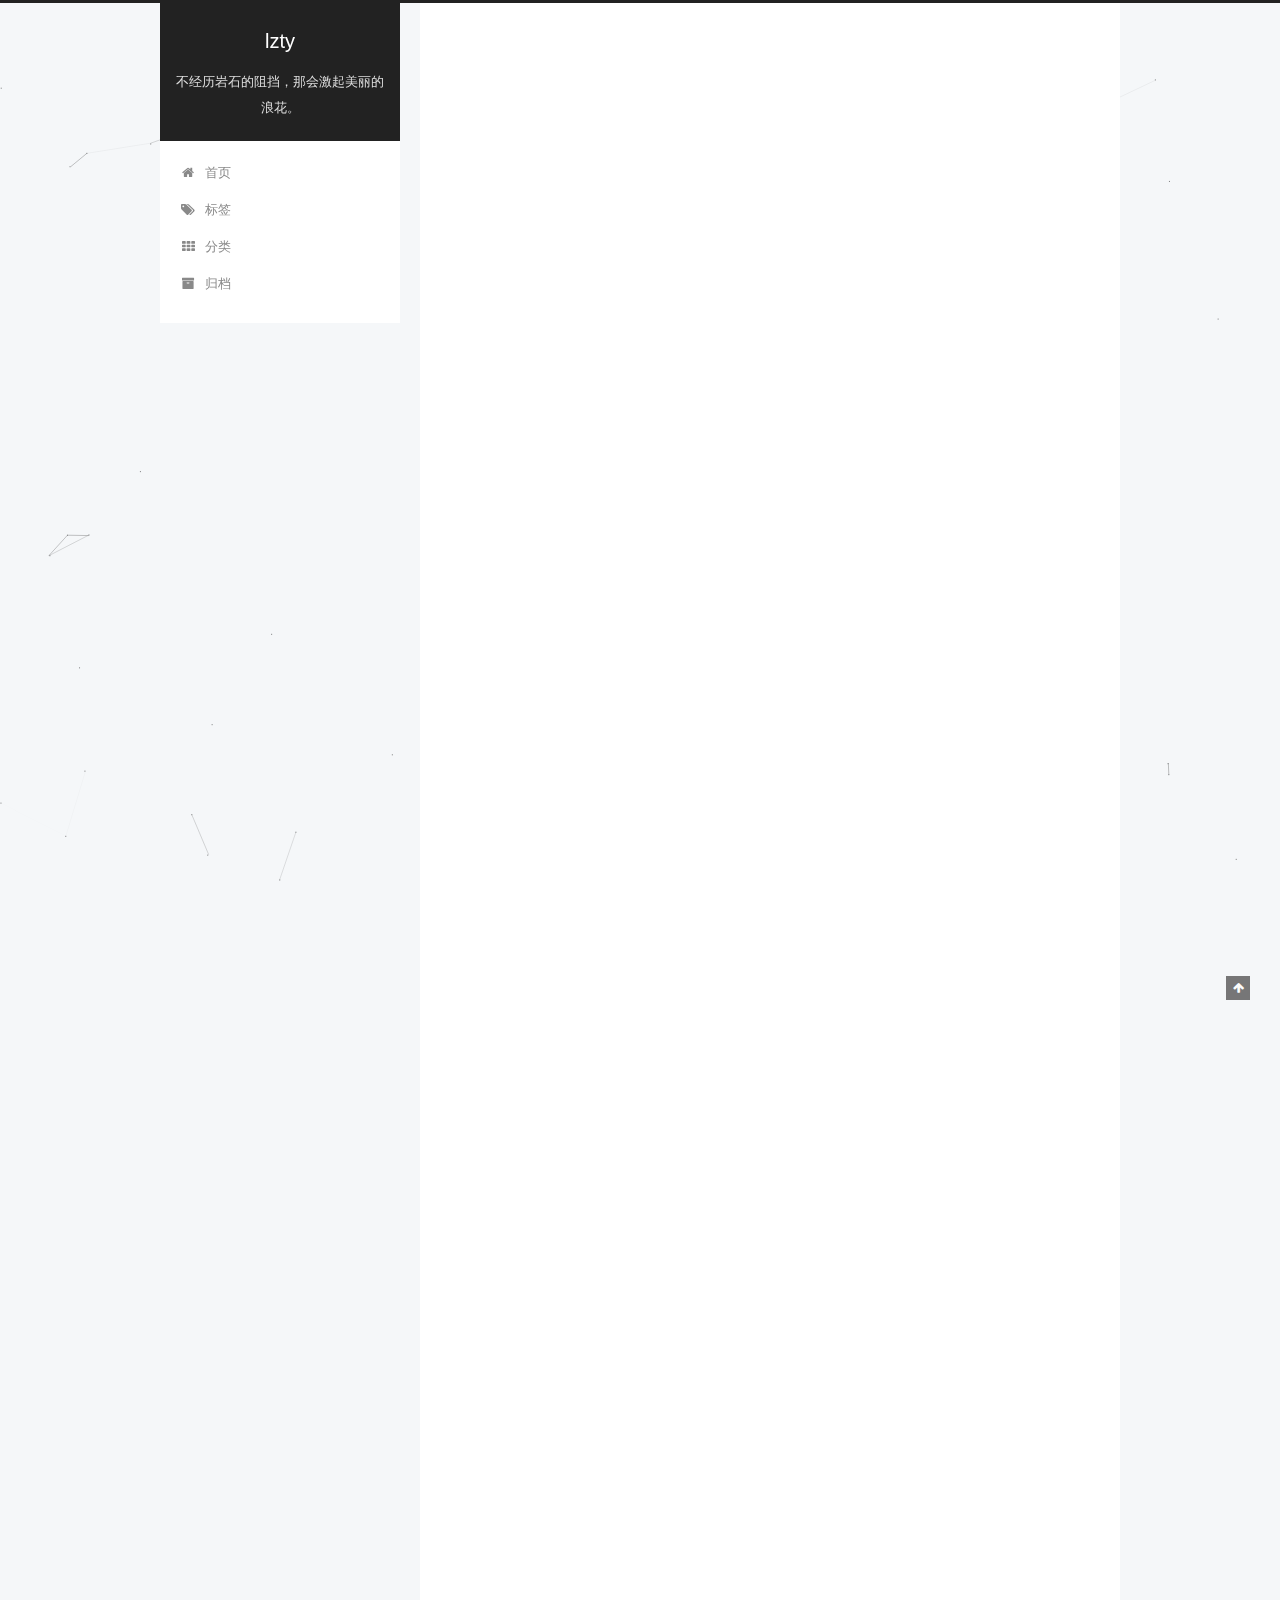
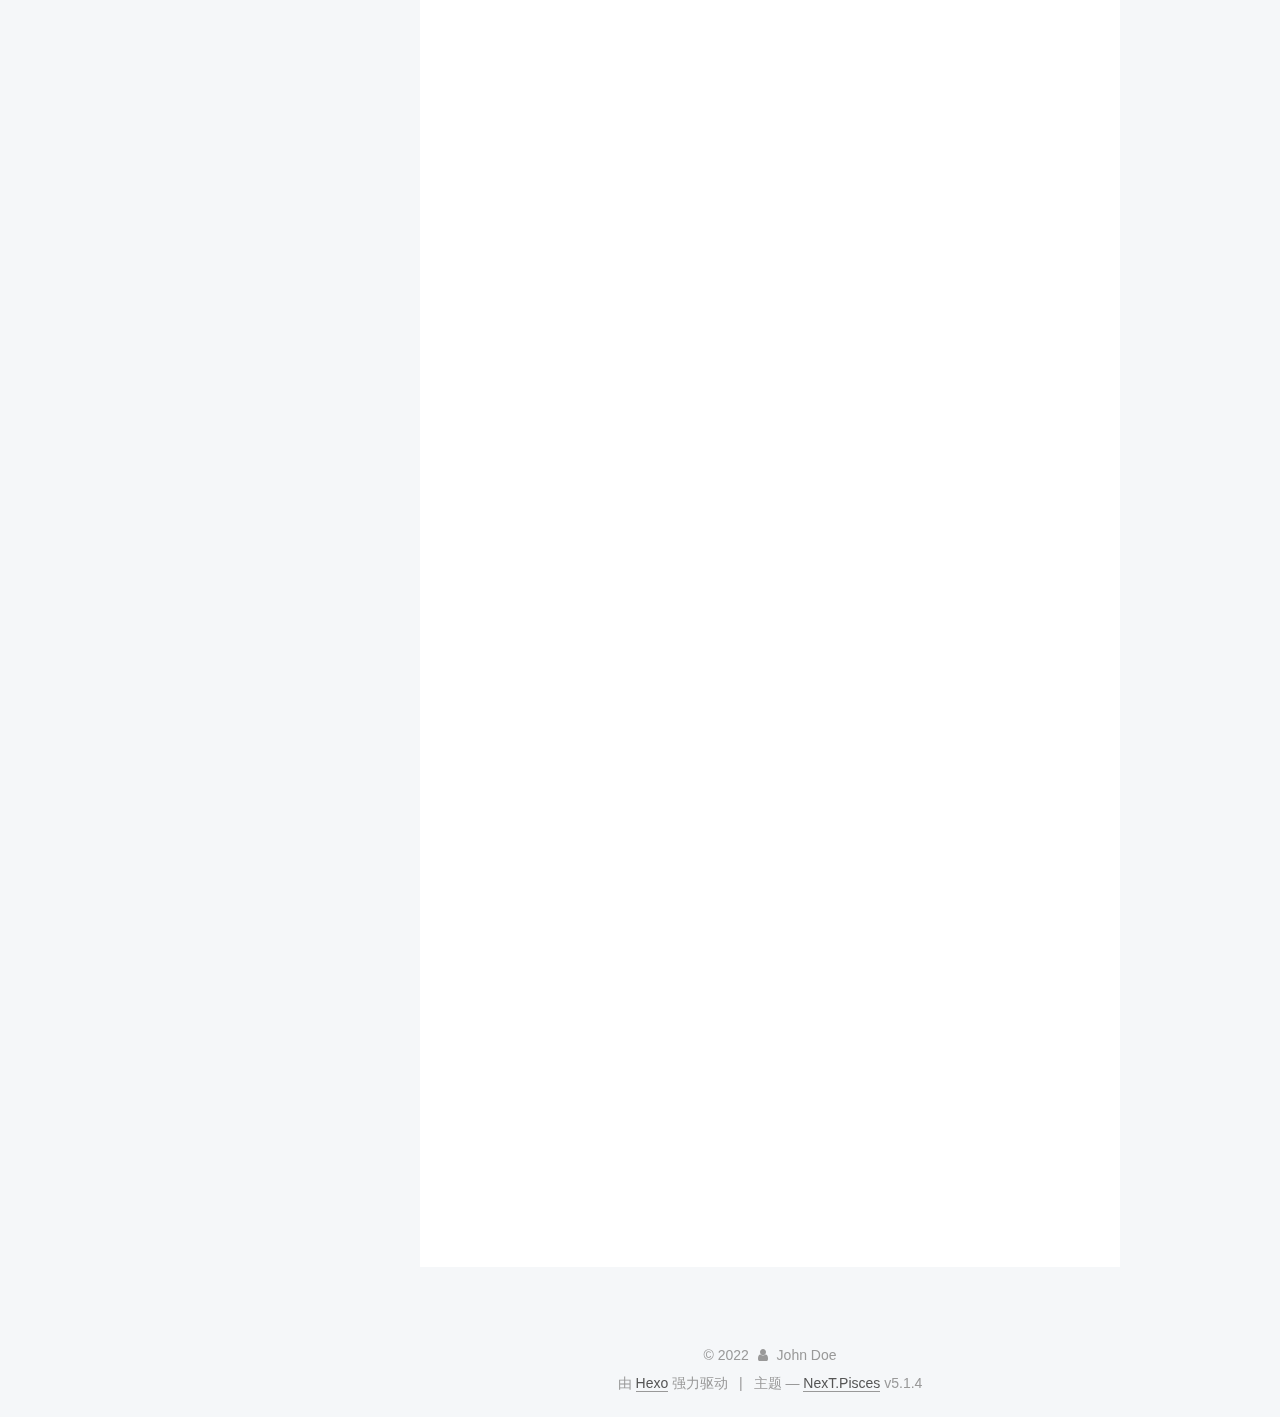
<file: index.html>
<!DOCTYPE html>



  


<html class="theme-next pisces use-motion" lang="zh-Hans">
<head>
  <meta charset="UTF-8"/>
<meta http-equiv="X-UA-Compatible" content="IE=edge" />
<meta name="viewport" content="width=device-width, initial-scale=1, maximum-scale=1"/>
<meta name="theme-color" content="#222">









<meta http-equiv="Cache-Control" content="no-transform" />
<meta http-equiv="Cache-Control" content="no-siteapp" />
















  
  
  <link href="/lib/fancybox/source/jquery.fancybox.css?v=2.1.5" rel="stylesheet" type="text/css" />







<link href="/lib/font-awesome/css/font-awesome.min.css?v=4.6.2" rel="stylesheet" type="text/css" />

<link href="/css/main.css?v=5.1.4" rel="stylesheet" type="text/css" />


  <link rel="apple-touch-icon" sizes="180x180" href="/images/apple-touch-icon-next.png?v=5.1.4">


  <link rel="icon" type="image/png" sizes="32x32" href="/images/favicon-32x32-next.png?v=5.1.4">


  <link rel="icon" type="image/png" sizes="16x16" href="/images/favicon-16x16-next.png?v=5.1.4">


  <link rel="mask-icon" href="/images/logo.svg?v=5.1.4" color="#222">





  <meta name="keywords" content="Hexo, NexT" />










<meta property="og:type" content="website">
<meta property="og:title" content="lzty">
<meta property="og:url" content="http://example.com/index.html">
<meta property="og:site_name" content="lzty">
<meta property="og:locale">
<meta property="article:author" content="John Doe">
<meta name="twitter:card" content="summary">



<script type="text/javascript" id="hexo.configurations">
  var NexT = window.NexT || {};
  var CONFIG = {
    root: '',
    scheme: 'Pisces',
    version: '5.1.4',
    sidebar: {"position":"left","display":"post","offset":12,"b2t":false,"scrollpercent":false,"onmobile":false},
    fancybox: true,
    tabs: true,
    motion: {"enable":true,"async":false,"transition":{"post_block":"fadeIn","post_header":"slideDownIn","post_body":"slideDownIn","coll_header":"slideLeftIn","sidebar":"slideUpIn"}},
    duoshuo: {
      userId: '0',
      author: '博主'
    },
    algolia: {
      applicationID: '',
      apiKey: '',
      indexName: '',
      hits: {"per_page":10},
      labels: {"input_placeholder":"Search for Posts","hits_empty":"We didn't find any results for the search: ${query}","hits_stats":"${hits} results found in ${time} ms"}
    }
  };
</script>



  <link rel="canonical" href="http://example.com/"/>





  <title>lzty</title>
  








<meta name="generator" content="Hexo 5.4.2"></head>

<body itemscope itemtype="http://schema.org/WebPage" lang="zh-Hans">

  
  
    
  

  <div class="container sidebar-position-left 
  page-home">
    <div class="headband"></div>

    <header id="header" class="header" itemscope itemtype="http://schema.org/WPHeader">
      <div class="header-inner"><div class="site-brand-wrapper">
  <div class="site-meta ">
    

    <div class="custom-logo-site-title">
      <a href="/"  class="brand" rel="start">
        <span class="logo-line-before"><i></i></span>
        <span class="site-title">lzty</span>
        <span class="logo-line-after"><i></i></span>
      </a>
    </div>
      
        <p class="site-subtitle">不经历岩石的阻挡，那会激起美丽的浪花。</p>
      
  </div>

  <div class="site-nav-toggle">
    <button>
      <span class="btn-bar"></span>
      <span class="btn-bar"></span>
      <span class="btn-bar"></span>
    </button>
  </div>
</div>

<nav class="site-nav">
  

  
    <ul id="menu" class="menu">
      
        
        <li class="menu-item menu-item-home">
          <a href="/" rel="section">
            
              <i class="menu-item-icon fa fa-fw fa-home"></i> <br />
            
            首页
          </a>
        </li>
      
        
        <li class="menu-item menu-item-tags">
          <a href="/tags/" rel="section">
            
              <i class="menu-item-icon fa fa-fw fa-tags"></i> <br />
            
            标签
          </a>
        </li>
      
        
        <li class="menu-item menu-item-categories">
          <a href="/categories/" rel="section">
            
              <i class="menu-item-icon fa fa-fw fa-th"></i> <br />
            
            分类
          </a>
        </li>
      
        
        <li class="menu-item menu-item-archives">
          <a href="/archives/" rel="section">
            
              <i class="menu-item-icon fa fa-fw fa-archive"></i> <br />
            
            归档
          </a>
        </li>
      

      
    </ul>
  

  
</nav>



 </div>
    </header>

    <main id="main" class="main">
      <div class="main-inner">
        <div class="content-wrap">
          <div id="content" class="content">
            
  <section id="posts" class="posts-expand">
    
      

  

  
  
  

  <article class="post post-type-normal" itemscope itemtype="http://schema.org/Article">
  
  
  
  <div class="post-block">
    <link itemprop="mainEntityOfPage" href="http://example.com/2022/11/01/jvm_lock/">

    <span hidden itemprop="author" itemscope itemtype="http://schema.org/Person">
      <meta itemprop="name" content="">
      <meta itemprop="description" content="">
      <meta itemprop="image" content="/uploads/WechatIMG136.jpeg">
    </span>

    <span hidden itemprop="publisher" itemscope itemtype="http://schema.org/Organization">
      <meta itemprop="name" content="lzty">
    </span>

    
      <header class="post-header">

        
        
          <h1 class="post-title" itemprop="name headline">
                
                <a class="post-title-link" href="/2022/11/01/jvm_lock/" itemprop="url">jvm锁</a></h1>
        

        <div class="post-meta">
          <span class="post-time">
            
              <span class="post-meta-item-icon">
                <i class="fa fa-calendar-o"></i>
              </span>
              
                <span class="post-meta-item-text">发表于</span>
              
              <time title="创建于" itemprop="dateCreated datePublished" datetime="2022-11-01T11:25:07+08:00">
                2022-11-01
              </time>
            

            

            
          </span>

          
            <span class="post-category" >
            
              <span class="post-meta-divider">|</span>
            
              <span class="post-meta-item-icon">
                <i class="fa fa-folder-o"></i>
              </span>
              
                <span class="post-meta-item-text">分类于</span>
              
              
                <span itemprop="about" itemscope itemtype="http://schema.org/Thing">
                  <a href="/categories/Java/" itemprop="url" rel="index">
                    <span itemprop="name">Java</span>
                  </a>
                </span>

                
                
              
            </span>
          

          
            
          

          
          

          

          

          

        </div>
      </header>
    

    
    
    
    <div class="post-body" itemprop="articleBody">

      
      

      
        
          
            <meta name="referrer" content="no-referrer">

<h2 id="1-synchronized"><a href="#1-synchronized" class="headerlink" title="1.synchronized"></a>1.synchronized</h2><p>synchronized是Java中最常用也最简单用于解决并发问题的方式，是48个关键字之一。<br>synchronized保证了原子性、可见性、一致性。可以用来修饰</p>
<blockquote>
<p>实例方法：作用于当前实例加锁<br>静态方法：作用于当前类对象加锁<br>代码块：作用于指定的对象实例加锁</p>
</blockquote>
<p>每个对象都含有对象头，synchronized通过控制对象头中的Mark Word来给对象加锁、解锁。</p>
<blockquote>
<p><img src="/2022/11/01/jvm_lock/markword.png" alt="markword"></p>
</blockquote>
<h2 id="2-无锁"><a href="#2-无锁" class="headerlink" title="2.无锁"></a>2.无锁</h2><p>无锁状态时前25bit存储的是对象的hashcode(有引用)。对象头中有1bit来表示是否是偏向锁，2bit存放锁标志位，偏向锁位与锁标志位合起来“001”就代表无锁。无锁就是没有对任何资源进行锁定，所有线程都能访问并修改资源。</p>
<h2 id="3-偏向锁"><a href="#3-偏向锁" class="headerlink" title="3.偏向锁"></a>3.偏向锁</h2><p>对象头中记录了获得偏向锁的线程ID，偏向锁与锁标志位合起来“101”就代表偏向锁。</p>
<p><strong>为什么要引入偏向锁？</strong><br>有研究发现大多数时候是不存在锁竞争的，常常是一个线程多次获得同一个锁，因此如果每次都要竞争锁会增大很多没有必要付出的代价，为了降低获取锁的代价，才引入的偏向锁。</p>
<p>当线程获取锁的时候，先判断锁的状态，如果是偏向锁则会通过Mark Word中的线程Id判断是否是同一个线程如果是就继续访问(说明jvm的锁是可重入锁)，如果不是同一个线程则会判断前一个线程是否还持有锁。持有锁会会升级成为轻量锁，没有持有锁则会释放锁成无锁状态让线程们竞争。</p>
<p><em><strong>值得注意的是线程在持有偏向锁后不会主动释放锁或者降为无锁状态</strong></em></p>
<h2 id="4-轻量级锁-CAS自旋"><a href="#4-轻量级锁-CAS自旋" class="headerlink" title="4.轻量级锁(CAS自旋)"></a>4.轻量级锁(CAS自旋)</h2><p>一旦有多个线程竞争锁，偏向锁就会升级成轻量级锁。<br><strong>为什么要引入轻量级锁？</strong><br>轻量级锁考虑的是竞争锁对象的线程不多，而且线程持有锁的时间也不长的情景。</p>
<p>因为阻塞线程需要CPU从用户态转到内核态，代价较大，如果刚刚阻塞不久这个锁就被释放了，那这个代价就有点得不偿失了，因此这个时候就干脆不阻塞这个线程，让它自旋这等待锁释放。</p>
<p><strong>轻量级锁的实现方式</strong><br>多个线程在竞争锁的时候都会在各自的线程栈帧中生成一个Lock Record空间用来存放对象目前的Mark Word拷贝，用CAS操作不断去修改Mark Word中pointer to Lock Record区域，将该指针指向自己的Lock Record，修改成功的线程获取到锁。未获取到锁的线程则会不断自旋阻塞尝试获取到锁。当阻塞的线程越来越多的时候就占用过多的资源，轻量级锁就会升级成重量级锁。<br><em><strong>值得注意的是CAS是原子操作</strong></em></p>
<h2 id="5-重量级锁"><a href="#5-重量级锁" class="headerlink" title="5.重量级锁"></a>5.重量级锁</h2><p>长时间的自旋操作是很消耗CPU资源的，为了避免这种盲目的消耗，JVM会在有线程超过10次自旋，或者自旋次数超过CPU核数的一半（JDK1.6以后加入了自适应自旋-Adaptive Self Spinning，由JVM自己控制自旋次数）时，会升级到重量级锁。</p>
<p>重量级锁底层是依赖操作系统的mutex互斥锁，也就是有操作系统来负责线程间的调度。</p>
<p>重量级锁减少了自旋锁带来的CPU消耗，但是由于操作系统调度线程带来的线程阻塞会使程序响应速度变慢。</p>
<h2 id="6-锁升级膨胀的过程"><a href="#6-锁升级膨胀的过程" class="headerlink" title="6.锁升级膨胀的过程"></a>6.锁升级膨胀的过程</h2><p><img src="/2022/11/01/jvm_lock/Mutex_Lock.png" alt="升级膨胀"></p>

          
        
      
    </div>
    
    
    

    

    

    

    <footer class="post-footer">
      

      

      

      
      
        <div class="post-eof"></div>
      
    </footer>
  </div>
  
  
  
  </article>


    
  </section>

  


          </div>
          


          

        </div>
        
          
  
  <div class="sidebar-toggle">
    <div class="sidebar-toggle-line-wrap">
      <span class="sidebar-toggle-line sidebar-toggle-line-first"></span>
      <span class="sidebar-toggle-line sidebar-toggle-line-middle"></span>
      <span class="sidebar-toggle-line sidebar-toggle-line-last"></span>
    </div>
  </div>

  <aside id="sidebar" class="sidebar">
    
    <div class="sidebar-inner">

      

      

      <section class="site-overview-wrap sidebar-panel sidebar-panel-active">
        <div class="site-overview">
          <div class="site-author motion-element" itemprop="author" itemscope itemtype="http://schema.org/Person">
            
              <img class="site-author-image" itemprop="image"
                src="/uploads/WechatIMG136.jpeg"
                alt="" />
            
              <p class="site-author-name" itemprop="name"></p>
              <p class="site-description motion-element" itemprop="description"></p>
          </div>

          <nav class="site-state motion-element">

            
              <div class="site-state-item site-state-posts">
              
                <a href="/archives/%7C%7Carchive">
              
                  <span class="site-state-item-count">1</span>
                  <span class="site-state-item-name">日志</span>
                </a>
              </div>
            

            
              
              
              <div class="site-state-item site-state-categories">
                <a href="/categories/index.html">
                  <span class="site-state-item-count">1</span>
                  <span class="site-state-item-name">分类</span>
                </a>
              </div>
            

            
              
              
              <div class="site-state-item site-state-tags">
                <a href="/tags/index.html">
                  <span class="site-state-item-count">2</span>
                  <span class="site-state-item-name">标签</span>
                </a>
              </div>
            

          </nav>

          

          

          
          

          
          

          

        </div>
      </section>

      

      

    </div>
  </aside>


        
      </div>
    </main>

    <footer id="footer" class="footer">
      <div class="footer-inner">
        <div class="copyright">&copy; <span itemprop="copyrightYear">2022</span>
  <span class="with-love">
    <i class="fa fa-user"></i>
  </span>
  <span class="author" itemprop="copyrightHolder">John Doe</span>

  
</div>


  <div class="powered-by">由 <a class="theme-link" target="_blank" href="https://hexo.io">Hexo</a> 强力驱动</div>



  <span class="post-meta-divider">|</span>



  <div class="theme-info">主题 &mdash; <a class="theme-link" target="_blank" href="https://github.com/iissnan/hexo-theme-next">NexT.Pisces</a> v5.1.4</div>




        







        
      </div>
    </footer>

    
      <div class="back-to-top">
        <i class="fa fa-arrow-up"></i>
        
      </div>
    

    

  </div>

  

<script type="text/javascript">
  if (Object.prototype.toString.call(window.Promise) !== '[object Function]') {
    window.Promise = null;
  }
</script>









  


  











  
  
    <script type="text/javascript" src="/lib/jquery/index.js?v=2.1.3"></script>
  

  
  
    <script type="text/javascript" src="/lib/fastclick/lib/fastclick.min.js?v=1.0.6"></script>
  

  
  
    <script type="text/javascript" src="/lib/jquery_lazyload/jquery.lazyload.js?v=1.9.7"></script>
  

  
  
    <script type="text/javascript" src="/lib/velocity/velocity.min.js?v=1.2.1"></script>
  

  
  
    <script type="text/javascript" src="/lib/velocity/velocity.ui.min.js?v=1.2.1"></script>
  

  
  
    <script type="text/javascript" src="/lib/fancybox/source/jquery.fancybox.pack.js?v=2.1.5"></script>
  

  
  
    <script type="text/javascript" src="/lib/canvas-nest/canvas-nest.min.js"></script>
  


  


  <script type="text/javascript" src="/js/src/utils.js?v=5.1.4"></script>

  <script type="text/javascript" src="/js/src/motion.js?v=5.1.4"></script>



  
  


  <script type="text/javascript" src="/js/src/affix.js?v=5.1.4"></script>

  <script type="text/javascript" src="/js/src/schemes/pisces.js?v=5.1.4"></script>



  

  


  <script type="text/javascript" src="/js/src/bootstrap.js?v=5.1.4"></script>



  


  




	





  





  












  





  

  

  

  
  

  

  

  

</body>
</html>
</file>
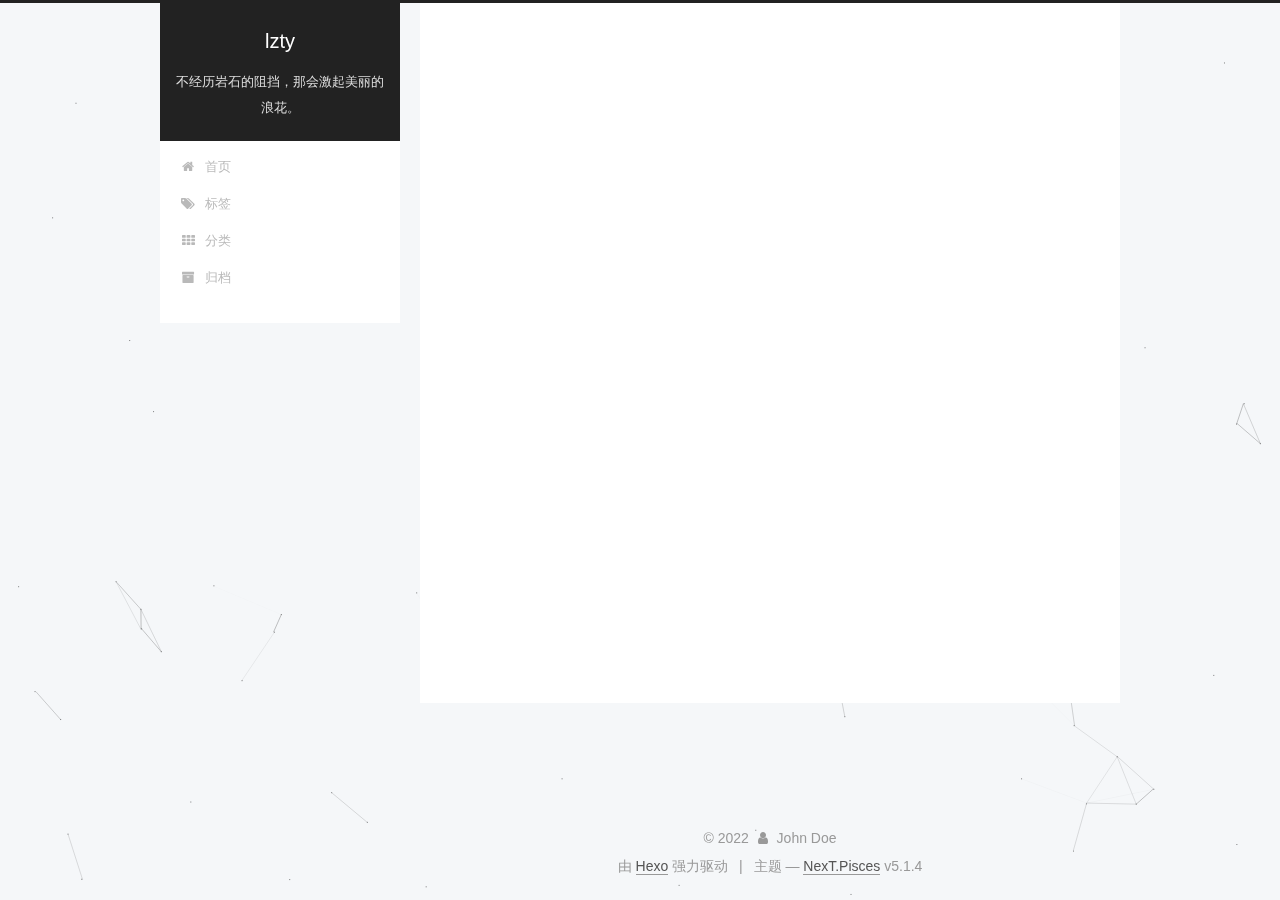
<file: archives/index.html>
<!DOCTYPE html>



  


<html class="theme-next pisces use-motion" lang="zh-Hans">
<head>
  <meta charset="UTF-8"/>
<meta http-equiv="X-UA-Compatible" content="IE=edge" />
<meta name="viewport" content="width=device-width, initial-scale=1, maximum-scale=1"/>
<meta name="theme-color" content="#222">









<meta http-equiv="Cache-Control" content="no-transform" />
<meta http-equiv="Cache-Control" content="no-siteapp" />
















  
  
  <link href="/lib/fancybox/source/jquery.fancybox.css?v=2.1.5" rel="stylesheet" type="text/css" />







<link href="/lib/font-awesome/css/font-awesome.min.css?v=4.6.2" rel="stylesheet" type="text/css" />

<link href="/css/main.css?v=5.1.4" rel="stylesheet" type="text/css" />


  <link rel="apple-touch-icon" sizes="180x180" href="/images/apple-touch-icon-next.png?v=5.1.4">


  <link rel="icon" type="image/png" sizes="32x32" href="/images/favicon-32x32-next.png?v=5.1.4">


  <link rel="icon" type="image/png" sizes="16x16" href="/images/favicon-16x16-next.png?v=5.1.4">


  <link rel="mask-icon" href="/images/logo.svg?v=5.1.4" color="#222">





  <meta name="keywords" content="Hexo, NexT" />










<meta property="og:type" content="website">
<meta property="og:title" content="lzty">
<meta property="og:url" content="http://example.com/archives/index.html">
<meta property="og:site_name" content="lzty">
<meta property="og:locale">
<meta property="article:author" content="John Doe">
<meta name="twitter:card" content="summary">



<script type="text/javascript" id="hexo.configurations">
  var NexT = window.NexT || {};
  var CONFIG = {
    root: '',
    scheme: 'Pisces',
    version: '5.1.4',
    sidebar: {"position":"left","display":"post","offset":12,"b2t":false,"scrollpercent":false,"onmobile":false},
    fancybox: true,
    tabs: true,
    motion: {"enable":true,"async":false,"transition":{"post_block":"fadeIn","post_header":"slideDownIn","post_body":"slideDownIn","coll_header":"slideLeftIn","sidebar":"slideUpIn"}},
    duoshuo: {
      userId: '0',
      author: '博主'
    },
    algolia: {
      applicationID: '',
      apiKey: '',
      indexName: '',
      hits: {"per_page":10},
      labels: {"input_placeholder":"Search for Posts","hits_empty":"We didn't find any results for the search: ${query}","hits_stats":"${hits} results found in ${time} ms"}
    }
  };
</script>



  <link rel="canonical" href="http://example.com/archives/"/>





  <title>归档 | lzty</title>
  








<meta name="generator" content="Hexo 5.4.2"></head>

<body itemscope itemtype="http://schema.org/WebPage" lang="zh-Hans">

  
  
    
  

  <div class="container sidebar-position-left page-archive">
    <div class="headband"></div>

    <header id="header" class="header" itemscope itemtype="http://schema.org/WPHeader">
      <div class="header-inner"><div class="site-brand-wrapper">
  <div class="site-meta ">
    

    <div class="custom-logo-site-title">
      <a href="/"  class="brand" rel="start">
        <span class="logo-line-before"><i></i></span>
        <span class="site-title">lzty</span>
        <span class="logo-line-after"><i></i></span>
      </a>
    </div>
      
        <p class="site-subtitle">不经历岩石的阻挡，那会激起美丽的浪花。</p>
      
  </div>

  <div class="site-nav-toggle">
    <button>
      <span class="btn-bar"></span>
      <span class="btn-bar"></span>
      <span class="btn-bar"></span>
    </button>
  </div>
</div>

<nav class="site-nav">
  

  
    <ul id="menu" class="menu">
      
        
        <li class="menu-item menu-item-home">
          <a href="/" rel="section">
            
              <i class="menu-item-icon fa fa-fw fa-home"></i> <br />
            
            首页
          </a>
        </li>
      
        
        <li class="menu-item menu-item-tags">
          <a href="/tags/" rel="section">
            
              <i class="menu-item-icon fa fa-fw fa-tags"></i> <br />
            
            标签
          </a>
        </li>
      
        
        <li class="menu-item menu-item-categories">
          <a href="/categories/" rel="section">
            
              <i class="menu-item-icon fa fa-fw fa-th"></i> <br />
            
            分类
          </a>
        </li>
      
        
        <li class="menu-item menu-item-archives">
          <a href="/archives/" rel="section">
            
              <i class="menu-item-icon fa fa-fw fa-archive"></i> <br />
            
            归档
          </a>
        </li>
      

      
    </ul>
  

  
</nav>



 </div>
    </header>

    <main id="main" class="main">
      <div class="main-inner">
        <div class="content-wrap">
          <div id="content" class="content">
            

  
  
  
  <div class="post-block archive">
    <div id="posts" class="posts-collapse">
      <span class="archive-move-on"></span>

      <span class="archive-page-counter">
        
        
        
          
        
        嗯..! 目前共计 1 篇日志。 继续努力。
      </span>

      

        
        
        

        
          
          <div class="collection-title">
            <h1 class="archive-year" id="archive-year-2022">2022</h1>
          </div>
        
        

        

  <article class="post post-type-normal" itemscope itemtype="http://schema.org/Article">
    <header class="post-header">

      <h2 class="post-title">
        
            <a class="post-title-link" href="/2022/11/01/jvm_lock/" itemprop="url">
              
                <span itemprop="name">jvm锁</span>
              
            </a>
        
      </h2>

      <div class="post-meta">
        <time class="post-time" itemprop="dateCreated"
              datetime="2022-11-01T11:25:07+08:00"
              content="2022-11-01" >
          11-01
        </time>
      </div>

    </header>
  </article>



      

    </div>
  </div>
  
  
  

  



          </div>
          


          

        </div>
        
          
  
  <div class="sidebar-toggle">
    <div class="sidebar-toggle-line-wrap">
      <span class="sidebar-toggle-line sidebar-toggle-line-first"></span>
      <span class="sidebar-toggle-line sidebar-toggle-line-middle"></span>
      <span class="sidebar-toggle-line sidebar-toggle-line-last"></span>
    </div>
  </div>

  <aside id="sidebar" class="sidebar">
    
    <div class="sidebar-inner">

      

      

      <section class="site-overview-wrap sidebar-panel sidebar-panel-active">
        <div class="site-overview">
          <div class="site-author motion-element" itemprop="author" itemscope itemtype="http://schema.org/Person">
            
              <img class="site-author-image" itemprop="image"
                src="/uploads/WechatIMG136.jpeg"
                alt="" />
            
              <p class="site-author-name" itemprop="name"></p>
              <p class="site-description motion-element" itemprop="description"></p>
          </div>

          <nav class="site-state motion-element">

            
              <div class="site-state-item site-state-posts">
              
                <a href="/archives/%7C%7Carchive">
              
                  <span class="site-state-item-count">1</span>
                  <span class="site-state-item-name">日志</span>
                </a>
              </div>
            

            
              
              
              <div class="site-state-item site-state-categories">
                <a href="/categories/index.html">
                  <span class="site-state-item-count">1</span>
                  <span class="site-state-item-name">分类</span>
                </a>
              </div>
            

            
              
              
              <div class="site-state-item site-state-tags">
                <a href="/tags/index.html">
                  <span class="site-state-item-count">2</span>
                  <span class="site-state-item-name">标签</span>
                </a>
              </div>
            

          </nav>

          

          

          
          

          
          

          

        </div>
      </section>

      

      

    </div>
  </aside>


        
      </div>
    </main>

    <footer id="footer" class="footer">
      <div class="footer-inner">
        <div class="copyright">&copy; <span itemprop="copyrightYear">2022</span>
  <span class="with-love">
    <i class="fa fa-user"></i>
  </span>
  <span class="author" itemprop="copyrightHolder">John Doe</span>

  
</div>


  <div class="powered-by">由 <a class="theme-link" target="_blank" href="https://hexo.io">Hexo</a> 强力驱动</div>



  <span class="post-meta-divider">|</span>



  <div class="theme-info">主题 &mdash; <a class="theme-link" target="_blank" href="https://github.com/iissnan/hexo-theme-next">NexT.Pisces</a> v5.1.4</div>




        







        
      </div>
    </footer>

    
      <div class="back-to-top">
        <i class="fa fa-arrow-up"></i>
        
      </div>
    

    

  </div>

  

<script type="text/javascript">
  if (Object.prototype.toString.call(window.Promise) !== '[object Function]') {
    window.Promise = null;
  }
</script>









  


  











  
  
    <script type="text/javascript" src="/lib/jquery/index.js?v=2.1.3"></script>
  

  
  
    <script type="text/javascript" src="/lib/fastclick/lib/fastclick.min.js?v=1.0.6"></script>
  

  
  
    <script type="text/javascript" src="/lib/jquery_lazyload/jquery.lazyload.js?v=1.9.7"></script>
  

  
  
    <script type="text/javascript" src="/lib/velocity/velocity.min.js?v=1.2.1"></script>
  

  
  
    <script type="text/javascript" src="/lib/velocity/velocity.ui.min.js?v=1.2.1"></script>
  

  
  
    <script type="text/javascript" src="/lib/fancybox/source/jquery.fancybox.pack.js?v=2.1.5"></script>
  

  
  
    <script type="text/javascript" src="/lib/canvas-nest/canvas-nest.min.js"></script>
  


  


  <script type="text/javascript" src="/js/src/utils.js?v=5.1.4"></script>

  <script type="text/javascript" src="/js/src/motion.js?v=5.1.4"></script>



  
  


  <script type="text/javascript" src="/js/src/affix.js?v=5.1.4"></script>

  <script type="text/javascript" src="/js/src/schemes/pisces.js?v=5.1.4"></script>



  

  


  <script type="text/javascript" src="/js/src/bootstrap.js?v=5.1.4"></script>



  


  




	





  





  












  





  

  

  

  
  

  

  

  

</body>
</html>
</file>
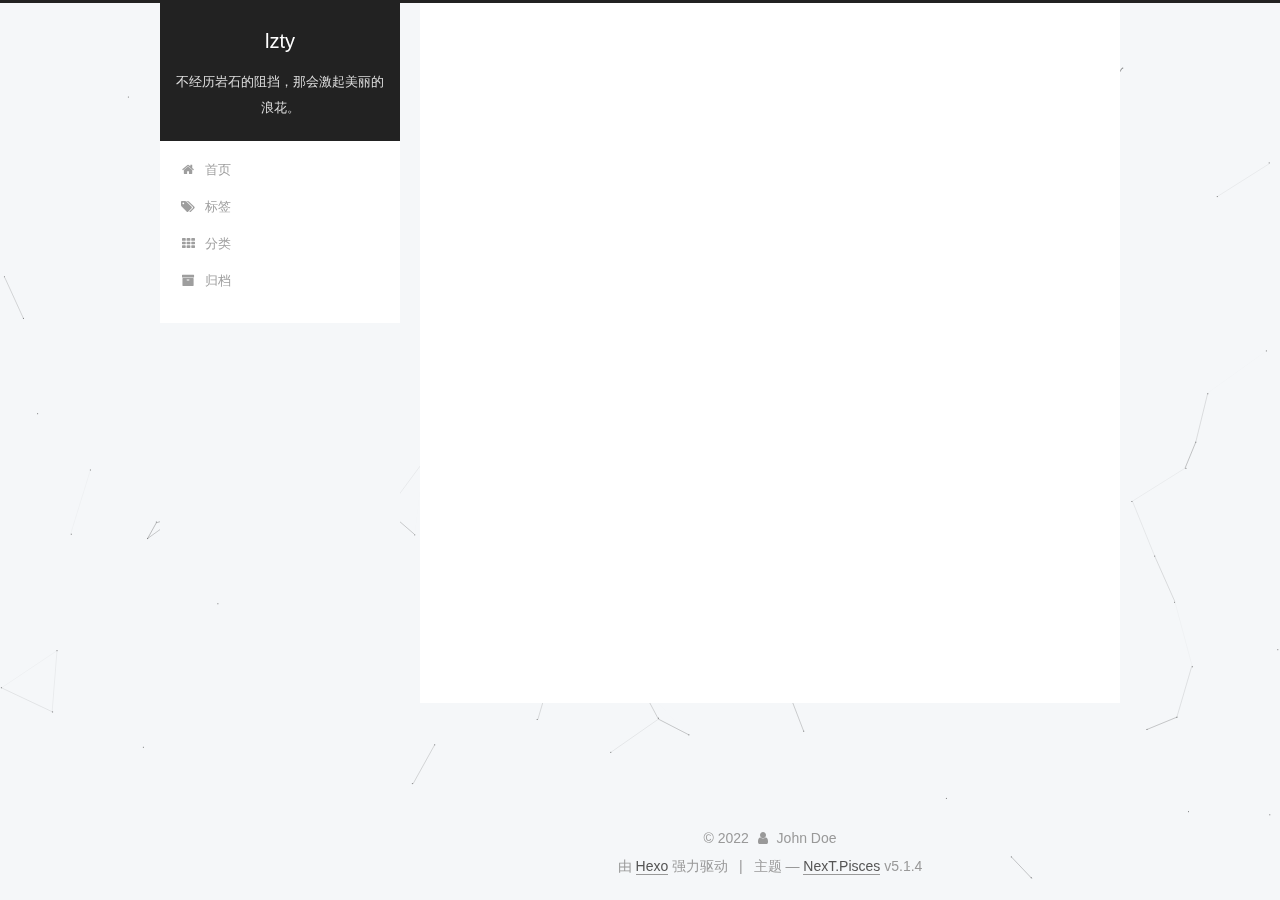
<file: categories/index.html>
<!DOCTYPE html>



  


<html class="theme-next pisces use-motion" lang="zh-Hans">
<head>
  <meta charset="UTF-8"/>
<meta http-equiv="X-UA-Compatible" content="IE=edge" />
<meta name="viewport" content="width=device-width, initial-scale=1, maximum-scale=1"/>
<meta name="theme-color" content="#222">









<meta http-equiv="Cache-Control" content="no-transform" />
<meta http-equiv="Cache-Control" content="no-siteapp" />
















  
  
  <link href="/lib/fancybox/source/jquery.fancybox.css?v=2.1.5" rel="stylesheet" type="text/css" />







<link href="/lib/font-awesome/css/font-awesome.min.css?v=4.6.2" rel="stylesheet" type="text/css" />

<link href="/css/main.css?v=5.1.4" rel="stylesheet" type="text/css" />


  <link rel="apple-touch-icon" sizes="180x180" href="/images/apple-touch-icon-next.png?v=5.1.4">


  <link rel="icon" type="image/png" sizes="32x32" href="/images/favicon-32x32-next.png?v=5.1.4">


  <link rel="icon" type="image/png" sizes="16x16" href="/images/favicon-16x16-next.png?v=5.1.4">


  <link rel="mask-icon" href="/images/logo.svg?v=5.1.4" color="#222">





  <meta name="keywords" content="Hexo, NexT" />










<meta property="og:type" content="website">
<meta property="og:title" content="categories">
<meta property="og:url" content="http://example.com/categories/index.html">
<meta property="og:site_name" content="lzty">
<meta property="og:locale">
<meta property="article:published_time" content="2022-10-31T08:07:26.000Z">
<meta property="article:modified_time" content="2022-10-31T08:43:51.116Z">
<meta property="article:author" content="John Doe">
<meta name="twitter:card" content="summary">



<script type="text/javascript" id="hexo.configurations">
  var NexT = window.NexT || {};
  var CONFIG = {
    root: '',
    scheme: 'Pisces',
    version: '5.1.4',
    sidebar: {"position":"left","display":"post","offset":12,"b2t":false,"scrollpercent":false,"onmobile":false},
    fancybox: true,
    tabs: true,
    motion: {"enable":true,"async":false,"transition":{"post_block":"fadeIn","post_header":"slideDownIn","post_body":"slideDownIn","coll_header":"slideLeftIn","sidebar":"slideUpIn"}},
    duoshuo: {
      userId: '0',
      author: '博主'
    },
    algolia: {
      applicationID: '',
      apiKey: '',
      indexName: '',
      hits: {"per_page":10},
      labels: {"input_placeholder":"Search for Posts","hits_empty":"We didn't find any results for the search: ${query}","hits_stats":"${hits} results found in ${time} ms"}
    }
  };
</script>



  <link rel="canonical" href="http://example.com/categories/"/>





  <title>categories | lzty</title>
  








<meta name="generator" content="Hexo 5.4.2"></head>

<body itemscope itemtype="http://schema.org/WebPage" lang="zh-Hans">

  
  
    
  

  <div class="container sidebar-position-left page-post-detail">
    <div class="headband"></div>

    <header id="header" class="header" itemscope itemtype="http://schema.org/WPHeader">
      <div class="header-inner"><div class="site-brand-wrapper">
  <div class="site-meta ">
    

    <div class="custom-logo-site-title">
      <a href="/"  class="brand" rel="start">
        <span class="logo-line-before"><i></i></span>
        <span class="site-title">lzty</span>
        <span class="logo-line-after"><i></i></span>
      </a>
    </div>
      
        <p class="site-subtitle">不经历岩石的阻挡，那会激起美丽的浪花。</p>
      
  </div>

  <div class="site-nav-toggle">
    <button>
      <span class="btn-bar"></span>
      <span class="btn-bar"></span>
      <span class="btn-bar"></span>
    </button>
  </div>
</div>

<nav class="site-nav">
  

  
    <ul id="menu" class="menu">
      
        
        <li class="menu-item menu-item-home">
          <a href="/" rel="section">
            
              <i class="menu-item-icon fa fa-fw fa-home"></i> <br />
            
            首页
          </a>
        </li>
      
        
        <li class="menu-item menu-item-tags">
          <a href="/tags/" rel="section">
            
              <i class="menu-item-icon fa fa-fw fa-tags"></i> <br />
            
            标签
          </a>
        </li>
      
        
        <li class="menu-item menu-item-categories">
          <a href="/categories/" rel="section">
            
              <i class="menu-item-icon fa fa-fw fa-th"></i> <br />
            
            分类
          </a>
        </li>
      
        
        <li class="menu-item menu-item-archives">
          <a href="/archives/" rel="section">
            
              <i class="menu-item-icon fa fa-fw fa-archive"></i> <br />
            
            归档
          </a>
        </li>
      

      
    </ul>
  

  
</nav>



 </div>
    </header>

    <main id="main" class="main">
      <div class="main-inner">
        <div class="content-wrap">
          <div id="content" class="content">
            

  <div id="posts" class="posts-expand">
    
    
    
    <div class="post-block page">
      <header class="post-header">

	<h1 class="post-title" itemprop="name headline">categories</h1>



</header>

      
      
      
      <div class="post-body">
        
        
          <div class="category-all-page">
            <div class="category-all-title">
                目前共计 1 个分类
            </div>
            <div class="category-all">
              <ul class="category-list"><li class="category-list-item"><a class="category-list-link" href="/categories/Java/">Java</a><span class="category-list-count">1</span></li></ul>
            </div>
          </div>
        
      </div>
      
      
      
    </div>
    
    
    
  </div>


          </div>
          


          

  



        </div>
        
          
  
  <div class="sidebar-toggle">
    <div class="sidebar-toggle-line-wrap">
      <span class="sidebar-toggle-line sidebar-toggle-line-first"></span>
      <span class="sidebar-toggle-line sidebar-toggle-line-middle"></span>
      <span class="sidebar-toggle-line sidebar-toggle-line-last"></span>
    </div>
  </div>

  <aside id="sidebar" class="sidebar">
    
    <div class="sidebar-inner">

      

      

      <section class="site-overview-wrap sidebar-panel sidebar-panel-active">
        <div class="site-overview">
          <div class="site-author motion-element" itemprop="author" itemscope itemtype="http://schema.org/Person">
            
              <img class="site-author-image" itemprop="image"
                src="/uploads/WechatIMG136.jpeg"
                alt="" />
            
              <p class="site-author-name" itemprop="name"></p>
              <p class="site-description motion-element" itemprop="description"></p>
          </div>

          <nav class="site-state motion-element">

            
              <div class="site-state-item site-state-posts">
              
                <a href="/archives/%7C%7Carchive">
              
                  <span class="site-state-item-count">1</span>
                  <span class="site-state-item-name">日志</span>
                </a>
              </div>
            

            
              
              
              <div class="site-state-item site-state-categories">
                <a href="/categories/index.html">
                  <span class="site-state-item-count">1</span>
                  <span class="site-state-item-name">分类</span>
                </a>
              </div>
            

            
              
              
              <div class="site-state-item site-state-tags">
                <a href="/tags/index.html">
                  <span class="site-state-item-count">2</span>
                  <span class="site-state-item-name">标签</span>
                </a>
              </div>
            

          </nav>

          

          

          
          

          
          

          

        </div>
      </section>

      

      

    </div>
  </aside>


        
      </div>
    </main>

    <footer id="footer" class="footer">
      <div class="footer-inner">
        <div class="copyright">&copy; <span itemprop="copyrightYear">2022</span>
  <span class="with-love">
    <i class="fa fa-user"></i>
  </span>
  <span class="author" itemprop="copyrightHolder">John Doe</span>

  
</div>


  <div class="powered-by">由 <a class="theme-link" target="_blank" href="https://hexo.io">Hexo</a> 强力驱动</div>



  <span class="post-meta-divider">|</span>



  <div class="theme-info">主题 &mdash; <a class="theme-link" target="_blank" href="https://github.com/iissnan/hexo-theme-next">NexT.Pisces</a> v5.1.4</div>




        







        
      </div>
    </footer>

    
      <div class="back-to-top">
        <i class="fa fa-arrow-up"></i>
        
      </div>
    

    

  </div>

  

<script type="text/javascript">
  if (Object.prototype.toString.call(window.Promise) !== '[object Function]') {
    window.Promise = null;
  }
</script>









  


  











  
  
    <script type="text/javascript" src="/lib/jquery/index.js?v=2.1.3"></script>
  

  
  
    <script type="text/javascript" src="/lib/fastclick/lib/fastclick.min.js?v=1.0.6"></script>
  

  
  
    <script type="text/javascript" src="/lib/jquery_lazyload/jquery.lazyload.js?v=1.9.7"></script>
  

  
  
    <script type="text/javascript" src="/lib/velocity/velocity.min.js?v=1.2.1"></script>
  

  
  
    <script type="text/javascript" src="/lib/velocity/velocity.ui.min.js?v=1.2.1"></script>
  

  
  
    <script type="text/javascript" src="/lib/fancybox/source/jquery.fancybox.pack.js?v=2.1.5"></script>
  

  
  
    <script type="text/javascript" src="/lib/canvas-nest/canvas-nest.min.js"></script>
  


  


  <script type="text/javascript" src="/js/src/utils.js?v=5.1.4"></script>

  <script type="text/javascript" src="/js/src/motion.js?v=5.1.4"></script>



  
  


  <script type="text/javascript" src="/js/src/affix.js?v=5.1.4"></script>

  <script type="text/javascript" src="/js/src/schemes/pisces.js?v=5.1.4"></script>



  
  <script type="text/javascript" src="/js/src/scrollspy.js?v=5.1.4"></script>
<script type="text/javascript" src="/js/src/post-details.js?v=5.1.4"></script>



  


  <script type="text/javascript" src="/js/src/bootstrap.js?v=5.1.4"></script>



  


  




	





  





  












  





  

  

  

  
  

  

  

  

</body>
</html>
</file>
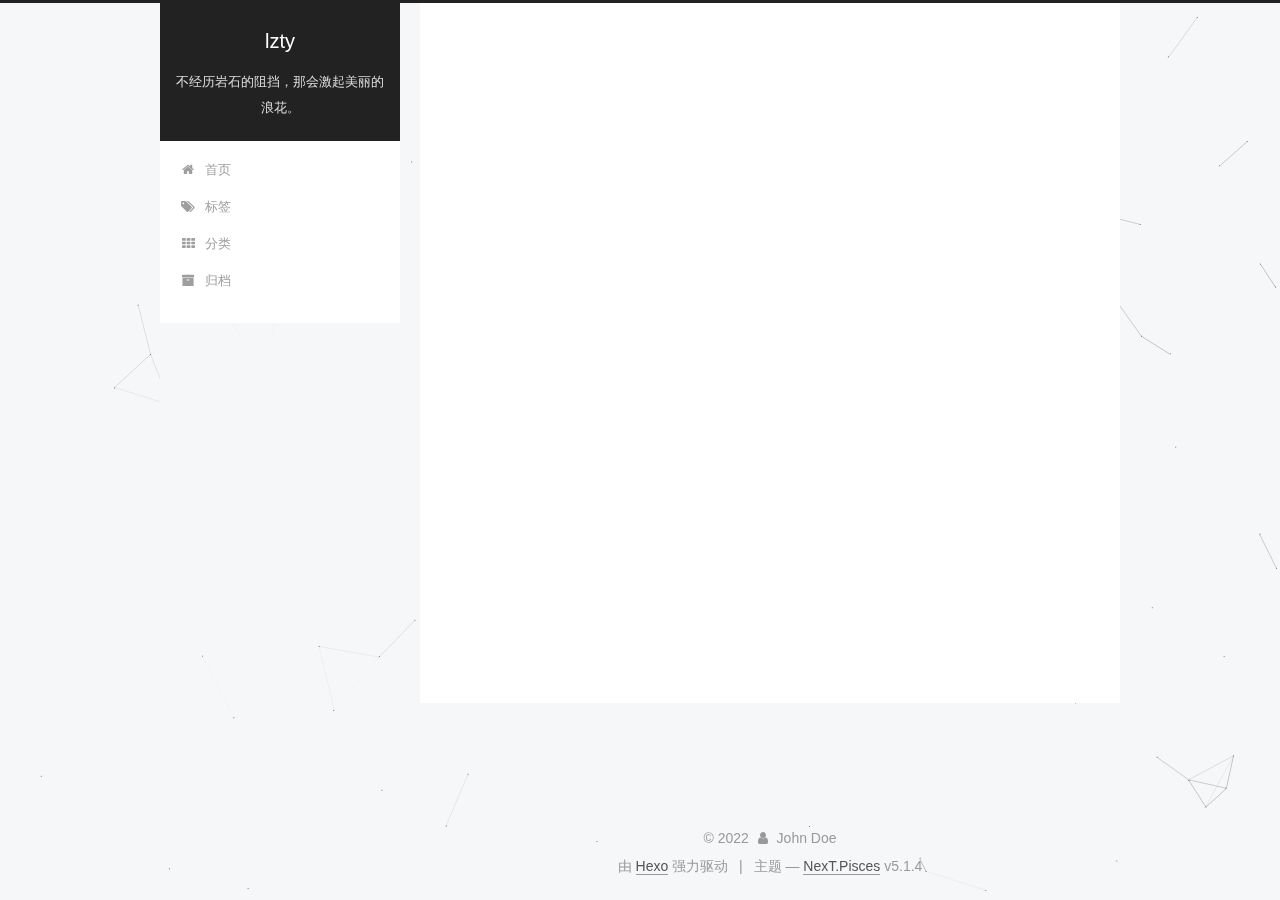
<file: tags/index.html>
<!DOCTYPE html>



  


<html class="theme-next pisces use-motion" lang="zh-Hans">
<head>
  <meta charset="UTF-8"/>
<meta http-equiv="X-UA-Compatible" content="IE=edge" />
<meta name="viewport" content="width=device-width, initial-scale=1, maximum-scale=1"/>
<meta name="theme-color" content="#222">









<meta http-equiv="Cache-Control" content="no-transform" />
<meta http-equiv="Cache-Control" content="no-siteapp" />
















  
  
  <link href="/lib/fancybox/source/jquery.fancybox.css?v=2.1.5" rel="stylesheet" type="text/css" />







<link href="/lib/font-awesome/css/font-awesome.min.css?v=4.6.2" rel="stylesheet" type="text/css" />

<link href="/css/main.css?v=5.1.4" rel="stylesheet" type="text/css" />


  <link rel="apple-touch-icon" sizes="180x180" href="/images/apple-touch-icon-next.png?v=5.1.4">


  <link rel="icon" type="image/png" sizes="32x32" href="/images/favicon-32x32-next.png?v=5.1.4">


  <link rel="icon" type="image/png" sizes="16x16" href="/images/favicon-16x16-next.png?v=5.1.4">


  <link rel="mask-icon" href="/images/logo.svg?v=5.1.4" color="#222">





  <meta name="keywords" content="Hexo, NexT" />










<meta property="og:type" content="website">
<meta property="og:title" content="tags">
<meta property="og:url" content="http://example.com/tags/index.html">
<meta property="og:site_name" content="lzty">
<meta property="og:locale">
<meta property="article:published_time" content="2022-11-01T02:30:56.000Z">
<meta property="article:modified_time" content="2022-11-01T03:37:10.157Z">
<meta property="article:author" content="John Doe">
<meta name="twitter:card" content="summary">



<script type="text/javascript" id="hexo.configurations">
  var NexT = window.NexT || {};
  var CONFIG = {
    root: '',
    scheme: 'Pisces',
    version: '5.1.4',
    sidebar: {"position":"left","display":"post","offset":12,"b2t":false,"scrollpercent":false,"onmobile":false},
    fancybox: true,
    tabs: true,
    motion: {"enable":true,"async":false,"transition":{"post_block":"fadeIn","post_header":"slideDownIn","post_body":"slideDownIn","coll_header":"slideLeftIn","sidebar":"slideUpIn"}},
    duoshuo: {
      userId: '0',
      author: '博主'
    },
    algolia: {
      applicationID: '',
      apiKey: '',
      indexName: '',
      hits: {"per_page":10},
      labels: {"input_placeholder":"Search for Posts","hits_empty":"We didn't find any results for the search: ${query}","hits_stats":"${hits} results found in ${time} ms"}
    }
  };
</script>



  <link rel="canonical" href="http://example.com/tags/"/>





  <title>tags | lzty</title>
  








<meta name="generator" content="Hexo 5.4.2"></head>

<body itemscope itemtype="http://schema.org/WebPage" lang="zh-Hans">

  
  
    
  

  <div class="container sidebar-position-left page-post-detail">
    <div class="headband"></div>

    <header id="header" class="header" itemscope itemtype="http://schema.org/WPHeader">
      <div class="header-inner"><div class="site-brand-wrapper">
  <div class="site-meta ">
    

    <div class="custom-logo-site-title">
      <a href="/"  class="brand" rel="start">
        <span class="logo-line-before"><i></i></span>
        <span class="site-title">lzty</span>
        <span class="logo-line-after"><i></i></span>
      </a>
    </div>
      
        <p class="site-subtitle">不经历岩石的阻挡，那会激起美丽的浪花。</p>
      
  </div>

  <div class="site-nav-toggle">
    <button>
      <span class="btn-bar"></span>
      <span class="btn-bar"></span>
      <span class="btn-bar"></span>
    </button>
  </div>
</div>

<nav class="site-nav">
  

  
    <ul id="menu" class="menu">
      
        
        <li class="menu-item menu-item-home">
          <a href="/" rel="section">
            
              <i class="menu-item-icon fa fa-fw fa-home"></i> <br />
            
            首页
          </a>
        </li>
      
        
        <li class="menu-item menu-item-tags">
          <a href="/tags/" rel="section">
            
              <i class="menu-item-icon fa fa-fw fa-tags"></i> <br />
            
            标签
          </a>
        </li>
      
        
        <li class="menu-item menu-item-categories">
          <a href="/categories/" rel="section">
            
              <i class="menu-item-icon fa fa-fw fa-th"></i> <br />
            
            分类
          </a>
        </li>
      
        
        <li class="menu-item menu-item-archives">
          <a href="/archives/" rel="section">
            
              <i class="menu-item-icon fa fa-fw fa-archive"></i> <br />
            
            归档
          </a>
        </li>
      

      
    </ul>
  

  
</nav>



 </div>
    </header>

    <main id="main" class="main">
      <div class="main-inner">
        <div class="content-wrap">
          <div id="content" class="content">
            

  <div id="posts" class="posts-expand">
    
    
    
    <div class="post-block page">
      <header class="post-header">

	<h1 class="post-title" itemprop="name headline">tags</h1>



</header>

      
      
      
      <div class="post-body">
        
        
          <div class="tag-cloud">
            <div class="tag-cloud-title">
                目前共计 2 个标签
            </div>
            <div class="tag-cloud-tags">
              <a href="/tags/Java/" style="font-size: 12px; color: #ccc">Java</a> <a href="/tags/jvm/" style="font-size: 12px; color: #ccc">jvm</a>
            </div>
          </div>
        
      </div>
      
      
      
    </div>
    
    
    
  </div>


          </div>
          


          

  



        </div>
        
          
  
  <div class="sidebar-toggle">
    <div class="sidebar-toggle-line-wrap">
      <span class="sidebar-toggle-line sidebar-toggle-line-first"></span>
      <span class="sidebar-toggle-line sidebar-toggle-line-middle"></span>
      <span class="sidebar-toggle-line sidebar-toggle-line-last"></span>
    </div>
  </div>

  <aside id="sidebar" class="sidebar">
    
    <div class="sidebar-inner">

      

      

      <section class="site-overview-wrap sidebar-panel sidebar-panel-active">
        <div class="site-overview">
          <div class="site-author motion-element" itemprop="author" itemscope itemtype="http://schema.org/Person">
            
              <img class="site-author-image" itemprop="image"
                src="/uploads/WechatIMG136.jpeg"
                alt="" />
            
              <p class="site-author-name" itemprop="name"></p>
              <p class="site-description motion-element" itemprop="description"></p>
          </div>

          <nav class="site-state motion-element">

            
              <div class="site-state-item site-state-posts">
              
                <a href="/archives/%7C%7Carchive">
              
                  <span class="site-state-item-count">1</span>
                  <span class="site-state-item-name">日志</span>
                </a>
              </div>
            

            
              
              
              <div class="site-state-item site-state-categories">
                <a href="/categories/index.html">
                  <span class="site-state-item-count">1</span>
                  <span class="site-state-item-name">分类</span>
                </a>
              </div>
            

            
              
              
              <div class="site-state-item site-state-tags">
                <a href="/tags/index.html">
                  <span class="site-state-item-count">2</span>
                  <span class="site-state-item-name">标签</span>
                </a>
              </div>
            

          </nav>

          

          

          
          

          
          

          

        </div>
      </section>

      

      

    </div>
  </aside>


        
      </div>
    </main>

    <footer id="footer" class="footer">
      <div class="footer-inner">
        <div class="copyright">&copy; <span itemprop="copyrightYear">2022</span>
  <span class="with-love">
    <i class="fa fa-user"></i>
  </span>
  <span class="author" itemprop="copyrightHolder">John Doe</span>

  
</div>


  <div class="powered-by">由 <a class="theme-link" target="_blank" href="https://hexo.io">Hexo</a> 强力驱动</div>



  <span class="post-meta-divider">|</span>



  <div class="theme-info">主题 &mdash; <a class="theme-link" target="_blank" href="https://github.com/iissnan/hexo-theme-next">NexT.Pisces</a> v5.1.4</div>




        







        
      </div>
    </footer>

    
      <div class="back-to-top">
        <i class="fa fa-arrow-up"></i>
        
      </div>
    

    

  </div>

  

<script type="text/javascript">
  if (Object.prototype.toString.call(window.Promise) !== '[object Function]') {
    window.Promise = null;
  }
</script>









  


  











  
  
    <script type="text/javascript" src="/lib/jquery/index.js?v=2.1.3"></script>
  

  
  
    <script type="text/javascript" src="/lib/fastclick/lib/fastclick.min.js?v=1.0.6"></script>
  

  
  
    <script type="text/javascript" src="/lib/jquery_lazyload/jquery.lazyload.js?v=1.9.7"></script>
  

  
  
    <script type="text/javascript" src="/lib/velocity/velocity.min.js?v=1.2.1"></script>
  

  
  
    <script type="text/javascript" src="/lib/velocity/velocity.ui.min.js?v=1.2.1"></script>
  

  
  
    <script type="text/javascript" src="/lib/fancybox/source/jquery.fancybox.pack.js?v=2.1.5"></script>
  

  
  
    <script type="text/javascript" src="/lib/canvas-nest/canvas-nest.min.js"></script>
  


  


  <script type="text/javascript" src="/js/src/utils.js?v=5.1.4"></script>

  <script type="text/javascript" src="/js/src/motion.js?v=5.1.4"></script>



  
  


  <script type="text/javascript" src="/js/src/affix.js?v=5.1.4"></script>

  <script type="text/javascript" src="/js/src/schemes/pisces.js?v=5.1.4"></script>



  
  <script type="text/javascript" src="/js/src/scrollspy.js?v=5.1.4"></script>
<script type="text/javascript" src="/js/src/post-details.js?v=5.1.4"></script>



  


  <script type="text/javascript" src="/js/src/bootstrap.js?v=5.1.4"></script>



  


  




	





  





  












  





  

  

  

  
  

  

  

  

</body>
</html>
</file>
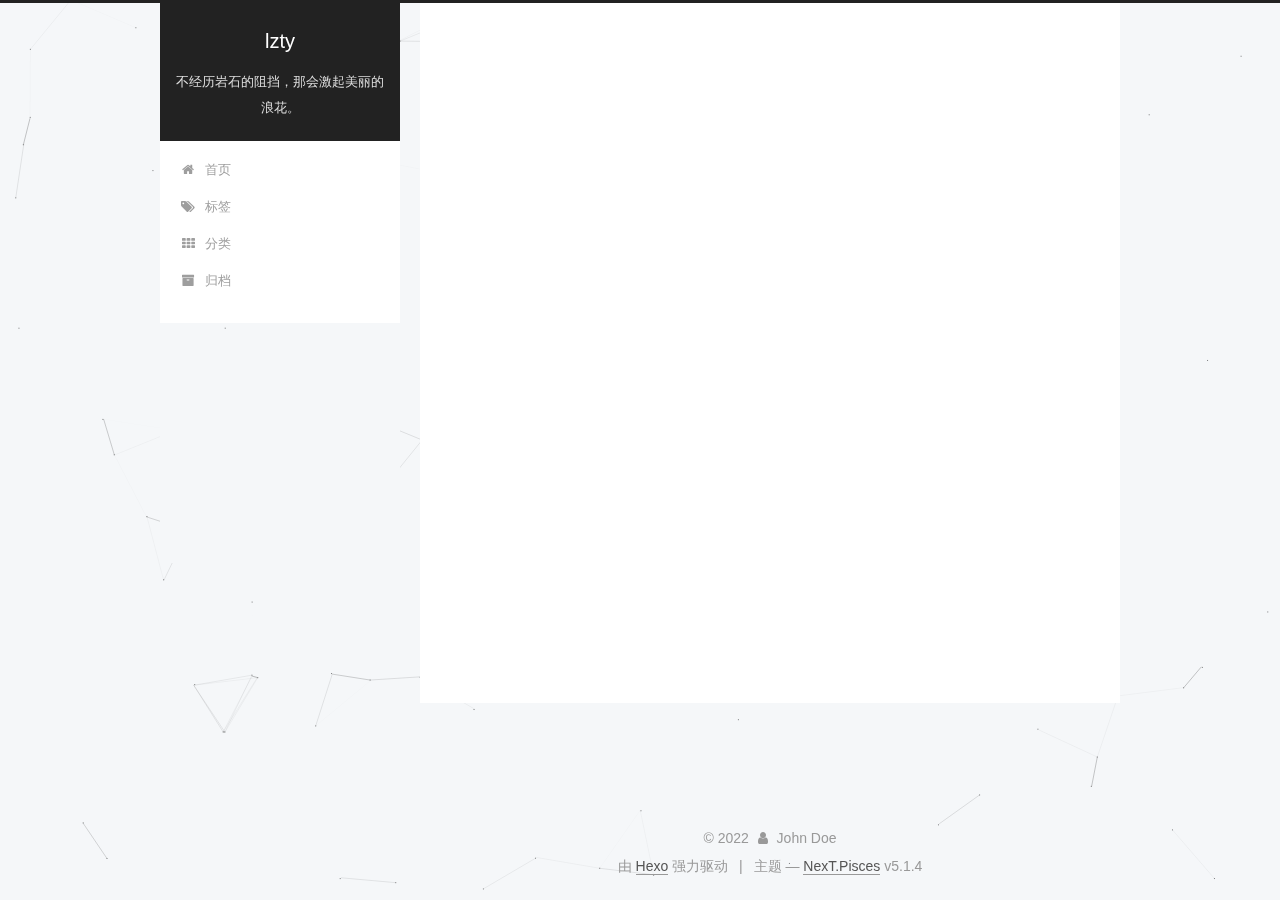
<file: archives/2022/index.html>
<!DOCTYPE html>



  


<html class="theme-next pisces use-motion" lang="zh-Hans">
<head>
  <meta charset="UTF-8"/>
<meta http-equiv="X-UA-Compatible" content="IE=edge" />
<meta name="viewport" content="width=device-width, initial-scale=1, maximum-scale=1"/>
<meta name="theme-color" content="#222">









<meta http-equiv="Cache-Control" content="no-transform" />
<meta http-equiv="Cache-Control" content="no-siteapp" />
















  
  
  <link href="/lib/fancybox/source/jquery.fancybox.css?v=2.1.5" rel="stylesheet" type="text/css" />







<link href="/lib/font-awesome/css/font-awesome.min.css?v=4.6.2" rel="stylesheet" type="text/css" />

<link href="/css/main.css?v=5.1.4" rel="stylesheet" type="text/css" />


  <link rel="apple-touch-icon" sizes="180x180" href="/images/apple-touch-icon-next.png?v=5.1.4">


  <link rel="icon" type="image/png" sizes="32x32" href="/images/favicon-32x32-next.png?v=5.1.4">


  <link rel="icon" type="image/png" sizes="16x16" href="/images/favicon-16x16-next.png?v=5.1.4">


  <link rel="mask-icon" href="/images/logo.svg?v=5.1.4" color="#222">





  <meta name="keywords" content="Hexo, NexT" />










<meta property="og:type" content="website">
<meta property="og:title" content="lzty">
<meta property="og:url" content="http://example.com/archives/2022/index.html">
<meta property="og:site_name" content="lzty">
<meta property="og:locale">
<meta property="article:author" content="John Doe">
<meta name="twitter:card" content="summary">



<script type="text/javascript" id="hexo.configurations">
  var NexT = window.NexT || {};
  var CONFIG = {
    root: '',
    scheme: 'Pisces',
    version: '5.1.4',
    sidebar: {"position":"left","display":"post","offset":12,"b2t":false,"scrollpercent":false,"onmobile":false},
    fancybox: true,
    tabs: true,
    motion: {"enable":true,"async":false,"transition":{"post_block":"fadeIn","post_header":"slideDownIn","post_body":"slideDownIn","coll_header":"slideLeftIn","sidebar":"slideUpIn"}},
    duoshuo: {
      userId: '0',
      author: '博主'
    },
    algolia: {
      applicationID: '',
      apiKey: '',
      indexName: '',
      hits: {"per_page":10},
      labels: {"input_placeholder":"Search for Posts","hits_empty":"We didn't find any results for the search: ${query}","hits_stats":"${hits} results found in ${time} ms"}
    }
  };
</script>



  <link rel="canonical" href="http://example.com/archives/2022/"/>





  <title>归档 | lzty</title>
  








<meta name="generator" content="Hexo 5.4.2"></head>

<body itemscope itemtype="http://schema.org/WebPage" lang="zh-Hans">

  
  
    
  

  <div class="container sidebar-position-left page-archive">
    <div class="headband"></div>

    <header id="header" class="header" itemscope itemtype="http://schema.org/WPHeader">
      <div class="header-inner"><div class="site-brand-wrapper">
  <div class="site-meta ">
    

    <div class="custom-logo-site-title">
      <a href="/"  class="brand" rel="start">
        <span class="logo-line-before"><i></i></span>
        <span class="site-title">lzty</span>
        <span class="logo-line-after"><i></i></span>
      </a>
    </div>
      
        <p class="site-subtitle">不经历岩石的阻挡，那会激起美丽的浪花。</p>
      
  </div>

  <div class="site-nav-toggle">
    <button>
      <span class="btn-bar"></span>
      <span class="btn-bar"></span>
      <span class="btn-bar"></span>
    </button>
  </div>
</div>

<nav class="site-nav">
  

  
    <ul id="menu" class="menu">
      
        
        <li class="menu-item menu-item-home">
          <a href="/" rel="section">
            
              <i class="menu-item-icon fa fa-fw fa-home"></i> <br />
            
            首页
          </a>
        </li>
      
        
        <li class="menu-item menu-item-tags">
          <a href="/tags/" rel="section">
            
              <i class="menu-item-icon fa fa-fw fa-tags"></i> <br />
            
            标签
          </a>
        </li>
      
        
        <li class="menu-item menu-item-categories">
          <a href="/categories/" rel="section">
            
              <i class="menu-item-icon fa fa-fw fa-th"></i> <br />
            
            分类
          </a>
        </li>
      
        
        <li class="menu-item menu-item-archives">
          <a href="/archives/" rel="section">
            
              <i class="menu-item-icon fa fa-fw fa-archive"></i> <br />
            
            归档
          </a>
        </li>
      

      
    </ul>
  

  
</nav>



 </div>
    </header>

    <main id="main" class="main">
      <div class="main-inner">
        <div class="content-wrap">
          <div id="content" class="content">
            

  
  
  
  <div class="post-block archive">
    <div id="posts" class="posts-collapse">
      <span class="archive-move-on"></span>

      <span class="archive-page-counter">
        
        
        
          
        
        嗯..! 目前共计 1 篇日志。 继续努力。
      </span>

      

        
        
        

        
          
          <div class="collection-title">
            <h1 class="archive-year" id="archive-year-2022">2022</h1>
          </div>
        
        

        

  <article class="post post-type-normal" itemscope itemtype="http://schema.org/Article">
    <header class="post-header">

      <h2 class="post-title">
        
            <a class="post-title-link" href="/2022/11/01/jvm_lock/" itemprop="url">
              
                <span itemprop="name">jvm锁</span>
              
            </a>
        
      </h2>

      <div class="post-meta">
        <time class="post-time" itemprop="dateCreated"
              datetime="2022-11-01T11:25:07+08:00"
              content="2022-11-01" >
          11-01
        </time>
      </div>

    </header>
  </article>



      

    </div>
  </div>
  
  
  

  



          </div>
          


          

        </div>
        
          
  
  <div class="sidebar-toggle">
    <div class="sidebar-toggle-line-wrap">
      <span class="sidebar-toggle-line sidebar-toggle-line-first"></span>
      <span class="sidebar-toggle-line sidebar-toggle-line-middle"></span>
      <span class="sidebar-toggle-line sidebar-toggle-line-last"></span>
    </div>
  </div>

  <aside id="sidebar" class="sidebar">
    
    <div class="sidebar-inner">

      

      

      <section class="site-overview-wrap sidebar-panel sidebar-panel-active">
        <div class="site-overview">
          <div class="site-author motion-element" itemprop="author" itemscope itemtype="http://schema.org/Person">
            
              <img class="site-author-image" itemprop="image"
                src="/uploads/WechatIMG136.jpeg"
                alt="" />
            
              <p class="site-author-name" itemprop="name"></p>
              <p class="site-description motion-element" itemprop="description"></p>
          </div>

          <nav class="site-state motion-element">

            
              <div class="site-state-item site-state-posts">
              
                <a href="/archives/%7C%7Carchive">
              
                  <span class="site-state-item-count">1</span>
                  <span class="site-state-item-name">日志</span>
                </a>
              </div>
            

            
              
              
              <div class="site-state-item site-state-categories">
                <a href="/categories/index.html">
                  <span class="site-state-item-count">1</span>
                  <span class="site-state-item-name">分类</span>
                </a>
              </div>
            

            
              
              
              <div class="site-state-item site-state-tags">
                <a href="/tags/index.html">
                  <span class="site-state-item-count">2</span>
                  <span class="site-state-item-name">标签</span>
                </a>
              </div>
            

          </nav>

          

          

          
          

          
          

          

        </div>
      </section>

      

      

    </div>
  </aside>


        
      </div>
    </main>

    <footer id="footer" class="footer">
      <div class="footer-inner">
        <div class="copyright">&copy; <span itemprop="copyrightYear">2022</span>
  <span class="with-love">
    <i class="fa fa-user"></i>
  </span>
  <span class="author" itemprop="copyrightHolder">John Doe</span>

  
</div>


  <div class="powered-by">由 <a class="theme-link" target="_blank" href="https://hexo.io">Hexo</a> 强力驱动</div>



  <span class="post-meta-divider">|</span>



  <div class="theme-info">主题 &mdash; <a class="theme-link" target="_blank" href="https://github.com/iissnan/hexo-theme-next">NexT.Pisces</a> v5.1.4</div>




        







        
      </div>
    </footer>

    
      <div class="back-to-top">
        <i class="fa fa-arrow-up"></i>
        
      </div>
    

    

  </div>

  

<script type="text/javascript">
  if (Object.prototype.toString.call(window.Promise) !== '[object Function]') {
    window.Promise = null;
  }
</script>









  


  











  
  
    <script type="text/javascript" src="/lib/jquery/index.js?v=2.1.3"></script>
  

  
  
    <script type="text/javascript" src="/lib/fastclick/lib/fastclick.min.js?v=1.0.6"></script>
  

  
  
    <script type="text/javascript" src="/lib/jquery_lazyload/jquery.lazyload.js?v=1.9.7"></script>
  

  
  
    <script type="text/javascript" src="/lib/velocity/velocity.min.js?v=1.2.1"></script>
  

  
  
    <script type="text/javascript" src="/lib/velocity/velocity.ui.min.js?v=1.2.1"></script>
  

  
  
    <script type="text/javascript" src="/lib/fancybox/source/jquery.fancybox.pack.js?v=2.1.5"></script>
  

  
  
    <script type="text/javascript" src="/lib/canvas-nest/canvas-nest.min.js"></script>
  


  


  <script type="text/javascript" src="/js/src/utils.js?v=5.1.4"></script>

  <script type="text/javascript" src="/js/src/motion.js?v=5.1.4"></script>



  
  


  <script type="text/javascript" src="/js/src/affix.js?v=5.1.4"></script>

  <script type="text/javascript" src="/js/src/schemes/pisces.js?v=5.1.4"></script>



  

  


  <script type="text/javascript" src="/js/src/bootstrap.js?v=5.1.4"></script>



  


  




	





  





  












  





  

  

  

  
  

  

  

  

</body>
</html>
</file>
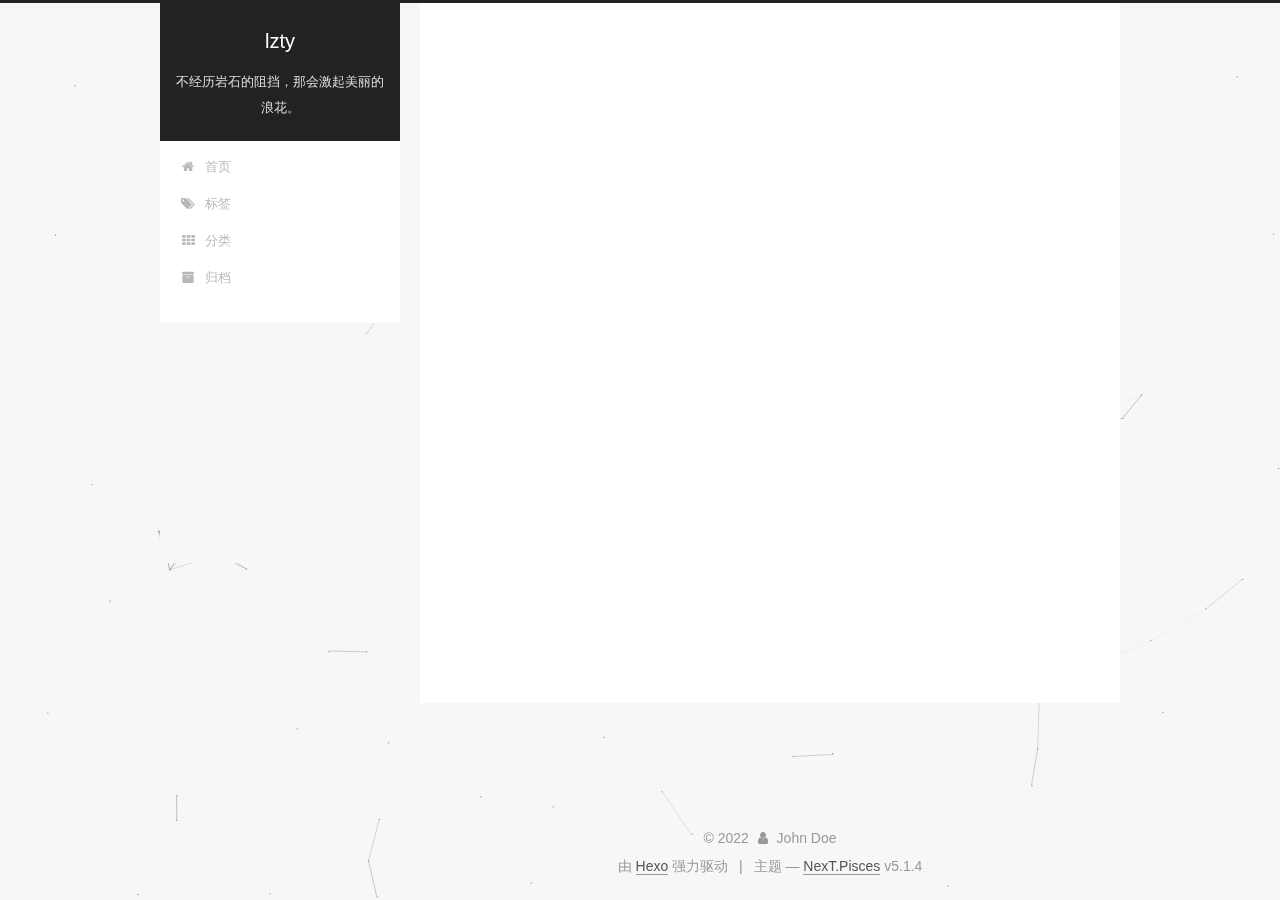
<file: categories/Java/index.html>
<!DOCTYPE html>



  


<html class="theme-next pisces use-motion" lang="zh-Hans">
<head>
  <meta charset="UTF-8"/>
<meta http-equiv="X-UA-Compatible" content="IE=edge" />
<meta name="viewport" content="width=device-width, initial-scale=1, maximum-scale=1"/>
<meta name="theme-color" content="#222">









<meta http-equiv="Cache-Control" content="no-transform" />
<meta http-equiv="Cache-Control" content="no-siteapp" />
















  
  
  <link href="/lib/fancybox/source/jquery.fancybox.css?v=2.1.5" rel="stylesheet" type="text/css" />







<link href="/lib/font-awesome/css/font-awesome.min.css?v=4.6.2" rel="stylesheet" type="text/css" />

<link href="/css/main.css?v=5.1.4" rel="stylesheet" type="text/css" />


  <link rel="apple-touch-icon" sizes="180x180" href="/images/apple-touch-icon-next.png?v=5.1.4">


  <link rel="icon" type="image/png" sizes="32x32" href="/images/favicon-32x32-next.png?v=5.1.4">


  <link rel="icon" type="image/png" sizes="16x16" href="/images/favicon-16x16-next.png?v=5.1.4">


  <link rel="mask-icon" href="/images/logo.svg?v=5.1.4" color="#222">





  <meta name="keywords" content="Hexo, NexT" />










<meta property="og:type" content="website">
<meta property="og:title" content="lzty">
<meta property="og:url" content="http://example.com/categories/Java/index.html">
<meta property="og:site_name" content="lzty">
<meta property="og:locale">
<meta property="article:author" content="John Doe">
<meta name="twitter:card" content="summary">



<script type="text/javascript" id="hexo.configurations">
  var NexT = window.NexT || {};
  var CONFIG = {
    root: '',
    scheme: 'Pisces',
    version: '5.1.4',
    sidebar: {"position":"left","display":"post","offset":12,"b2t":false,"scrollpercent":false,"onmobile":false},
    fancybox: true,
    tabs: true,
    motion: {"enable":true,"async":false,"transition":{"post_block":"fadeIn","post_header":"slideDownIn","post_body":"slideDownIn","coll_header":"slideLeftIn","sidebar":"slideUpIn"}},
    duoshuo: {
      userId: '0',
      author: '博主'
    },
    algolia: {
      applicationID: '',
      apiKey: '',
      indexName: '',
      hits: {"per_page":10},
      labels: {"input_placeholder":"Search for Posts","hits_empty":"We didn't find any results for the search: ${query}","hits_stats":"${hits} results found in ${time} ms"}
    }
  };
</script>



  <link rel="canonical" href="http://example.com/categories/Java/"/>





  <title>分类: Java | lzty</title>
  








<meta name="generator" content="Hexo 5.4.2"></head>

<body itemscope itemtype="http://schema.org/WebPage" lang="zh-Hans">

  
  
    
  

  <div class="container sidebar-position-left ">
    <div class="headband"></div>

    <header id="header" class="header" itemscope itemtype="http://schema.org/WPHeader">
      <div class="header-inner"><div class="site-brand-wrapper">
  <div class="site-meta ">
    

    <div class="custom-logo-site-title">
      <a href="/"  class="brand" rel="start">
        <span class="logo-line-before"><i></i></span>
        <span class="site-title">lzty</span>
        <span class="logo-line-after"><i></i></span>
      </a>
    </div>
      
        <p class="site-subtitle">不经历岩石的阻挡，那会激起美丽的浪花。</p>
      
  </div>

  <div class="site-nav-toggle">
    <button>
      <span class="btn-bar"></span>
      <span class="btn-bar"></span>
      <span class="btn-bar"></span>
    </button>
  </div>
</div>

<nav class="site-nav">
  

  
    <ul id="menu" class="menu">
      
        
        <li class="menu-item menu-item-home">
          <a href="/" rel="section">
            
              <i class="menu-item-icon fa fa-fw fa-home"></i> <br />
            
            首页
          </a>
        </li>
      
        
        <li class="menu-item menu-item-tags">
          <a href="/tags/" rel="section">
            
              <i class="menu-item-icon fa fa-fw fa-tags"></i> <br />
            
            标签
          </a>
        </li>
      
        
        <li class="menu-item menu-item-categories">
          <a href="/categories/" rel="section">
            
              <i class="menu-item-icon fa fa-fw fa-th"></i> <br />
            
            分类
          </a>
        </li>
      
        
        <li class="menu-item menu-item-archives">
          <a href="/archives/" rel="section">
            
              <i class="menu-item-icon fa fa-fw fa-archive"></i> <br />
            
            归档
          </a>
        </li>
      

      
    </ul>
  

  
</nav>



 </div>
    </header>

    <main id="main" class="main">
      <div class="main-inner">
        <div class="content-wrap">
          <div id="content" class="content">
            

  
  
  
  <div class="post-block category">

    <div id="posts" class="posts-collapse">
      <div class="collection-title">
        <h1>Java<small>分类</small>
        </h1>
      </div>

      
        

  <article class="post post-type-normal" itemscope itemtype="http://schema.org/Article">
    <header class="post-header">

      <h2 class="post-title">
        
            <a class="post-title-link" href="/2022/11/01/jvm_lock/" itemprop="url">
              
                <span itemprop="name">jvm锁</span>
              
            </a>
        
      </h2>

      <div class="post-meta">
        <time class="post-time" itemprop="dateCreated"
              datetime="2022-11-01T11:25:07+08:00"
              content="2022-11-01" >
          11-01
        </time>
      </div>

    </header>
  </article>


      
    </div>

  </div>
  
  
  

  



          </div>
          


          

        </div>
        
          
  
  <div class="sidebar-toggle">
    <div class="sidebar-toggle-line-wrap">
      <span class="sidebar-toggle-line sidebar-toggle-line-first"></span>
      <span class="sidebar-toggle-line sidebar-toggle-line-middle"></span>
      <span class="sidebar-toggle-line sidebar-toggle-line-last"></span>
    </div>
  </div>

  <aside id="sidebar" class="sidebar">
    
    <div class="sidebar-inner">

      

      

      <section class="site-overview-wrap sidebar-panel sidebar-panel-active">
        <div class="site-overview">
          <div class="site-author motion-element" itemprop="author" itemscope itemtype="http://schema.org/Person">
            
              <img class="site-author-image" itemprop="image"
                src="/uploads/WechatIMG136.jpeg"
                alt="" />
            
              <p class="site-author-name" itemprop="name"></p>
              <p class="site-description motion-element" itemprop="description"></p>
          </div>

          <nav class="site-state motion-element">

            
              <div class="site-state-item site-state-posts">
              
                <a href="/archives/%7C%7Carchive">
              
                  <span class="site-state-item-count">1</span>
                  <span class="site-state-item-name">日志</span>
                </a>
              </div>
            

            
              
              
              <div class="site-state-item site-state-categories">
                <a href="/categories/index.html">
                  <span class="site-state-item-count">1</span>
                  <span class="site-state-item-name">分类</span>
                </a>
              </div>
            

            
              
              
              <div class="site-state-item site-state-tags">
                <a href="/tags/index.html">
                  <span class="site-state-item-count">2</span>
                  <span class="site-state-item-name">标签</span>
                </a>
              </div>
            

          </nav>

          

          

          
          

          
          

          

        </div>
      </section>

      

      

    </div>
  </aside>


        
      </div>
    </main>

    <footer id="footer" class="footer">
      <div class="footer-inner">
        <div class="copyright">&copy; <span itemprop="copyrightYear">2022</span>
  <span class="with-love">
    <i class="fa fa-user"></i>
  </span>
  <span class="author" itemprop="copyrightHolder">John Doe</span>

  
</div>


  <div class="powered-by">由 <a class="theme-link" target="_blank" href="https://hexo.io">Hexo</a> 强力驱动</div>



  <span class="post-meta-divider">|</span>



  <div class="theme-info">主题 &mdash; <a class="theme-link" target="_blank" href="https://github.com/iissnan/hexo-theme-next">NexT.Pisces</a> v5.1.4</div>




        







        
      </div>
    </footer>

    
      <div class="back-to-top">
        <i class="fa fa-arrow-up"></i>
        
      </div>
    

    

  </div>

  

<script type="text/javascript">
  if (Object.prototype.toString.call(window.Promise) !== '[object Function]') {
    window.Promise = null;
  }
</script>









  


  











  
  
    <script type="text/javascript" src="/lib/jquery/index.js?v=2.1.3"></script>
  

  
  
    <script type="text/javascript" src="/lib/fastclick/lib/fastclick.min.js?v=1.0.6"></script>
  

  
  
    <script type="text/javascript" src="/lib/jquery_lazyload/jquery.lazyload.js?v=1.9.7"></script>
  

  
  
    <script type="text/javascript" src="/lib/velocity/velocity.min.js?v=1.2.1"></script>
  

  
  
    <script type="text/javascript" src="/lib/velocity/velocity.ui.min.js?v=1.2.1"></script>
  

  
  
    <script type="text/javascript" src="/lib/fancybox/source/jquery.fancybox.pack.js?v=2.1.5"></script>
  

  
  
    <script type="text/javascript" src="/lib/canvas-nest/canvas-nest.min.js"></script>
  


  


  <script type="text/javascript" src="/js/src/utils.js?v=5.1.4"></script>

  <script type="text/javascript" src="/js/src/motion.js?v=5.1.4"></script>



  
  


  <script type="text/javascript" src="/js/src/affix.js?v=5.1.4"></script>

  <script type="text/javascript" src="/js/src/schemes/pisces.js?v=5.1.4"></script>



  

  


  <script type="text/javascript" src="/js/src/bootstrap.js?v=5.1.4"></script>



  


  




	





  





  












  





  

  

  

  
  

  

  

  

</body>
</html>
</file>
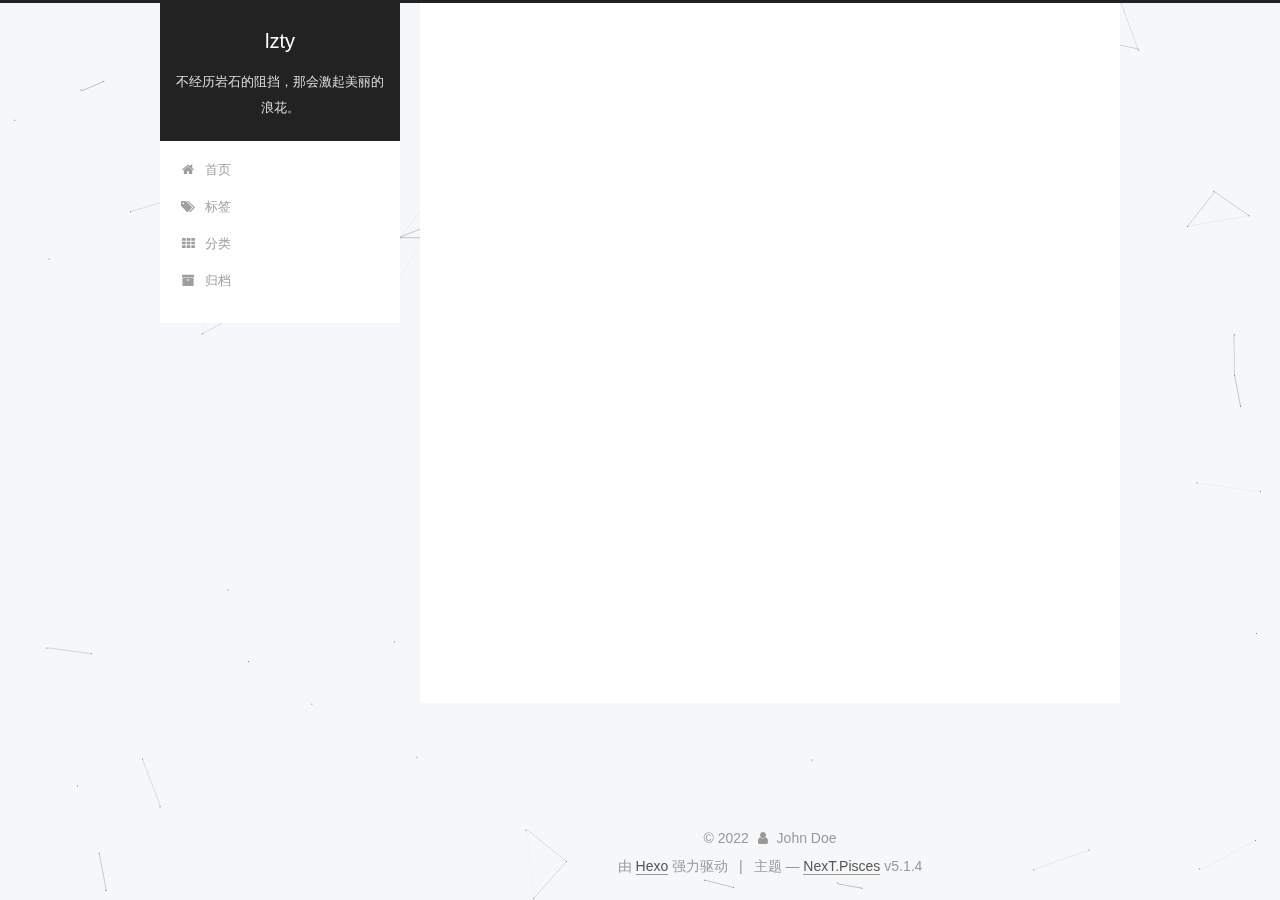
<file: tags/Java/index.html>
<!DOCTYPE html>



  


<html class="theme-next pisces use-motion" lang="zh-Hans">
<head>
  <meta charset="UTF-8"/>
<meta http-equiv="X-UA-Compatible" content="IE=edge" />
<meta name="viewport" content="width=device-width, initial-scale=1, maximum-scale=1"/>
<meta name="theme-color" content="#222">









<meta http-equiv="Cache-Control" content="no-transform" />
<meta http-equiv="Cache-Control" content="no-siteapp" />
















  
  
  <link href="/lib/fancybox/source/jquery.fancybox.css?v=2.1.5" rel="stylesheet" type="text/css" />







<link href="/lib/font-awesome/css/font-awesome.min.css?v=4.6.2" rel="stylesheet" type="text/css" />

<link href="/css/main.css?v=5.1.4" rel="stylesheet" type="text/css" />


  <link rel="apple-touch-icon" sizes="180x180" href="/images/apple-touch-icon-next.png?v=5.1.4">


  <link rel="icon" type="image/png" sizes="32x32" href="/images/favicon-32x32-next.png?v=5.1.4">


  <link rel="icon" type="image/png" sizes="16x16" href="/images/favicon-16x16-next.png?v=5.1.4">


  <link rel="mask-icon" href="/images/logo.svg?v=5.1.4" color="#222">





  <meta name="keywords" content="Hexo, NexT" />










<meta property="og:type" content="website">
<meta property="og:title" content="lzty">
<meta property="og:url" content="http://example.com/tags/Java/index.html">
<meta property="og:site_name" content="lzty">
<meta property="og:locale">
<meta property="article:author" content="John Doe">
<meta name="twitter:card" content="summary">



<script type="text/javascript" id="hexo.configurations">
  var NexT = window.NexT || {};
  var CONFIG = {
    root: '',
    scheme: 'Pisces',
    version: '5.1.4',
    sidebar: {"position":"left","display":"post","offset":12,"b2t":false,"scrollpercent":false,"onmobile":false},
    fancybox: true,
    tabs: true,
    motion: {"enable":true,"async":false,"transition":{"post_block":"fadeIn","post_header":"slideDownIn","post_body":"slideDownIn","coll_header":"slideLeftIn","sidebar":"slideUpIn"}},
    duoshuo: {
      userId: '0',
      author: '博主'
    },
    algolia: {
      applicationID: '',
      apiKey: '',
      indexName: '',
      hits: {"per_page":10},
      labels: {"input_placeholder":"Search for Posts","hits_empty":"We didn't find any results for the search: ${query}","hits_stats":"${hits} results found in ${time} ms"}
    }
  };
</script>



  <link rel="canonical" href="http://example.com/tags/Java/"/>





  <title>标签: Java | lzty</title>
  








<meta name="generator" content="Hexo 5.4.2"></head>

<body itemscope itemtype="http://schema.org/WebPage" lang="zh-Hans">

  
  
    
  

  <div class="container sidebar-position-left ">
    <div class="headband"></div>

    <header id="header" class="header" itemscope itemtype="http://schema.org/WPHeader">
      <div class="header-inner"><div class="site-brand-wrapper">
  <div class="site-meta ">
    

    <div class="custom-logo-site-title">
      <a href="/"  class="brand" rel="start">
        <span class="logo-line-before"><i></i></span>
        <span class="site-title">lzty</span>
        <span class="logo-line-after"><i></i></span>
      </a>
    </div>
      
        <p class="site-subtitle">不经历岩石的阻挡，那会激起美丽的浪花。</p>
      
  </div>

  <div class="site-nav-toggle">
    <button>
      <span class="btn-bar"></span>
      <span class="btn-bar"></span>
      <span class="btn-bar"></span>
    </button>
  </div>
</div>

<nav class="site-nav">
  

  
    <ul id="menu" class="menu">
      
        
        <li class="menu-item menu-item-home">
          <a href="/" rel="section">
            
              <i class="menu-item-icon fa fa-fw fa-home"></i> <br />
            
            首页
          </a>
        </li>
      
        
        <li class="menu-item menu-item-tags">
          <a href="/tags/" rel="section">
            
              <i class="menu-item-icon fa fa-fw fa-tags"></i> <br />
            
            标签
          </a>
        </li>
      
        
        <li class="menu-item menu-item-categories">
          <a href="/categories/" rel="section">
            
              <i class="menu-item-icon fa fa-fw fa-th"></i> <br />
            
            分类
          </a>
        </li>
      
        
        <li class="menu-item menu-item-archives">
          <a href="/archives/" rel="section">
            
              <i class="menu-item-icon fa fa-fw fa-archive"></i> <br />
            
            归档
          </a>
        </li>
      

      
    </ul>
  

  
</nav>



 </div>
    </header>

    <main id="main" class="main">
      <div class="main-inner">
        <div class="content-wrap">
          <div id="content" class="content">
            

  
  
  
  <div class="post-block tag">

    <div id="posts" class="posts-collapse">
      <div class="collection-title">
        <h1>Java<small>标签</small>
        </h1>
      </div>

      
        

  <article class="post post-type-normal" itemscope itemtype="http://schema.org/Article">
    <header class="post-header">

      <h2 class="post-title">
        
            <a class="post-title-link" href="/2022/11/01/jvm_lock/" itemprop="url">
              
                <span itemprop="name">jvm锁</span>
              
            </a>
        
      </h2>

      <div class="post-meta">
        <time class="post-time" itemprop="dateCreated"
              datetime="2022-11-01T11:25:07+08:00"
              content="2022-11-01" >
          11-01
        </time>
      </div>

    </header>
  </article>


      
    </div>

  </div>
  
  
  

  


          </div>
          


          

        </div>
        
          
  
  <div class="sidebar-toggle">
    <div class="sidebar-toggle-line-wrap">
      <span class="sidebar-toggle-line sidebar-toggle-line-first"></span>
      <span class="sidebar-toggle-line sidebar-toggle-line-middle"></span>
      <span class="sidebar-toggle-line sidebar-toggle-line-last"></span>
    </div>
  </div>

  <aside id="sidebar" class="sidebar">
    
    <div class="sidebar-inner">

      

      

      <section class="site-overview-wrap sidebar-panel sidebar-panel-active">
        <div class="site-overview">
          <div class="site-author motion-element" itemprop="author" itemscope itemtype="http://schema.org/Person">
            
              <img class="site-author-image" itemprop="image"
                src="/uploads/WechatIMG136.jpeg"
                alt="" />
            
              <p class="site-author-name" itemprop="name"></p>
              <p class="site-description motion-element" itemprop="description"></p>
          </div>

          <nav class="site-state motion-element">

            
              <div class="site-state-item site-state-posts">
              
                <a href="/archives/%7C%7Carchive">
              
                  <span class="site-state-item-count">1</span>
                  <span class="site-state-item-name">日志</span>
                </a>
              </div>
            

            
              
              
              <div class="site-state-item site-state-categories">
                <a href="/categories/index.html">
                  <span class="site-state-item-count">1</span>
                  <span class="site-state-item-name">分类</span>
                </a>
              </div>
            

            
              
              
              <div class="site-state-item site-state-tags">
                <a href="/tags/index.html">
                  <span class="site-state-item-count">2</span>
                  <span class="site-state-item-name">标签</span>
                </a>
              </div>
            

          </nav>

          

          

          
          

          
          

          

        </div>
      </section>

      

      

    </div>
  </aside>


        
      </div>
    </main>

    <footer id="footer" class="footer">
      <div class="footer-inner">
        <div class="copyright">&copy; <span itemprop="copyrightYear">2022</span>
  <span class="with-love">
    <i class="fa fa-user"></i>
  </span>
  <span class="author" itemprop="copyrightHolder">John Doe</span>

  
</div>


  <div class="powered-by">由 <a class="theme-link" target="_blank" href="https://hexo.io">Hexo</a> 强力驱动</div>



  <span class="post-meta-divider">|</span>



  <div class="theme-info">主题 &mdash; <a class="theme-link" target="_blank" href="https://github.com/iissnan/hexo-theme-next">NexT.Pisces</a> v5.1.4</div>




        







        
      </div>
    </footer>

    
      <div class="back-to-top">
        <i class="fa fa-arrow-up"></i>
        
      </div>
    

    

  </div>

  

<script type="text/javascript">
  if (Object.prototype.toString.call(window.Promise) !== '[object Function]') {
    window.Promise = null;
  }
</script>









  


  











  
  
    <script type="text/javascript" src="/lib/jquery/index.js?v=2.1.3"></script>
  

  
  
    <script type="text/javascript" src="/lib/fastclick/lib/fastclick.min.js?v=1.0.6"></script>
  

  
  
    <script type="text/javascript" src="/lib/jquery_lazyload/jquery.lazyload.js?v=1.9.7"></script>
  

  
  
    <script type="text/javascript" src="/lib/velocity/velocity.min.js?v=1.2.1"></script>
  

  
  
    <script type="text/javascript" src="/lib/velocity/velocity.ui.min.js?v=1.2.1"></script>
  

  
  
    <script type="text/javascript" src="/lib/fancybox/source/jquery.fancybox.pack.js?v=2.1.5"></script>
  

  
  
    <script type="text/javascript" src="/lib/canvas-nest/canvas-nest.min.js"></script>
  


  


  <script type="text/javascript" src="/js/src/utils.js?v=5.1.4"></script>

  <script type="text/javascript" src="/js/src/motion.js?v=5.1.4"></script>



  
  


  <script type="text/javascript" src="/js/src/affix.js?v=5.1.4"></script>

  <script type="text/javascript" src="/js/src/schemes/pisces.js?v=5.1.4"></script>



  

  


  <script type="text/javascript" src="/js/src/bootstrap.js?v=5.1.4"></script>



  


  




	





  





  












  





  

  

  

  
  

  

  

  

</body>
</html>
</file>
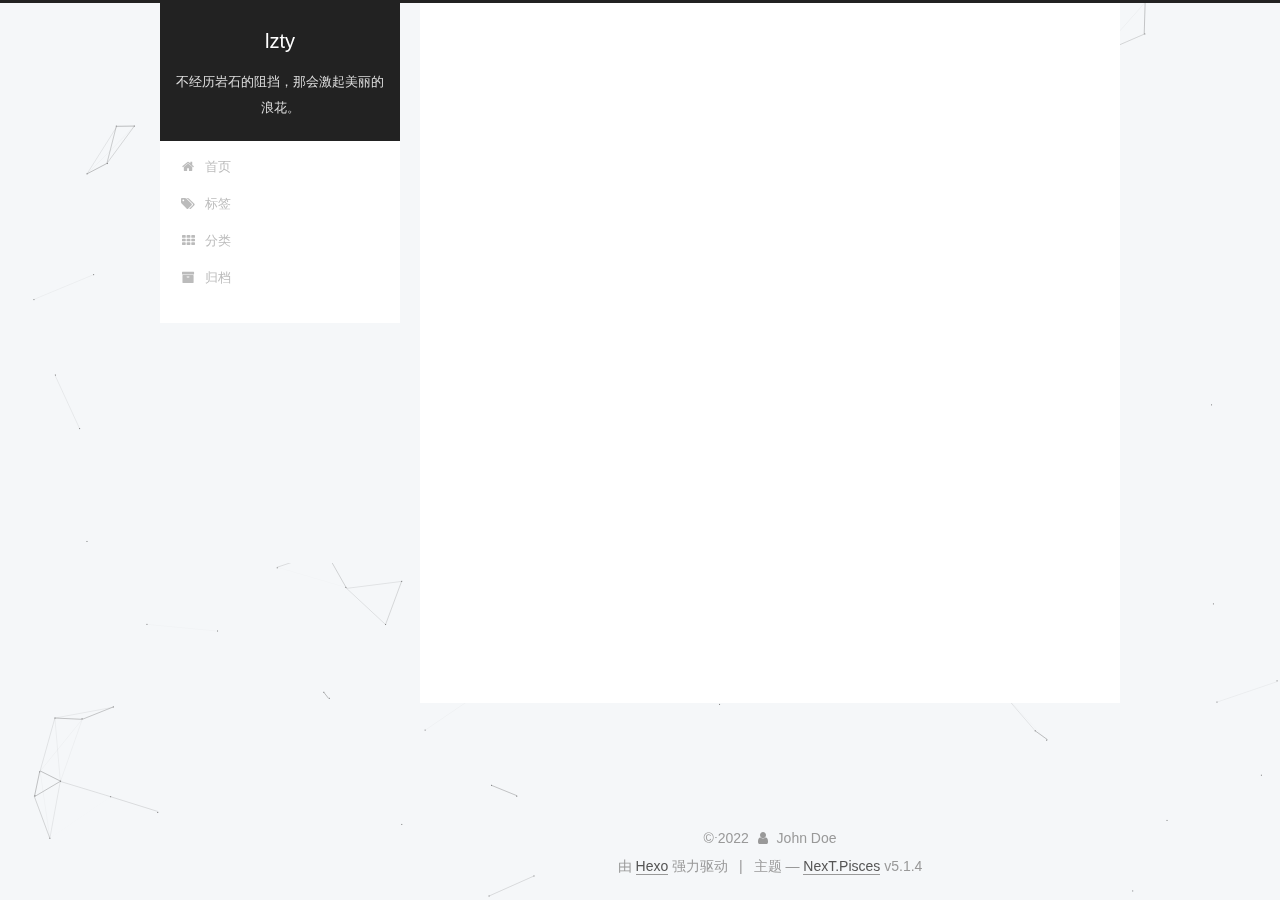
<file: tags/jvm/index.html>
<!DOCTYPE html>



  


<html class="theme-next pisces use-motion" lang="zh-Hans">
<head>
  <meta charset="UTF-8"/>
<meta http-equiv="X-UA-Compatible" content="IE=edge" />
<meta name="viewport" content="width=device-width, initial-scale=1, maximum-scale=1"/>
<meta name="theme-color" content="#222">









<meta http-equiv="Cache-Control" content="no-transform" />
<meta http-equiv="Cache-Control" content="no-siteapp" />
















  
  
  <link href="/lib/fancybox/source/jquery.fancybox.css?v=2.1.5" rel="stylesheet" type="text/css" />







<link href="/lib/font-awesome/css/font-awesome.min.css?v=4.6.2" rel="stylesheet" type="text/css" />

<link href="/css/main.css?v=5.1.4" rel="stylesheet" type="text/css" />


  <link rel="apple-touch-icon" sizes="180x180" href="/images/apple-touch-icon-next.png?v=5.1.4">


  <link rel="icon" type="image/png" sizes="32x32" href="/images/favicon-32x32-next.png?v=5.1.4">


  <link rel="icon" type="image/png" sizes="16x16" href="/images/favicon-16x16-next.png?v=5.1.4">


  <link rel="mask-icon" href="/images/logo.svg?v=5.1.4" color="#222">





  <meta name="keywords" content="Hexo, NexT" />










<meta property="og:type" content="website">
<meta property="og:title" content="lzty">
<meta property="og:url" content="http://example.com/tags/jvm/index.html">
<meta property="og:site_name" content="lzty">
<meta property="og:locale">
<meta property="article:author" content="John Doe">
<meta name="twitter:card" content="summary">



<script type="text/javascript" id="hexo.configurations">
  var NexT = window.NexT || {};
  var CONFIG = {
    root: '',
    scheme: 'Pisces',
    version: '5.1.4',
    sidebar: {"position":"left","display":"post","offset":12,"b2t":false,"scrollpercent":false,"onmobile":false},
    fancybox: true,
    tabs: true,
    motion: {"enable":true,"async":false,"transition":{"post_block":"fadeIn","post_header":"slideDownIn","post_body":"slideDownIn","coll_header":"slideLeftIn","sidebar":"slideUpIn"}},
    duoshuo: {
      userId: '0',
      author: '博主'
    },
    algolia: {
      applicationID: '',
      apiKey: '',
      indexName: '',
      hits: {"per_page":10},
      labels: {"input_placeholder":"Search for Posts","hits_empty":"We didn't find any results for the search: ${query}","hits_stats":"${hits} results found in ${time} ms"}
    }
  };
</script>



  <link rel="canonical" href="http://example.com/tags/jvm/"/>





  <title>标签: jvm | lzty</title>
  








<meta name="generator" content="Hexo 5.4.2"></head>

<body itemscope itemtype="http://schema.org/WebPage" lang="zh-Hans">

  
  
    
  

  <div class="container sidebar-position-left ">
    <div class="headband"></div>

    <header id="header" class="header" itemscope itemtype="http://schema.org/WPHeader">
      <div class="header-inner"><div class="site-brand-wrapper">
  <div class="site-meta ">
    

    <div class="custom-logo-site-title">
      <a href="/"  class="brand" rel="start">
        <span class="logo-line-before"><i></i></span>
        <span class="site-title">lzty</span>
        <span class="logo-line-after"><i></i></span>
      </a>
    </div>
      
        <p class="site-subtitle">不经历岩石的阻挡，那会激起美丽的浪花。</p>
      
  </div>

  <div class="site-nav-toggle">
    <button>
      <span class="btn-bar"></span>
      <span class="btn-bar"></span>
      <span class="btn-bar"></span>
    </button>
  </div>
</div>

<nav class="site-nav">
  

  
    <ul id="menu" class="menu">
      
        
        <li class="menu-item menu-item-home">
          <a href="/" rel="section">
            
              <i class="menu-item-icon fa fa-fw fa-home"></i> <br />
            
            首页
          </a>
        </li>
      
        
        <li class="menu-item menu-item-tags">
          <a href="/tags/" rel="section">
            
              <i class="menu-item-icon fa fa-fw fa-tags"></i> <br />
            
            标签
          </a>
        </li>
      
        
        <li class="menu-item menu-item-categories">
          <a href="/categories/" rel="section">
            
              <i class="menu-item-icon fa fa-fw fa-th"></i> <br />
            
            分类
          </a>
        </li>
      
        
        <li class="menu-item menu-item-archives">
          <a href="/archives/" rel="section">
            
              <i class="menu-item-icon fa fa-fw fa-archive"></i> <br />
            
            归档
          </a>
        </li>
      

      
    </ul>
  

  
</nav>



 </div>
    </header>

    <main id="main" class="main">
      <div class="main-inner">
        <div class="content-wrap">
          <div id="content" class="content">
            

  
  
  
  <div class="post-block tag">

    <div id="posts" class="posts-collapse">
      <div class="collection-title">
        <h1>jvm<small>标签</small>
        </h1>
      </div>

      
        

  <article class="post post-type-normal" itemscope itemtype="http://schema.org/Article">
    <header class="post-header">

      <h2 class="post-title">
        
            <a class="post-title-link" href="/2022/11/01/jvm_lock/" itemprop="url">
              
                <span itemprop="name">jvm锁</span>
              
            </a>
        
      </h2>

      <div class="post-meta">
        <time class="post-time" itemprop="dateCreated"
              datetime="2022-11-01T11:25:07+08:00"
              content="2022-11-01" >
          11-01
        </time>
      </div>

    </header>
  </article>


      
    </div>

  </div>
  
  
  

  


          </div>
          


          

        </div>
        
          
  
  <div class="sidebar-toggle">
    <div class="sidebar-toggle-line-wrap">
      <span class="sidebar-toggle-line sidebar-toggle-line-first"></span>
      <span class="sidebar-toggle-line sidebar-toggle-line-middle"></span>
      <span class="sidebar-toggle-line sidebar-toggle-line-last"></span>
    </div>
  </div>

  <aside id="sidebar" class="sidebar">
    
    <div class="sidebar-inner">

      

      

      <section class="site-overview-wrap sidebar-panel sidebar-panel-active">
        <div class="site-overview">
          <div class="site-author motion-element" itemprop="author" itemscope itemtype="http://schema.org/Person">
            
              <img class="site-author-image" itemprop="image"
                src="/uploads/WechatIMG136.jpeg"
                alt="" />
            
              <p class="site-author-name" itemprop="name"></p>
              <p class="site-description motion-element" itemprop="description"></p>
          </div>

          <nav class="site-state motion-element">

            
              <div class="site-state-item site-state-posts">
              
                <a href="/archives/%7C%7Carchive">
              
                  <span class="site-state-item-count">1</span>
                  <span class="site-state-item-name">日志</span>
                </a>
              </div>
            

            
              
              
              <div class="site-state-item site-state-categories">
                <a href="/categories/index.html">
                  <span class="site-state-item-count">1</span>
                  <span class="site-state-item-name">分类</span>
                </a>
              </div>
            

            
              
              
              <div class="site-state-item site-state-tags">
                <a href="/tags/index.html">
                  <span class="site-state-item-count">2</span>
                  <span class="site-state-item-name">标签</span>
                </a>
              </div>
            

          </nav>

          

          

          
          

          
          

          

        </div>
      </section>

      

      

    </div>
  </aside>


        
      </div>
    </main>

    <footer id="footer" class="footer">
      <div class="footer-inner">
        <div class="copyright">&copy; <span itemprop="copyrightYear">2022</span>
  <span class="with-love">
    <i class="fa fa-user"></i>
  </span>
  <span class="author" itemprop="copyrightHolder">John Doe</span>

  
</div>


  <div class="powered-by">由 <a class="theme-link" target="_blank" href="https://hexo.io">Hexo</a> 强力驱动</div>



  <span class="post-meta-divider">|</span>



  <div class="theme-info">主题 &mdash; <a class="theme-link" target="_blank" href="https://github.com/iissnan/hexo-theme-next">NexT.Pisces</a> v5.1.4</div>




        







        
      </div>
    </footer>

    
      <div class="back-to-top">
        <i class="fa fa-arrow-up"></i>
        
      </div>
    

    

  </div>

  

<script type="text/javascript">
  if (Object.prototype.toString.call(window.Promise) !== '[object Function]') {
    window.Promise = null;
  }
</script>









  


  











  
  
    <script type="text/javascript" src="/lib/jquery/index.js?v=2.1.3"></script>
  

  
  
    <script type="text/javascript" src="/lib/fastclick/lib/fastclick.min.js?v=1.0.6"></script>
  

  
  
    <script type="text/javascript" src="/lib/jquery_lazyload/jquery.lazyload.js?v=1.9.7"></script>
  

  
  
    <script type="text/javascript" src="/lib/velocity/velocity.min.js?v=1.2.1"></script>
  

  
  
    <script type="text/javascript" src="/lib/velocity/velocity.ui.min.js?v=1.2.1"></script>
  

  
  
    <script type="text/javascript" src="/lib/fancybox/source/jquery.fancybox.pack.js?v=2.1.5"></script>
  

  
  
    <script type="text/javascript" src="/lib/canvas-nest/canvas-nest.min.js"></script>
  


  


  <script type="text/javascript" src="/js/src/utils.js?v=5.1.4"></script>

  <script type="text/javascript" src="/js/src/motion.js?v=5.1.4"></script>



  
  


  <script type="text/javascript" src="/js/src/affix.js?v=5.1.4"></script>

  <script type="text/javascript" src="/js/src/schemes/pisces.js?v=5.1.4"></script>



  

  


  <script type="text/javascript" src="/js/src/bootstrap.js?v=5.1.4"></script>



  


  




	





  





  












  





  

  

  

  
  

  

  

  

</body>
</html>
</file>
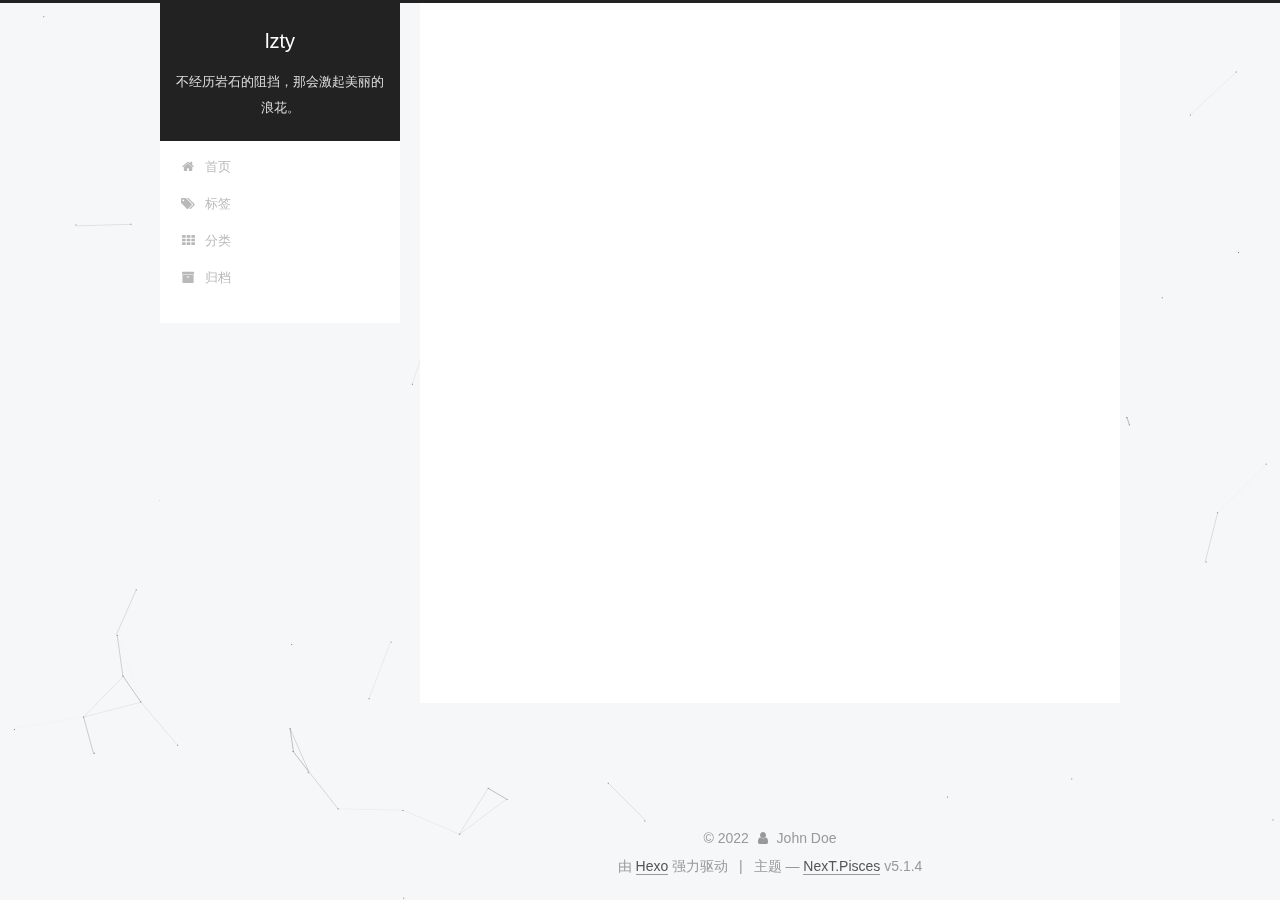
<file: archives/2022/11/index.html>
<!DOCTYPE html>



  


<html class="theme-next pisces use-motion" lang="zh-Hans">
<head>
  <meta charset="UTF-8"/>
<meta http-equiv="X-UA-Compatible" content="IE=edge" />
<meta name="viewport" content="width=device-width, initial-scale=1, maximum-scale=1"/>
<meta name="theme-color" content="#222">









<meta http-equiv="Cache-Control" content="no-transform" />
<meta http-equiv="Cache-Control" content="no-siteapp" />
















  
  
  <link href="/lib/fancybox/source/jquery.fancybox.css?v=2.1.5" rel="stylesheet" type="text/css" />







<link href="/lib/font-awesome/css/font-awesome.min.css?v=4.6.2" rel="stylesheet" type="text/css" />

<link href="/css/main.css?v=5.1.4" rel="stylesheet" type="text/css" />


  <link rel="apple-touch-icon" sizes="180x180" href="/images/apple-touch-icon-next.png?v=5.1.4">


  <link rel="icon" type="image/png" sizes="32x32" href="/images/favicon-32x32-next.png?v=5.1.4">


  <link rel="icon" type="image/png" sizes="16x16" href="/images/favicon-16x16-next.png?v=5.1.4">


  <link rel="mask-icon" href="/images/logo.svg?v=5.1.4" color="#222">





  <meta name="keywords" content="Hexo, NexT" />










<meta property="og:type" content="website">
<meta property="og:title" content="lzty">
<meta property="og:url" content="http://example.com/archives/2022/11/index.html">
<meta property="og:site_name" content="lzty">
<meta property="og:locale">
<meta property="article:author" content="John Doe">
<meta name="twitter:card" content="summary">



<script type="text/javascript" id="hexo.configurations">
  var NexT = window.NexT || {};
  var CONFIG = {
    root: '',
    scheme: 'Pisces',
    version: '5.1.4',
    sidebar: {"position":"left","display":"post","offset":12,"b2t":false,"scrollpercent":false,"onmobile":false},
    fancybox: true,
    tabs: true,
    motion: {"enable":true,"async":false,"transition":{"post_block":"fadeIn","post_header":"slideDownIn","post_body":"slideDownIn","coll_header":"slideLeftIn","sidebar":"slideUpIn"}},
    duoshuo: {
      userId: '0',
      author: '博主'
    },
    algolia: {
      applicationID: '',
      apiKey: '',
      indexName: '',
      hits: {"per_page":10},
      labels: {"input_placeholder":"Search for Posts","hits_empty":"We didn't find any results for the search: ${query}","hits_stats":"${hits} results found in ${time} ms"}
    }
  };
</script>



  <link rel="canonical" href="http://example.com/archives/2022/11/"/>





  <title>归档 | lzty</title>
  








<meta name="generator" content="Hexo 5.4.2"></head>

<body itemscope itemtype="http://schema.org/WebPage" lang="zh-Hans">

  
  
    
  

  <div class="container sidebar-position-left page-archive">
    <div class="headband"></div>

    <header id="header" class="header" itemscope itemtype="http://schema.org/WPHeader">
      <div class="header-inner"><div class="site-brand-wrapper">
  <div class="site-meta ">
    

    <div class="custom-logo-site-title">
      <a href="/"  class="brand" rel="start">
        <span class="logo-line-before"><i></i></span>
        <span class="site-title">lzty</span>
        <span class="logo-line-after"><i></i></span>
      </a>
    </div>
      
        <p class="site-subtitle">不经历岩石的阻挡，那会激起美丽的浪花。</p>
      
  </div>

  <div class="site-nav-toggle">
    <button>
      <span class="btn-bar"></span>
      <span class="btn-bar"></span>
      <span class="btn-bar"></span>
    </button>
  </div>
</div>

<nav class="site-nav">
  

  
    <ul id="menu" class="menu">
      
        
        <li class="menu-item menu-item-home">
          <a href="/" rel="section">
            
              <i class="menu-item-icon fa fa-fw fa-home"></i> <br />
            
            首页
          </a>
        </li>
      
        
        <li class="menu-item menu-item-tags">
          <a href="/tags/" rel="section">
            
              <i class="menu-item-icon fa fa-fw fa-tags"></i> <br />
            
            标签
          </a>
        </li>
      
        
        <li class="menu-item menu-item-categories">
          <a href="/categories/" rel="section">
            
              <i class="menu-item-icon fa fa-fw fa-th"></i> <br />
            
            分类
          </a>
        </li>
      
        
        <li class="menu-item menu-item-archives">
          <a href="/archives/" rel="section">
            
              <i class="menu-item-icon fa fa-fw fa-archive"></i> <br />
            
            归档
          </a>
        </li>
      

      
    </ul>
  

  
</nav>



 </div>
    </header>

    <main id="main" class="main">
      <div class="main-inner">
        <div class="content-wrap">
          <div id="content" class="content">
            

  
  
  
  <div class="post-block archive">
    <div id="posts" class="posts-collapse">
      <span class="archive-move-on"></span>

      <span class="archive-page-counter">
        
        
        
          
        
        嗯..! 目前共计 1 篇日志。 继续努力。
      </span>

      

        
        
        

        
          
          <div class="collection-title">
            <h1 class="archive-year" id="archive-year-2022">2022</h1>
          </div>
        
        

        

  <article class="post post-type-normal" itemscope itemtype="http://schema.org/Article">
    <header class="post-header">

      <h2 class="post-title">
        
            <a class="post-title-link" href="/2022/11/01/jvm_lock/" itemprop="url">
              
                <span itemprop="name">jvm锁</span>
              
            </a>
        
      </h2>

      <div class="post-meta">
        <time class="post-time" itemprop="dateCreated"
              datetime="2022-11-01T11:25:07+08:00"
              content="2022-11-01" >
          11-01
        </time>
      </div>

    </header>
  </article>



      

    </div>
  </div>
  
  
  

  



          </div>
          


          

        </div>
        
          
  
  <div class="sidebar-toggle">
    <div class="sidebar-toggle-line-wrap">
      <span class="sidebar-toggle-line sidebar-toggle-line-first"></span>
      <span class="sidebar-toggle-line sidebar-toggle-line-middle"></span>
      <span class="sidebar-toggle-line sidebar-toggle-line-last"></span>
    </div>
  </div>

  <aside id="sidebar" class="sidebar">
    
    <div class="sidebar-inner">

      

      

      <section class="site-overview-wrap sidebar-panel sidebar-panel-active">
        <div class="site-overview">
          <div class="site-author motion-element" itemprop="author" itemscope itemtype="http://schema.org/Person">
            
              <img class="site-author-image" itemprop="image"
                src="/uploads/WechatIMG136.jpeg"
                alt="" />
            
              <p class="site-author-name" itemprop="name"></p>
              <p class="site-description motion-element" itemprop="description"></p>
          </div>

          <nav class="site-state motion-element">

            
              <div class="site-state-item site-state-posts">
              
                <a href="/archives/%7C%7Carchive">
              
                  <span class="site-state-item-count">1</span>
                  <span class="site-state-item-name">日志</span>
                </a>
              </div>
            

            
              
              
              <div class="site-state-item site-state-categories">
                <a href="/categories/index.html">
                  <span class="site-state-item-count">1</span>
                  <span class="site-state-item-name">分类</span>
                </a>
              </div>
            

            
              
              
              <div class="site-state-item site-state-tags">
                <a href="/tags/index.html">
                  <span class="site-state-item-count">2</span>
                  <span class="site-state-item-name">标签</span>
                </a>
              </div>
            

          </nav>

          

          

          
          

          
          

          

        </div>
      </section>

      

      

    </div>
  </aside>


        
      </div>
    </main>

    <footer id="footer" class="footer">
      <div class="footer-inner">
        <div class="copyright">&copy; <span itemprop="copyrightYear">2022</span>
  <span class="with-love">
    <i class="fa fa-user"></i>
  </span>
  <span class="author" itemprop="copyrightHolder">John Doe</span>

  
</div>


  <div class="powered-by">由 <a class="theme-link" target="_blank" href="https://hexo.io">Hexo</a> 强力驱动</div>



  <span class="post-meta-divider">|</span>



  <div class="theme-info">主题 &mdash; <a class="theme-link" target="_blank" href="https://github.com/iissnan/hexo-theme-next">NexT.Pisces</a> v5.1.4</div>




        







        
      </div>
    </footer>

    
      <div class="back-to-top">
        <i class="fa fa-arrow-up"></i>
        
      </div>
    

    

  </div>

  

<script type="text/javascript">
  if (Object.prototype.toString.call(window.Promise) !== '[object Function]') {
    window.Promise = null;
  }
</script>









  


  











  
  
    <script type="text/javascript" src="/lib/jquery/index.js?v=2.1.3"></script>
  

  
  
    <script type="text/javascript" src="/lib/fastclick/lib/fastclick.min.js?v=1.0.6"></script>
  

  
  
    <script type="text/javascript" src="/lib/jquery_lazyload/jquery.lazyload.js?v=1.9.7"></script>
  

  
  
    <script type="text/javascript" src="/lib/velocity/velocity.min.js?v=1.2.1"></script>
  

  
  
    <script type="text/javascript" src="/lib/velocity/velocity.ui.min.js?v=1.2.1"></script>
  

  
  
    <script type="text/javascript" src="/lib/fancybox/source/jquery.fancybox.pack.js?v=2.1.5"></script>
  

  
  
    <script type="text/javascript" src="/lib/canvas-nest/canvas-nest.min.js"></script>
  


  


  <script type="text/javascript" src="/js/src/utils.js?v=5.1.4"></script>

  <script type="text/javascript" src="/js/src/motion.js?v=5.1.4"></script>



  
  


  <script type="text/javascript" src="/js/src/affix.js?v=5.1.4"></script>

  <script type="text/javascript" src="/js/src/schemes/pisces.js?v=5.1.4"></script>



  

  


  <script type="text/javascript" src="/js/src/bootstrap.js?v=5.1.4"></script>



  


  




	





  





  












  





  

  

  

  
  

  

  

  

</body>
</html>
</file>
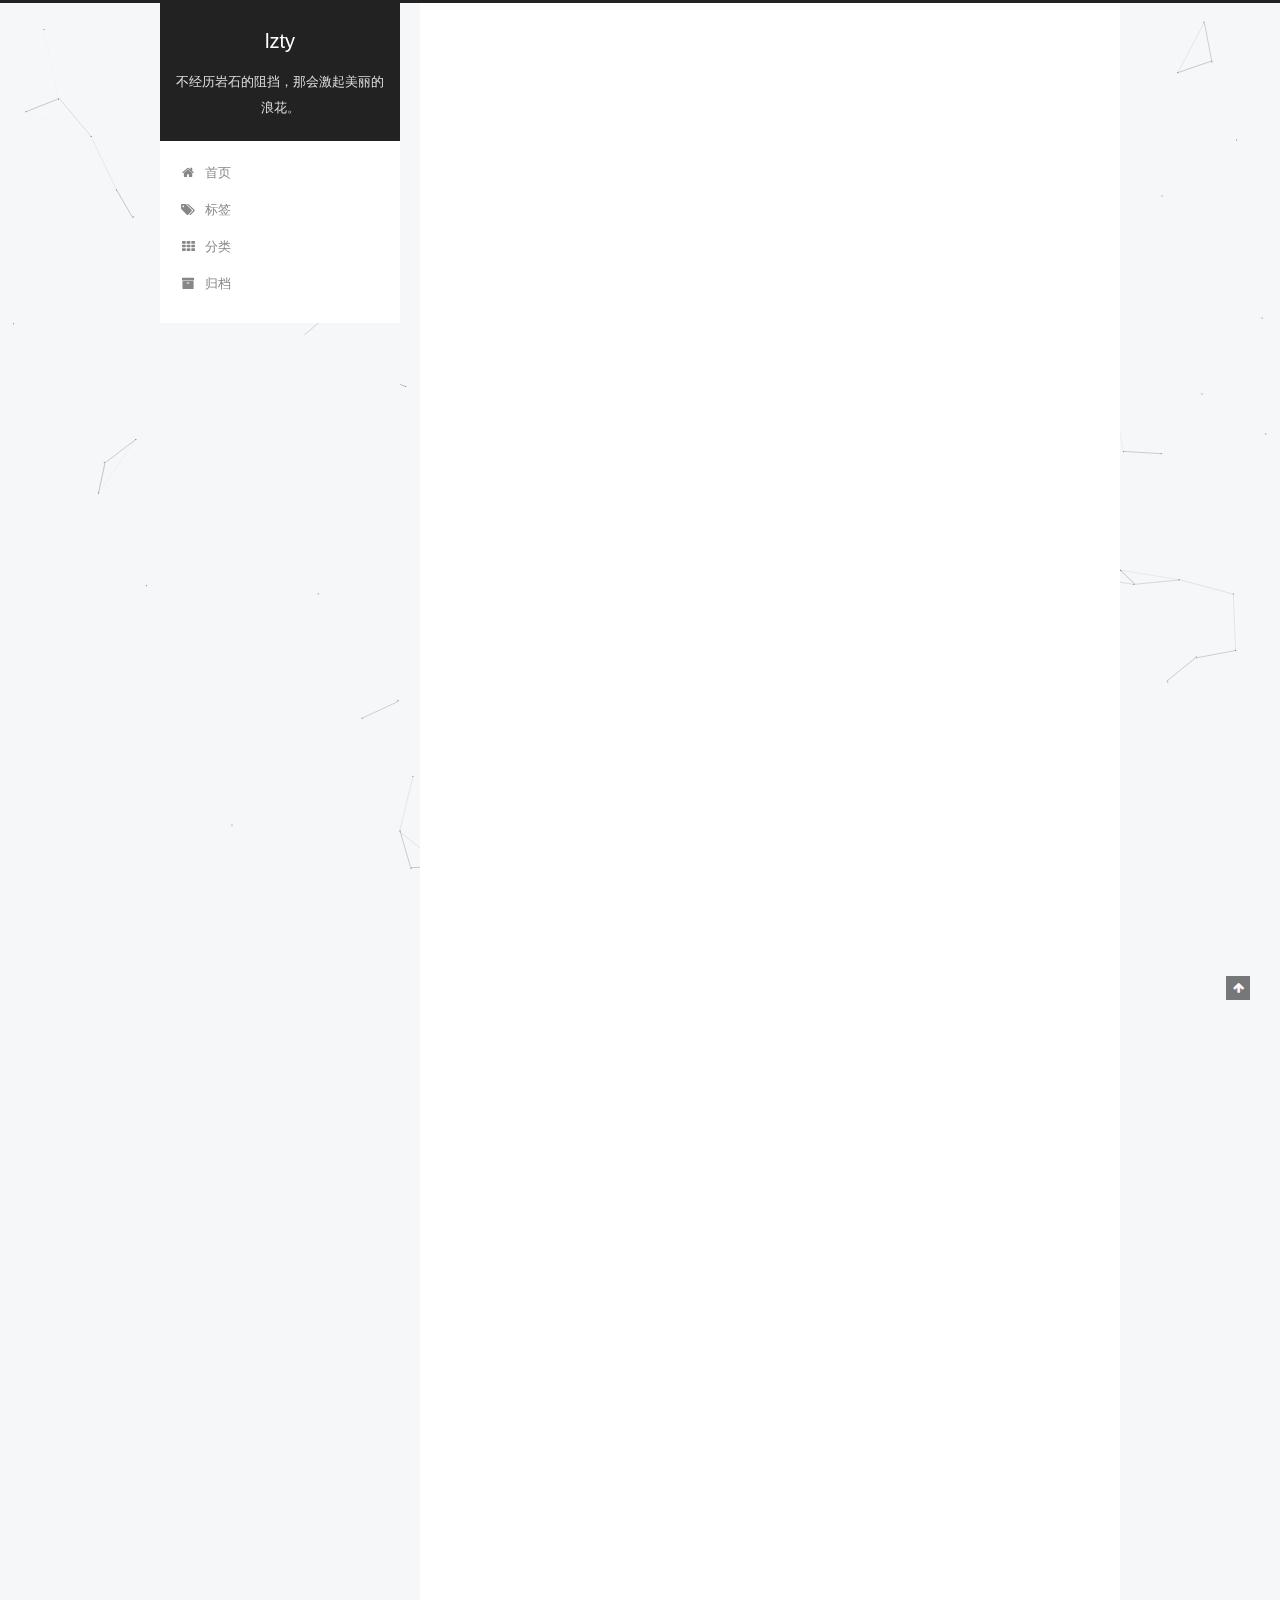
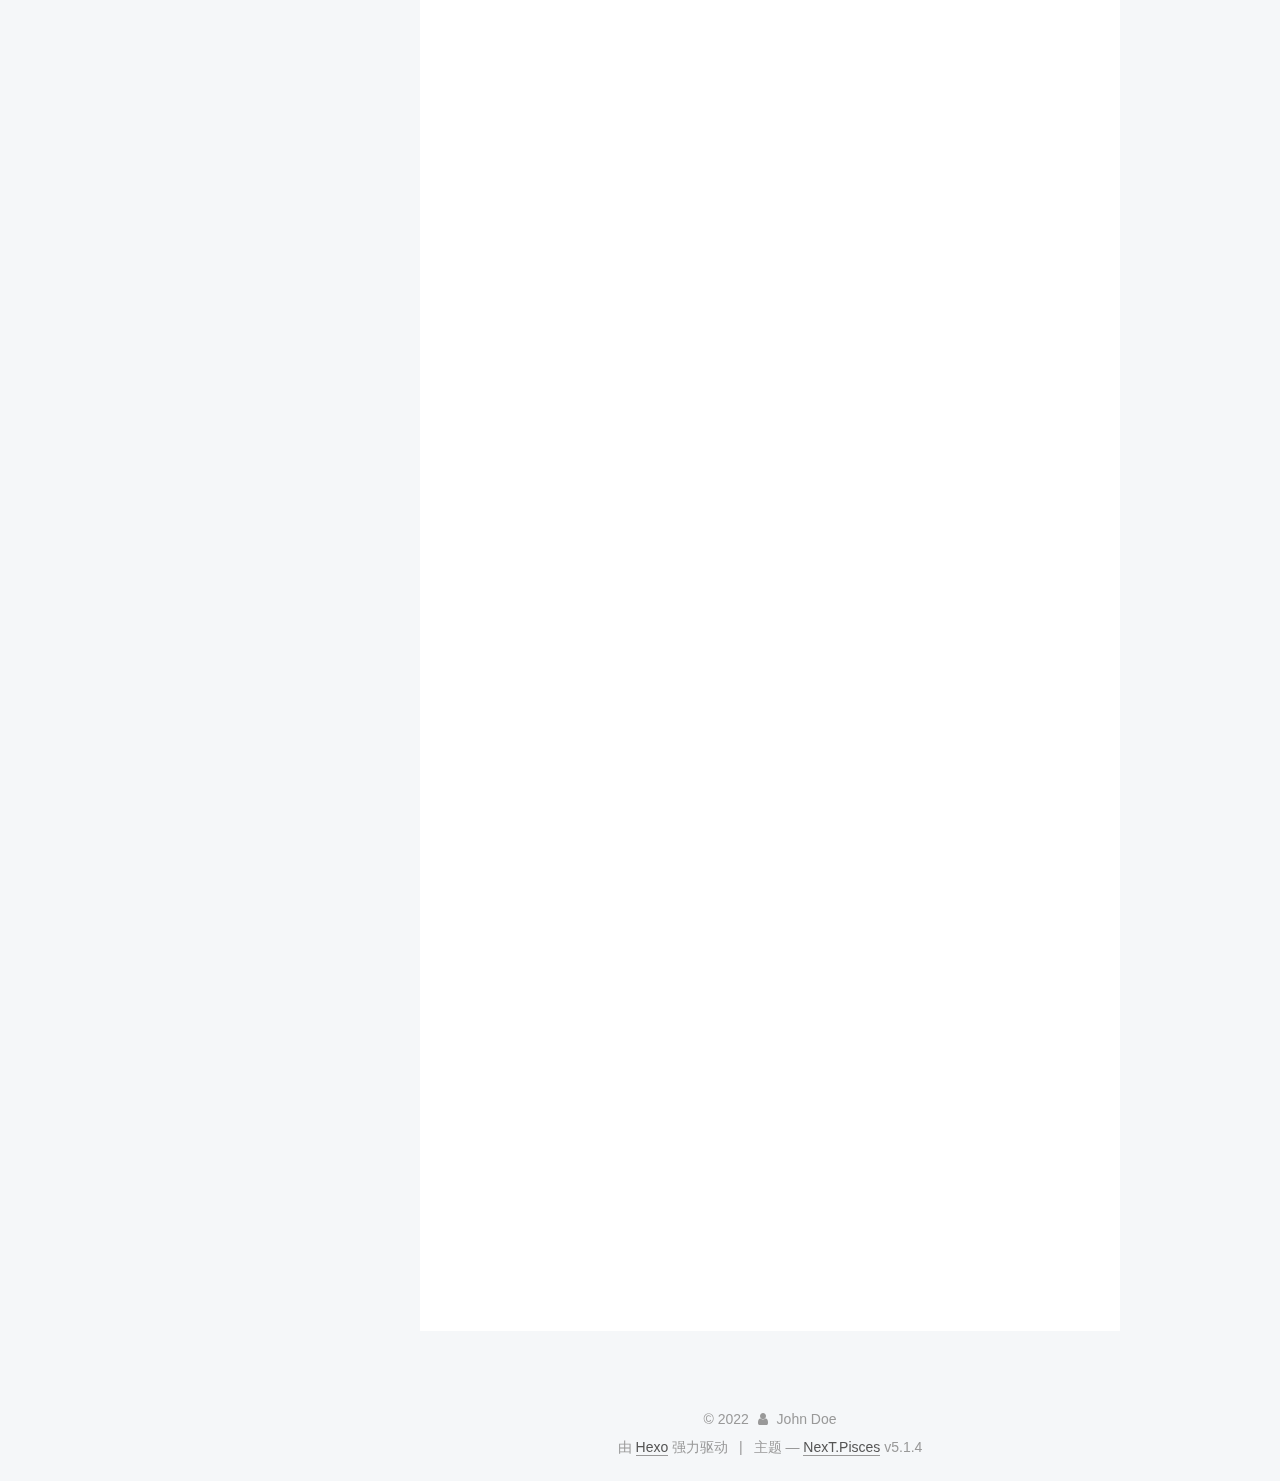
<file: 2022/11/01/jvm_lock/index.html>
<!DOCTYPE html>



  


<html class="theme-next pisces use-motion" lang="zh-Hans">
<head>
  <meta charset="UTF-8"/>
<meta http-equiv="X-UA-Compatible" content="IE=edge" />
<meta name="viewport" content="width=device-width, initial-scale=1, maximum-scale=1"/>
<meta name="theme-color" content="#222">









<meta http-equiv="Cache-Control" content="no-transform" />
<meta http-equiv="Cache-Control" content="no-siteapp" />
















  
  
  <link href="/lib/fancybox/source/jquery.fancybox.css?v=2.1.5" rel="stylesheet" type="text/css" />







<link href="/lib/font-awesome/css/font-awesome.min.css?v=4.6.2" rel="stylesheet" type="text/css" />

<link href="/css/main.css?v=5.1.4" rel="stylesheet" type="text/css" />


  <link rel="apple-touch-icon" sizes="180x180" href="/images/apple-touch-icon-next.png?v=5.1.4">


  <link rel="icon" type="image/png" sizes="32x32" href="/images/favicon-32x32-next.png?v=5.1.4">


  <link rel="icon" type="image/png" sizes="16x16" href="/images/favicon-16x16-next.png?v=5.1.4">


  <link rel="mask-icon" href="/images/logo.svg?v=5.1.4" color="#222">





  <meta name="keywords" content="jvm,Java," />










<meta name="description" content="1.synchronizedsynchronized是Java中最常用也最简单用于解决并发问题的方式，是48个关键字之一。synchronized保证了原子性、可见性、一致性。可以用来修饰  实例方法：作用于当前实例加锁静态方法：作用于当前类对象加锁代码块：作用于指定的对象实例加锁  每个对象都含有对象头，synchronized通过控制对象头中的Mark Word来给对象加锁、解锁。">
<meta property="og:type" content="article">
<meta property="og:title" content="jvm锁">
<meta property="og:url" content="http://example.com/2022/11/01/jvm_lock/index.html">
<meta property="og:site_name" content="lzty">
<meta property="og:description" content="1.synchronizedsynchronized是Java中最常用也最简单用于解决并发问题的方式，是48个关键字之一。synchronized保证了原子性、可见性、一致性。可以用来修饰  实例方法：作用于当前实例加锁静态方法：作用于当前类对象加锁代码块：作用于指定的对象实例加锁  每个对象都含有对象头，synchronized通过控制对象头中的Mark Word来给对象加锁、解锁。">
<meta property="og:locale">
<meta property="og:image" content="http://example.com/2022/11/01/jvm_lock/markword.png">
<meta property="og:image" content="http://example.com/2022/11/01/jvm_lock/Mutex_Lock.png">
<meta property="article:published_time" content="2022-11-01T03:25:07.000Z">
<meta property="article:modified_time" content="2022-11-07T06:47:33.633Z">
<meta property="article:author" content="John Doe">
<meta property="article:tag" content="jvm">
<meta property="article:tag" content="Java">
<meta name="twitter:card" content="summary">
<meta name="twitter:image" content="http://example.com/2022/11/01/jvm_lock/markword.png">



<script type="text/javascript" id="hexo.configurations">
  var NexT = window.NexT || {};
  var CONFIG = {
    root: '',
    scheme: 'Pisces',
    version: '5.1.4',
    sidebar: {"position":"left","display":"post","offset":12,"b2t":false,"scrollpercent":false,"onmobile":false},
    fancybox: true,
    tabs: true,
    motion: {"enable":true,"async":false,"transition":{"post_block":"fadeIn","post_header":"slideDownIn","post_body":"slideDownIn","coll_header":"slideLeftIn","sidebar":"slideUpIn"}},
    duoshuo: {
      userId: '0',
      author: '博主'
    },
    algolia: {
      applicationID: '',
      apiKey: '',
      indexName: '',
      hits: {"per_page":10},
      labels: {"input_placeholder":"Search for Posts","hits_empty":"We didn't find any results for the search: ${query}","hits_stats":"${hits} results found in ${time} ms"}
    }
  };
</script>



  <link rel="canonical" href="http://example.com/2022/11/01/jvm_lock/"/>





  <title>jvm锁 | lzty</title>
  








<meta name="generator" content="Hexo 5.4.2"></head>

<body itemscope itemtype="http://schema.org/WebPage" lang="zh-Hans">

  
  
    
  

  <div class="container sidebar-position-left page-post-detail">
    <div class="headband"></div>

    <header id="header" class="header" itemscope itemtype="http://schema.org/WPHeader">
      <div class="header-inner"><div class="site-brand-wrapper">
  <div class="site-meta ">
    

    <div class="custom-logo-site-title">
      <a href="/"  class="brand" rel="start">
        <span class="logo-line-before"><i></i></span>
        <span class="site-title">lzty</span>
        <span class="logo-line-after"><i></i></span>
      </a>
    </div>
      
        <p class="site-subtitle">不经历岩石的阻挡，那会激起美丽的浪花。</p>
      
  </div>

  <div class="site-nav-toggle">
    <button>
      <span class="btn-bar"></span>
      <span class="btn-bar"></span>
      <span class="btn-bar"></span>
    </button>
  </div>
</div>

<nav class="site-nav">
  

  
    <ul id="menu" class="menu">
      
        
        <li class="menu-item menu-item-home">
          <a href="/" rel="section">
            
              <i class="menu-item-icon fa fa-fw fa-home"></i> <br />
            
            首页
          </a>
        </li>
      
        
        <li class="menu-item menu-item-tags">
          <a href="/tags/" rel="section">
            
              <i class="menu-item-icon fa fa-fw fa-tags"></i> <br />
            
            标签
          </a>
        </li>
      
        
        <li class="menu-item menu-item-categories">
          <a href="/categories/" rel="section">
            
              <i class="menu-item-icon fa fa-fw fa-th"></i> <br />
            
            分类
          </a>
        </li>
      
        
        <li class="menu-item menu-item-archives">
          <a href="/archives/" rel="section">
            
              <i class="menu-item-icon fa fa-fw fa-archive"></i> <br />
            
            归档
          </a>
        </li>
      

      
    </ul>
  

  
</nav>



 </div>
    </header>

    <main id="main" class="main">
      <div class="main-inner">
        <div class="content-wrap">
          <div id="content" class="content">
            

  <div id="posts" class="posts-expand">
    

  

  
  
  

  <article class="post post-type-normal" itemscope itemtype="http://schema.org/Article">
  
  
  
  <div class="post-block">
    <link itemprop="mainEntityOfPage" href="http://example.com/2022/11/01/jvm_lock/">

    <span hidden itemprop="author" itemscope itemtype="http://schema.org/Person">
      <meta itemprop="name" content="">
      <meta itemprop="description" content="">
      <meta itemprop="image" content="/uploads/WechatIMG136.jpeg">
    </span>

    <span hidden itemprop="publisher" itemscope itemtype="http://schema.org/Organization">
      <meta itemprop="name" content="lzty">
    </span>

    
      <header class="post-header">

        
        
          <h1 class="post-title" itemprop="name headline">jvm锁</h1>
        

        <div class="post-meta">
          <span class="post-time">
            
              <span class="post-meta-item-icon">
                <i class="fa fa-calendar-o"></i>
              </span>
              
                <span class="post-meta-item-text">发表于</span>
              
              <time title="创建于" itemprop="dateCreated datePublished" datetime="2022-11-01T11:25:07+08:00">
                2022-11-01
              </time>
            

            

            
          </span>

          
            <span class="post-category" >
            
              <span class="post-meta-divider">|</span>
            
              <span class="post-meta-item-icon">
                <i class="fa fa-folder-o"></i>
              </span>
              
                <span class="post-meta-item-text">分类于</span>
              
              
                <span itemprop="about" itemscope itemtype="http://schema.org/Thing">
                  <a href="/categories/Java/" itemprop="url" rel="index">
                    <span itemprop="name">Java</span>
                  </a>
                </span>

                
                
              
            </span>
          

          
            
          

          
          

          

          

          

        </div>
      </header>
    

    
    
    
    <div class="post-body" itemprop="articleBody">

      
      

      
        <meta name="referrer" content="no-referrer">

<h2 id="1-synchronized"><a href="#1-synchronized" class="headerlink" title="1.synchronized"></a>1.synchronized</h2><p>synchronized是Java中最常用也最简单用于解决并发问题的方式，是48个关键字之一。<br>synchronized保证了原子性、可见性、一致性。可以用来修饰</p>
<blockquote>
<p>实例方法：作用于当前实例加锁<br>静态方法：作用于当前类对象加锁<br>代码块：作用于指定的对象实例加锁</p>
</blockquote>
<p>每个对象都含有对象头，synchronized通过控制对象头中的Mark Word来给对象加锁、解锁。</p>
<blockquote>
<p><img src="/2022/11/01/jvm_lock/markword.png" alt="markword"></p>
</blockquote>
<h2 id="2-无锁"><a href="#2-无锁" class="headerlink" title="2.无锁"></a>2.无锁</h2><p>无锁状态时前25bit存储的是对象的hashcode(有引用)。对象头中有1bit来表示是否是偏向锁，2bit存放锁标志位，偏向锁位与锁标志位合起来“001”就代表无锁。无锁就是没有对任何资源进行锁定，所有线程都能访问并修改资源。</p>
<h2 id="3-偏向锁"><a href="#3-偏向锁" class="headerlink" title="3.偏向锁"></a>3.偏向锁</h2><p>对象头中记录了获得偏向锁的线程ID，偏向锁与锁标志位合起来“101”就代表偏向锁。</p>
<p><strong>为什么要引入偏向锁？</strong><br>有研究发现大多数时候是不存在锁竞争的，常常是一个线程多次获得同一个锁，因此如果每次都要竞争锁会增大很多没有必要付出的代价，为了降低获取锁的代价，才引入的偏向锁。</p>
<p>当线程获取锁的时候，先判断锁的状态，如果是偏向锁则会通过Mark Word中的线程Id判断是否是同一个线程如果是就继续访问(说明jvm的锁是可重入锁)，如果不是同一个线程则会判断前一个线程是否还持有锁。持有锁会会升级成为轻量锁，没有持有锁则会释放锁成无锁状态让线程们竞争。</p>
<p><em><strong>值得注意的是线程在持有偏向锁后不会主动释放锁或者降为无锁状态</strong></em></p>
<h2 id="4-轻量级锁-CAS自旋"><a href="#4-轻量级锁-CAS自旋" class="headerlink" title="4.轻量级锁(CAS自旋)"></a>4.轻量级锁(CAS自旋)</h2><p>一旦有多个线程竞争锁，偏向锁就会升级成轻量级锁。<br><strong>为什么要引入轻量级锁？</strong><br>轻量级锁考虑的是竞争锁对象的线程不多，而且线程持有锁的时间也不长的情景。</p>
<p>因为阻塞线程需要CPU从用户态转到内核态，代价较大，如果刚刚阻塞不久这个锁就被释放了，那这个代价就有点得不偿失了，因此这个时候就干脆不阻塞这个线程，让它自旋这等待锁释放。</p>
<p><strong>轻量级锁的实现方式</strong><br>多个线程在竞争锁的时候都会在各自的线程栈帧中生成一个Lock Record空间用来存放对象目前的Mark Word拷贝，用CAS操作不断去修改Mark Word中pointer to Lock Record区域，将该指针指向自己的Lock Record，修改成功的线程获取到锁。未获取到锁的线程则会不断自旋阻塞尝试获取到锁。当阻塞的线程越来越多的时候就占用过多的资源，轻量级锁就会升级成重量级锁。<br><em><strong>值得注意的是CAS是原子操作</strong></em></p>
<h2 id="5-重量级锁"><a href="#5-重量级锁" class="headerlink" title="5.重量级锁"></a>5.重量级锁</h2><p>长时间的自旋操作是很消耗CPU资源的，为了避免这种盲目的消耗，JVM会在有线程超过10次自旋，或者自旋次数超过CPU核数的一半（JDK1.6以后加入了自适应自旋-Adaptive Self Spinning，由JVM自己控制自旋次数）时，会升级到重量级锁。</p>
<p>重量级锁底层是依赖操作系统的mutex互斥锁，也就是有操作系统来负责线程间的调度。</p>
<p>重量级锁减少了自旋锁带来的CPU消耗，但是由于操作系统调度线程带来的线程阻塞会使程序响应速度变慢。</p>
<h2 id="6-锁升级膨胀的过程"><a href="#6-锁升级膨胀的过程" class="headerlink" title="6.锁升级膨胀的过程"></a>6.锁升级膨胀的过程</h2><p><img src="/2022/11/01/jvm_lock/Mutex_Lock.png" alt="升级膨胀"></p>

      
    </div>
    
    
    

    

    

    

    <footer class="post-footer">
      
        <div class="post-tags">
          
            <a href="/tags/jvm/" rel="tag"># jvm</a>
          
            <a href="/tags/Java/" rel="tag"># Java</a>
          
        </div>
      

      
      
      

      

      
      
    </footer>
  </div>
  
  
  
  </article>



    <div class="post-spread">
      
    </div>
  </div>


          </div>
          


          

  



        </div>
        
          
  
  <div class="sidebar-toggle">
    <div class="sidebar-toggle-line-wrap">
      <span class="sidebar-toggle-line sidebar-toggle-line-first"></span>
      <span class="sidebar-toggle-line sidebar-toggle-line-middle"></span>
      <span class="sidebar-toggle-line sidebar-toggle-line-last"></span>
    </div>
  </div>

  <aside id="sidebar" class="sidebar">
    
    <div class="sidebar-inner">

      

      
        <ul class="sidebar-nav motion-element">
          <li class="sidebar-nav-toc sidebar-nav-active" data-target="post-toc-wrap">
            文章目录
          </li>
          <li class="sidebar-nav-overview" data-target="site-overview-wrap">
            站点概览
          </li>
        </ul>
      

      <section class="site-overview-wrap sidebar-panel">
        <div class="site-overview">
          <div class="site-author motion-element" itemprop="author" itemscope itemtype="http://schema.org/Person">
            
              <img class="site-author-image" itemprop="image"
                src="/uploads/WechatIMG136.jpeg"
                alt="" />
            
              <p class="site-author-name" itemprop="name"></p>
              <p class="site-description motion-element" itemprop="description"></p>
          </div>

          <nav class="site-state motion-element">

            
              <div class="site-state-item site-state-posts">
              
                <a href="/archives/%7C%7Carchive">
              
                  <span class="site-state-item-count">1</span>
                  <span class="site-state-item-name">日志</span>
                </a>
              </div>
            

            
              
              
              <div class="site-state-item site-state-categories">
                <a href="/categories/index.html">
                  <span class="site-state-item-count">1</span>
                  <span class="site-state-item-name">分类</span>
                </a>
              </div>
            

            
              
              
              <div class="site-state-item site-state-tags">
                <a href="/tags/index.html">
                  <span class="site-state-item-count">2</span>
                  <span class="site-state-item-name">标签</span>
                </a>
              </div>
            

          </nav>

          

          

          
          

          
          

          

        </div>
      </section>

      
      <!--noindex-->
        <section class="post-toc-wrap motion-element sidebar-panel sidebar-panel-active">
          <div class="post-toc">

            
              
            

            
              <div class="post-toc-content"><ol class="nav"><li class="nav-item nav-level-2"><a class="nav-link" href="#1-synchronized"><span class="nav-number">1.</span> <span class="nav-text">1.synchronized</span></a></li><li class="nav-item nav-level-2"><a class="nav-link" href="#2-%E6%97%A0%E9%94%81"><span class="nav-number">2.</span> <span class="nav-text">2.无锁</span></a></li><li class="nav-item nav-level-2"><a class="nav-link" href="#3-%E5%81%8F%E5%90%91%E9%94%81"><span class="nav-number">3.</span> <span class="nav-text">3.偏向锁</span></a></li><li class="nav-item nav-level-2"><a class="nav-link" href="#4-%E8%BD%BB%E9%87%8F%E7%BA%A7%E9%94%81-CAS%E8%87%AA%E6%97%8B"><span class="nav-number">4.</span> <span class="nav-text">4.轻量级锁(CAS自旋)</span></a></li><li class="nav-item nav-level-2"><a class="nav-link" href="#5-%E9%87%8D%E9%87%8F%E7%BA%A7%E9%94%81"><span class="nav-number">5.</span> <span class="nav-text">5.重量级锁</span></a></li><li class="nav-item nav-level-2"><a class="nav-link" href="#6-%E9%94%81%E5%8D%87%E7%BA%A7%E8%86%A8%E8%83%80%E7%9A%84%E8%BF%87%E7%A8%8B"><span class="nav-number">6.</span> <span class="nav-text">6.锁升级膨胀的过程</span></a></li></ol></div>
            

          </div>
        </section>
      <!--/noindex-->
      

      

    </div>
  </aside>


        
      </div>
    </main>

    <footer id="footer" class="footer">
      <div class="footer-inner">
        <div class="copyright">&copy; <span itemprop="copyrightYear">2022</span>
  <span class="with-love">
    <i class="fa fa-user"></i>
  </span>
  <span class="author" itemprop="copyrightHolder">John Doe</span>

  
</div>


  <div class="powered-by">由 <a class="theme-link" target="_blank" href="https://hexo.io">Hexo</a> 强力驱动</div>



  <span class="post-meta-divider">|</span>



  <div class="theme-info">主题 &mdash; <a class="theme-link" target="_blank" href="https://github.com/iissnan/hexo-theme-next">NexT.Pisces</a> v5.1.4</div>




        







        
      </div>
    </footer>

    
      <div class="back-to-top">
        <i class="fa fa-arrow-up"></i>
        
      </div>
    

    

  </div>

  

<script type="text/javascript">
  if (Object.prototype.toString.call(window.Promise) !== '[object Function]') {
    window.Promise = null;
  }
</script>









  


  











  
  
    <script type="text/javascript" src="/lib/jquery/index.js?v=2.1.3"></script>
  

  
  
    <script type="text/javascript" src="/lib/fastclick/lib/fastclick.min.js?v=1.0.6"></script>
  

  
  
    <script type="text/javascript" src="/lib/jquery_lazyload/jquery.lazyload.js?v=1.9.7"></script>
  

  
  
    <script type="text/javascript" src="/lib/velocity/velocity.min.js?v=1.2.1"></script>
  

  
  
    <script type="text/javascript" src="/lib/velocity/velocity.ui.min.js?v=1.2.1"></script>
  

  
  
    <script type="text/javascript" src="/lib/fancybox/source/jquery.fancybox.pack.js?v=2.1.5"></script>
  

  
  
    <script type="text/javascript" src="/lib/canvas-nest/canvas-nest.min.js"></script>
  


  


  <script type="text/javascript" src="/js/src/utils.js?v=5.1.4"></script>

  <script type="text/javascript" src="/js/src/motion.js?v=5.1.4"></script>



  
  


  <script type="text/javascript" src="/js/src/affix.js?v=5.1.4"></script>

  <script type="text/javascript" src="/js/src/schemes/pisces.js?v=5.1.4"></script>



  
  <script type="text/javascript" src="/js/src/scrollspy.js?v=5.1.4"></script>
<script type="text/javascript" src="/js/src/post-details.js?v=5.1.4"></script>



  


  <script type="text/javascript" src="/js/src/bootstrap.js?v=5.1.4"></script>



  


  




	





  





  












  





  

  

  

  
  

  

  

  

</body>
</html>
</file>
<file: css/main.css>
/* normalize.css v3.0.2 | MIT License | git.io/normalize */
html {
  font-family: sans-serif; /* 1 */
  -ms-text-size-adjust: 100%; /* 2 */
  -webkit-text-size-adjust: 100%; /* 2 */
}
body {
  margin: 0;
}
article,
aside,
details,
figcaption,
figure,
footer,
header,
hgroup,
main,
menu,
nav,
section,
summary {
  display: block;
}
audio,
canvas,
progress,
video {
  display: inline-block; /* 1 */
  vertical-align: baseline; /* 2 */
}
audio:not([controls]) {
  display: none;
  height: 0;
}
[hidden],
template {
  display: none;
}
a {
  background-color: transparent;
}
a:active,
a:hover {
  outline: 0;
}
abbr[title] {
  border-bottom: 1px dotted;
}
b,
strong {
  font-weight: bold;
}
dfn {
  font-style: italic;
}
h1 {
  font-size: 2em;
  margin: 0.67em 0;
}
mark {
  background: #ff0;
  color: #000;
}
small {
  font-size: 80%;
}
sub,
sup {
  font-size: 75%;
  line-height: 0;
  position: relative;
  vertical-align: baseline;
}
sup {
  top: -0.5em;
}
sub {
  bottom: -0.25em;
}
img {
  border: 0;
}
svg:not(:root) {
  overflow: hidden;
}
figure {
  margin: 1em 40px;
}
hr {
  -moz-box-sizing: content-box;
  box-sizing: content-box;
  height: 0;
}
pre {
  overflow: auto;
}
code,
kbd,
pre,
samp {
  font-family: monospace, monospace;
  font-size: 1em;
}
button,
input,
optgroup,
select,
textarea {
  color: inherit; /* 1 */
  font: inherit; /* 2 */
  margin: 0; /* 3 */
}
button {
  overflow: visible;
}
button,
select {
  text-transform: none;
}
button,
html input[type="button"],
input[type="reset"],
input[type="submit"] {
  -webkit-appearance: button; /* 2 */
  cursor: pointer; /* 3 */
}
button[disabled],
html input[disabled] {
  cursor: default;
}
button::-moz-focus-inner,
input::-moz-focus-inner {
  border: 0;
  padding: 0;
}
input {
  line-height: normal;
}
input[type="checkbox"],
input[type="radio"] {
  box-sizing: border-box; /* 1 */
  padding: 0; /* 2 */
}
input[type="number"]::-webkit-inner-spin-button,
input[type="number"]::-webkit-outer-spin-button {
  height: auto;
}
input[type="search"] {
  -webkit-appearance: textfield; /* 1 */
  -moz-box-sizing: content-box;
  -webkit-box-sizing: content-box; /* 2 */
  box-sizing: content-box;
}
input[type="search"]::-webkit-search-cancel-button,
input[type="search"]::-webkit-search-decoration {
  -webkit-appearance: none;
}
fieldset {
  border: 1px solid #c0c0c0;
  margin: 0 2px;
  padding: 0.35em 0.625em 0.75em;
}
legend {
  border: 0; /* 1 */
  padding: 0; /* 2 */
}
textarea {
  overflow: auto;
}
optgroup {
  font-weight: bold;
}
table {
  border-collapse: collapse;
  border-spacing: 0;
}
td,
th {
  padding: 0;
}
::selection {
  background: #262a30;
  color: #fff;
}
body {
  position: relative;
  font-family: 'Lato', "PingFang SC", "Microsoft YaHei", sans-serif;
  font-size: 14px;
  line-height: 2;
  color: #555;
  background: #f5f7f9;
}
@media (max-width: 767px) {
  body {
    padding-right: 0 !important;
  }
}
@media (min-width: 768px) and (max-width: 991px) {
  body {
    padding-right: 0 !important;
  }
}
@media (min-width: 1600px) {
  body {
    font-size: 16px;
  }
}
h1,
h2,
h3,
h4,
h5,
h6 {
  margin: 0;
  padding: 0;
  font-weight: bold;
  line-height: 1.5;
  font-family: 'Lato', "PingFang SC", "Microsoft YaHei", sans-serif;
}
h2,
h3,
h4,
h5,
h6 {
  margin: 20px 0 15px;
}
h1 {
  font-size: 22px;
}
@media (max-width: 767px) {
  h1 {
    font-size: 18px;
  }
}
h2 {
  font-size: 20px;
}
@media (max-width: 767px) {
  h2 {
    font-size: 16px;
  }
}
h3 {
  font-size: 18px;
}
@media (max-width: 767px) {
  h3 {
    font-size: 14px;
  }
}
h4 {
  font-size: 16px;
}
@media (max-width: 767px) {
  h4 {
    font-size: 12px;
  }
}
h5 {
  font-size: 14px;
}
@media (max-width: 767px) {
  h5 {
    font-size: 10px;
  }
}
h6 {
  font-size: 12px;
}
@media (max-width: 767px) {
  h6 {
    font-size: 8px;
  }
}
p {
  margin: 0 0 20px 0;
}
a {
  color: #555;
  text-decoration: none;
  outline: none;
  border-bottom: 1px solid #999;
  word-wrap: break-word;
}
a:hover {
  color: #222;
  border-bottom-color: #222;
}
blockquote {
  margin: 0;
  padding: 0;
}
img {
  display: block;
  margin: auto;
  max-width: 100%;
  height: auto;
}
hr {
  margin: 40px 0;
  height: 3px;
  border: none;
  background-color: #ddd;
  background-image: repeating-linear-gradient(-45deg, #fff, #fff 4px, transparent 4px, transparent 8px);
}
blockquote {
  padding: 0 15px;
  color: #666;
  border-left: 4px solid #ddd;
}
blockquote cite::before {
  content: "-";
  padding: 0 5px;
}
dt {
  font-weight: 700;
}
dd {
  margin: 0;
  padding: 0;
}
kbd {
  border: 1px solid #ccc;
  border-radius: 0.2em;
  box-shadow: 0.1em 0.1em 0.2em rgba(0,0,0,0.1);
  background-color: #f9f9f9;
  font-family: inherit;
  background-image: -webkit-linear-gradient(top, #eee, #fff, #eee);
  padding: 0.1em 0.3em;
  white-space: nowrap;
}
.text-left {
  text-align: left;
}
.text-center {
  text-align: center;
}
.text-right {
  text-align: right;
}
.text-justify {
  text-align: justify;
}
.text-nowrap {
  white-space: nowrap;
}
.text-lowercase {
  text-transform: lowercase;
}
.text-uppercase {
  text-transform: uppercase;
}
.text-capitalize {
  text-transform: capitalize;
}
.center-block {
  display: block;
  margin-left: auto;
  margin-right: auto;
}
.clearfix:before,
.clearfix:after {
  content: " ";
  display: table;
}
.clearfix:after {
  clear: both;
}
.pullquote {
  width: 45%;
}
.pullquote.left {
  float: left;
  margin-left: 5px;
  margin-right: 10px;
}
.pullquote.right {
  float: right;
  margin-left: 10px;
  margin-right: 5px;
}
.affix.affix.affix {
  position: fixed;
}
.translation {
  margin-top: -20px;
  font-size: 14px;
  color: #999;
}
.scrollbar-measure {
  width: 100px;
  height: 100px;
  overflow: scroll;
  position: absolute;
  top: -9999px;
}
.use-motion .motion-element {
  opacity: 0;
}
table {
  margin: 20px 0;
  width: 100%;
  border-collapse: collapse;
  border-spacing: 0;
  border: 1px solid #ddd;
  font-size: 14px;
  table-layout: fixed;
  word-wrap: break-all;
}
table>tbody>tr:nth-of-type(odd) {
  background-color: #f9f9f9;
}
table>tbody>tr:hover {
  background-color: #f5f5f5;
}
caption,
th,
td {
  padding: 8px;
  text-align: left;
  vertical-align: middle;
  font-weight: normal;
}
th,
td {
  border-bottom: 3px solid #ddd;
  border-right: 1px solid #eee;
}
th {
  padding-bottom: 10px;
  font-weight: 700;
}
td {
  border-bottom-width: 1px;
}
html,
body {
  height: 100%;
}
.container {
  position: relative;
  min-height: 100%;
}
.header-inner {
  margin: 0 auto;
  padding: 100px 0 70px;
  width: 700px;
}
@media (min-width: 1600px) {
  .container .header-inner {
    width: 900px;
  }
}
.main {
  padding-bottom: 150px;
}
.main-inner {
  margin: 0 auto;
  width: 700px;
}
@media (min-width: 1600px) {
  .container .main-inner {
    width: 900px;
  }
}
.footer {
  position: absolute;
  left: 0;
  bottom: 0;
  width: 100%;
  min-height: 50px;
}
.footer-inner {
  box-sizing: border-box;
  margin: 20px auto;
  width: 700px;
}
@media (min-width: 1600px) {
  .container .footer-inner {
    width: 900px;
  }
}
pre,
.highlight {
  overflow: auto;
  margin: 20px 0;
  padding: 0;
  font-size: 13px;
  color: #4d4d4c;
  background: #f7f7f7;
  line-height: 1.6;
}
pre,
code {
  font-family: consolas, Menlo, "PingFang SC", "Microsoft YaHei", monospace;
}
code {
  padding: 2px 4px;
  word-wrap: break-word;
  color: #555;
  background: #eee;
  border-radius: 3px;
  font-size: 13px;
}
pre {
  padding: 10px;
}
pre code {
  padding: 0;
  color: #4d4d4c;
  background: none;
  text-shadow: none;
}
.highlight {
  border-radius: 1px;
}
.highlight pre {
  border: none;
  margin: 0;
  padding: 10px 0;
}
.highlight table {
  margin: 0;
  width: auto;
  border: none;
}
.highlight td {
  border: none;
  padding: 0;
}
.highlight figcaption {
  font-size: 1em;
  color: #4d4d4c;
  line-height: 1em;
  margin-bottom: 1em;
}
.highlight figcaption:before,
.highlight figcaption:after {
  content: " ";
  display: table;
}
.highlight figcaption:after {
  clear: both;
}
.highlight figcaption a {
  float: right;
  color: #4d4d4c;
}
.highlight figcaption a:hover {
  border-bottom-color: #4d4d4c;
}
.highlight .gutter pre {
  padding-left: 10px;
  padding-right: 10px;
  color: #869194;
  text-align: right;
  background-color: #eff2f3;
}
.highlight .code pre {
  width: 100%;
  padding-left: 10px;
  padding-right: 10px;
  background-color: #f7f7f7;
}
.highlight .line {
  height: 20px;
}
.gutter {
  -webkit-user-select: none;
  -moz-user-select: none;
  -ms-user-select: none;
  user-select: none;
}
.gist table {
  width: auto;
}
.gist table td {
  border: none;
}
pre .deletion {
  background: #fdd;
}
pre .addition {
  background: #dfd;
}
pre .meta {
  color: #8959a8;
}
pre .comment {
  color: #8e908c;
}
pre .variable,
pre .attribute,
pre .tag,
pre .regexp,
pre .ruby .constant,
pre .xml .tag .title,
pre .xml .pi,
pre .xml .doctype,
pre .html .doctype,
pre .css .id,
pre .css .class,
pre .css .pseudo {
  color: #c82829;
}
pre .number,
pre .preprocessor,
pre .built_in,
pre .literal,
pre .params,
pre .constant,
pre .command {
  color: #f5871f;
}
pre .ruby .class .title,
pre .css .rules .attribute,
pre .string,
pre .value,
pre .inheritance,
pre .header,
pre .ruby .symbol,
pre .xml .cdata,
pre .special,
pre .number,
pre .formula {
  color: #718c00;
}
pre .title,
pre .css .hexcolor {
  color: #3e999f;
}
pre .function,
pre .python .decorator,
pre .python .title,
pre .ruby .function .title,
pre .ruby .title .keyword,
pre .perl .sub,
pre .javascript .title,
pre .coffeescript .title {
  color: #4271ae;
}
pre .keyword,
pre .javascript .function {
  color: #8959a8;
}
.full-image.full-image.full-image.full-image {
  border: none;
  max-width: 100%;
  width: auto;
  margin: 20px auto 25px;
}
@media (min-width: 992px) {
  .full-image.full-image.full-image.full-image {
    max-width: none;
    width: 118%;
    margin: 0 -9%;
  }
}
.blockquote-center,
.page-home .post-type-quote blockquote,
.page-post-detail .post-type-quote blockquote {
  position: relative;
  margin: 40px 0;
  padding: 0;
  border-left: none;
  text-align: center;
}
.blockquote-center::before,
.page-home .post-type-quote blockquote::before,
.page-post-detail .post-type-quote blockquote::before,
.blockquote-center::after,
.page-home .post-type-quote blockquote::after,
.page-post-detail .post-type-quote blockquote::after {
  position: absolute;
  content: ' ';
  display: block;
  width: 100%;
  height: 24px;
  opacity: 0.2;
  background-repeat: no-repeat;
  background-position: 0 -6px;
  background-size: 22px 22px;
}
.blockquote-center::before,
.page-home .post-type-quote blockquote::before,
.page-post-detail .post-type-quote blockquote::before {
  top: -20px;
  background-image: url("../images/quote-l.svg");
  border-top: 1px solid #ccc;
}
.blockquote-center::after,
.page-home .post-type-quote blockquote::after,
.page-post-detail .post-type-quote blockquote::after {
  bottom: -20px;
  background-image: url("../images/quote-r.svg");
  border-bottom: 1px solid #ccc;
  background-position: 100% 8px;
}
.blockquote-center p,
.page-home .post-type-quote blockquote p,
.page-post-detail .post-type-quote blockquote p,
.blockquote-center div,
.page-home .post-type-quote blockquote div,
.page-post-detail .post-type-quote blockquote div {
  text-align: center;
}
.post .post-body .group-picture img {
  box-sizing: border-box;
  padding: 0 3px;
  border: none;
}
.post .group-picture-row {
  overflow: hidden;
  margin-top: 6px;
}
.post .group-picture-row:first-child {
  margin-top: 0;
}
.post .group-picture-column {
  float: left;
}
.page-post-detail .post-body .group-picture-column {
  float: none;
  margin-top: 10px;
  width: auto !important;
}
.page-post-detail .post-body .group-picture-column img {
  margin: 0 auto;
}
.page-archive .group-picture-container {
  overflow: hidden;
}
.page-archive .group-picture-row {
  float: left;
}
.page-archive .group-picture-row:first-child {
  margin-top: 6px;
}
.page-archive .group-picture-column {
  max-width: 150px;
  max-height: 150px;
}
.post-body .note {
  position: relative;
  padding: 15px;
  margin-bottom: 20px;
  border: 1px solid #eee;
  border-left-width: 5px;
  border-radius: 3px;
}
.post-body .note h2,
.post-body .note h3,
.post-body .note h4,
.post-body .note h5,
.post-body .note h6 {
  margin-top: 0;
  margin-bottom: 0;
  border-bottom: initial;
  padding-top: 0 !important;
}
.post-body .note p:first-child,
.post-body .note ul:first-child,
.post-body .note ol:first-child,
.post-body .note table:first-child,
.post-body .note pre:first-child,
.post-body .note blockquote:first-child {
  margin-top: 0;
}
.post-body .note p:last-child,
.post-body .note ul:last-child,
.post-body .note ol:last-child,
.post-body .note table:last-child,
.post-body .note pre:last-child,
.post-body .note blockquote:last-child {
  margin-bottom: 0;
}
.post-body .note.default {
  border-left-color: #777;
}
.post-body .note.default h2,
.post-body .note.default h3,
.post-body .note.default h4,
.post-body .note.default h5,
.post-body .note.default h6 {
  color: #777;
}
.post-body .note.primary {
  border-left-color: #6f42c1;
}
.post-body .note.primary h2,
.post-body .note.primary h3,
.post-body .note.primary h4,
.post-body .note.primary h5,
.post-body .note.primary h6 {
  color: #6f42c1;
}
.post-body .note.info {
  border-left-color: #428bca;
}
.post-body .note.info h2,
.post-body .note.info h3,
.post-body .note.info h4,
.post-body .note.info h5,
.post-body .note.info h6 {
  color: #428bca;
}
.post-body .note.success {
  border-left-color: #5cb85c;
}
.post-body .note.success h2,
.post-body .note.success h3,
.post-body .note.success h4,
.post-body .note.success h5,
.post-body .note.success h6 {
  color: #5cb85c;
}
.post-body .note.warning {
  border-left-color: #f0ad4e;
}
.post-body .note.warning h2,
.post-body .note.warning h3,
.post-body .note.warning h4,
.post-body .note.warning h5,
.post-body .note.warning h6 {
  color: #f0ad4e;
}
.post-body .note.danger {
  border-left-color: #d9534f;
}
.post-body .note.danger h2,
.post-body .note.danger h3,
.post-body .note.danger h4,
.post-body .note.danger h5,
.post-body .note.danger h6 {
  color: #d9534f;
}
.post-body .label {
  display: inline;
  padding: 0 2px;
  white-space: nowrap;
}
.post-body .label.default {
  background-color: #f0f0f0;
}
.post-body .label.primary {
  background-color: #efe6f7;
}
.post-body .label.info {
  background-color: #e5f2f8;
}
.post-body .label.success {
  background-color: #e7f4e9;
}
.post-body .label.warning {
  background-color: #fcf6e1;
}
.post-body .label.danger {
  background-color: #fae8eb;
}
.post-body .tabs {
  position: relative;
  display: block;
  margin-bottom: 20px;
  padding-top: 10px;
}
.post-body .tabs ul.nav-tabs {
  margin: 0;
  padding: 0;
  display: flex;
  margin-bottom: -1px;
}
@media (max-width: 413px) {
  .post-body .tabs ul.nav-tabs {
    display: block;
    margin-bottom: 5px;
  }
}
.post-body .tabs ul.nav-tabs li.tab {
  list-style-type: none !important;
  margin: 0 0.25em 0 0;
  border-top: 3px solid transparent;
  border-left: 1px solid transparent;
  border-right: 1px solid transparent;
}
@media (max-width: 413px) {
  .post-body .tabs ul.nav-tabs li.tab {
    margin: initial;
    border-top: 1px solid transparent;
    border-left: 3px solid transparent;
    border-right: 1px solid transparent;
    border-bottom: 1px solid transparent;
  }
}
.post-body .tabs ul.nav-tabs li.tab a {
  outline: 0;
  border-bottom: initial;
  display: block;
  line-height: 1.8em;
  padding: 0.25em 0.75em;
  transition-duration: 0.2s;
  transition-timing-function: ease-out;
  transition-delay: 0s;
}
.post-body .tabs ul.nav-tabs li.tab a i {
  width: 1.285714285714286em;
}
.post-body .tabs ul.nav-tabs li.tab.active {
  border-top: 3px solid #fc6423;
  border-left: 1px solid #ddd;
  border-right: 1px solid #ddd;
  background-color: #fff;
}
@media (max-width: 413px) {
  .post-body .tabs ul.nav-tabs li.tab.active {
    border-top: 1px solid #ddd;
    border-left: 3px solid #fc6423;
    border-right: 1px solid #ddd;
    border-bottom: 1px solid #ddd;
  }
}
.post-body .tabs ul.nav-tabs li.tab.active a {
  cursor: default;
  color: #555;
}
.post-body .tabs .tab-content {
  background-color: #fff;
}
.post-body .tabs .tab-content .tab-pane {
  border: 1px solid #ddd;
  padding: 20px 20px 0 20px;
}
.post-body .tabs .tab-content .tab-pane:not(.active) {
  display: none !important;
}
.post-body .tabs .tab-content .tab-pane.active {
  display: block !important;
}
.btn {
  display: inline-block;
  padding: 0 20px;
  font-size: 14px;
  color: #555;
  background: #fff;
  border: 2px solid #555;
  text-decoration: none;
  border-radius: 2px;
  transition-property: background-color;
  transition-duration: 0.2s;
  transition-timing-function: ease-in-out;
  transition-delay: 0s;
  line-height: 2;
}
.btn:hover {
  border-color: #222;
  color: #fff;
  background: #222;
}
.btn +.btn {
  margin: 0 0 8px 8px;
}
.btn .fa-fw {
  width: 1.285714285714286em;
  text-align: left;
}
.btn-bar {
  display: block;
  width: 22px;
  height: 2px;
  background: #555;
  border-radius: 1px;
}
.btn-bar+.btn-bar {
  margin-top: 4px;
}
.pagination {
  margin: 120px 0 40px;
  text-align: center;
  border-top: 1px solid #eee;
}
.page-number-basic,
.pagination .prev,
.pagination .next,
.pagination .page-number,
.pagination .space {
  display: inline-block;
  position: relative;
  top: -1px;
  margin: 0 10px;
  padding: 0 11px;
}
@media (max-width: 767px) {
  .page-number-basic,
  .pagination .prev,
  .pagination .next,
  .pagination .page-number,
  .pagination .space {
    margin: 0 5px;
  }
}
.pagination .prev,
.pagination .next,
.pagination .page-number {
  border-bottom: 0;
  border-top: 1px solid #eee;
  transition-property: border-color;
  transition-duration: 0.2s;
  transition-timing-function: ease-in-out;
  transition-delay: 0s;
}
.pagination .prev:hover,
.pagination .next:hover,
.pagination .page-number:hover {
  border-top-color: #222;
}
.pagination .space {
  padding: 0;
  margin: 0;
}
.pagination .prev {
  margin-left: 0;
}
.pagination .next {
  margin-right: 0;
}
.pagination .page-number.current {
  color: #fff;
  background: #ccc;
  border-top-color: #ccc;
}
@media (max-width: 767px) {
  .pagination {
    border-top: none;
  }
  .pagination .prev,
  .pagination .next,
  .pagination .page-number {
    margin-bottom: 10px;
    border-top: 0;
    border-bottom: 1px solid #eee;
    padding: 0 10px;
  }
  .pagination .prev:hover,
  .pagination .next:hover,
  .pagination .page-number:hover {
    border-bottom-color: #222;
  }
}
.comments {
  margin: 60px 20px 0;
}
.tag-cloud {
  text-align: center;
}
.tag-cloud a {
  display: inline-block;
  margin: 10px;
}
.back-to-top {
  box-sizing: border-box;
  position: fixed;
  bottom: -100px;
  right: 30px;
  z-index: 1050;
  padding: 0 6px;
  width: 24px;
  background: #222;
  font-size: 12px;
  opacity: 0.6;
  color: #fff;
  cursor: pointer;
  text-align: center;
  -webkit-transform: translateZ(0);
  transition-property: bottom;
  transition-duration: 0.2s;
  transition-timing-function: ease-in-out;
  transition-delay: 0s;
}
@media (min-width: 768px) and (max-width: 991px) {
  .back-to-top {
    display: none !important;
  }
}
@media (max-width: 767px) {
  .back-to-top {
    display: none !important;
  }
}
.back-to-top.back-to-top-on {
  bottom: 30px;
}
.header {
  background: transparent;
}
.header-inner {
  position: relative;
}
.headband {
  height: 3px;
  background: #222;
}
.site-meta {
  margin: 0;
  text-align: center;
}
@media (max-width: 767px) {
  .site-meta {
    text-align: center;
  }
}
.brand {
  position: relative;
  display: inline-block;
  padding: 0 40px;
  color: #fff;
  background: #222;
  border-bottom: none;
}
.brand:hover {
  color: #fff;
}
.logo {
  display: inline-block;
  margin-right: 5px;
  line-height: 36px;
  vertical-align: top;
}
.site-title {
  display: inline-block;
  vertical-align: top;
  line-height: 36px;
  font-size: 20px;
  font-weight: normal;
  font-family: 'Lato', "PingFang SC", "Microsoft YaHei", sans-serif;
}
.site-subtitle {
  margin-top: 10px;
  font-size: 13px;
  color: #ddd;
}
.use-motion .brand {
  opacity: 0;
}
.use-motion .logo,
.use-motion .site-title,
.use-motion .site-subtitle {
  opacity: 0;
  position: relative;
  top: -10px;
}
.site-nav-toggle {
  display: none;
  position: absolute;
  top: 10px;
  left: 10px;
}
@media (max-width: 767px) {
  .site-nav-toggle {
    display: block;
  }
}
.site-nav-toggle button {
  margin-top: 2px;
  padding: 9px 10px;
  background: transparent;
  border: none;
}
@media (max-width: 767px) {
  .site-nav {
    display: none;
    margin: 0 -10px;
    padding: 0 10px;
    clear: both;
    border-top: 1px solid #ddd;
  }
}
@media (min-width: 768px) and (max-width: 991px) {
  .site-nav {
    display: block !important;
  }
}
@media (min-width: 992px) {
  .site-nav {
    display: block !important;
  }
}
.menu {
  margin-top: 20px;
  padding-left: 0;
  text-align: center;
}
.menu .menu-item {
  display: inline-block;
  margin: 0 10px;
  list-style: none;
}
@media screen and (max-width: 767px) {
  .menu .menu-item {
    margin-top: 10px;
  }
}
.menu .menu-item a {
  display: block;
  font-size: 13px;
  line-height: inherit;
  border-bottom: 1px solid transparent;
  transition-property: border-color;
  transition-duration: 0.2s;
  transition-timing-function: ease-in-out;
  transition-delay: 0s;
}
.menu .menu-item a:hover,
.menu-item-active a {
  border-bottom-color: #222;
}
.menu .menu-item .fa {
  margin-right: 5px;
}
.use-motion .menu-item {
  opacity: 0;
}
.post-body {
  font-family: 'Lato', "PingFang SC", "Microsoft YaHei", sans-serif;
}
@media (max-width: 767px) {
  .post-body {
    word-break: break-word;
  }
}
.post-body .fancybox img {
  display: block !important;
  margin: 0 auto;
  cursor: pointer;
  cursor: zoom-in;
  cursor: -webkit-zoom-in;
}
.post-body .image-caption,
.post-body .figure .caption {
  margin: -20px auto 15px;
  text-align: center;
  font-size: 14px;
  color: #999;
  font-weight: bold;
  line-height: 1;
}
.post-sticky-flag {
  display: inline-block;
  font-size: 16px;
  -ms-transform: rotate(30deg);
  -webkit-transform: rotate(30deg);
  -moz-transform: rotate(30deg);
  -ms-transform: rotate(30deg);
  -o-transform: rotate(30deg);
  transform: rotate(30deg);
}
.use-motion .post-block,
.use-motion .pagination,
.use-motion .comments {
  opacity: 0;
}
.use-motion .post-header {
  opacity: 0;
}
.use-motion .post-body {
  opacity: 0;
}
.use-motion .collection-title {
  opacity: 0;
}
.posts-expand {
  padding-top: 40px;
}
@media (max-width: 767px) {
  .posts-expand {
    margin: 0 20px;
  }
  .post-body pre .gutter pre {
    padding-right: 10px;
  }
  .post-body .highlight {
    margin-left: 0px;
    margin-right: 0px;
    padding: 0;
  }
  .post-body .highlight .gutter pre {
    padding-right: 10px;
  }
}
@media (min-width: 992px) {
  .posts-expand .post-body {
    text-align: justify;
  }
}
.posts-expand .post-body h2,
.posts-expand .post-body h3,
.posts-expand .post-body h4,
.posts-expand .post-body h5,
.posts-expand .post-body h6 {
  padding-top: 10px;
}
.posts-expand .post-body h2 .header-anchor,
.posts-expand .post-body h3 .header-anchor,
.posts-expand .post-body h4 .header-anchor,
.posts-expand .post-body h5 .header-anchor,
.posts-expand .post-body h6 .header-anchor {
  float: right;
  margin-left: 10px;
  color: #ccc;
  border-bottom-style: none;
  visibility: hidden;
}
.posts-expand .post-body h2 .header-anchor:hover,
.posts-expand .post-body h3 .header-anchor:hover,
.posts-expand .post-body h4 .header-anchor:hover,
.posts-expand .post-body h5 .header-anchor:hover,
.posts-expand .post-body h6 .header-anchor:hover {
  color: inherit;
}
.posts-expand .post-body h2:hover .header-anchor,
.posts-expand .post-body h3:hover .header-anchor,
.posts-expand .post-body h4:hover .header-anchor,
.posts-expand .post-body h5:hover .header-anchor,
.posts-expand .post-body h6:hover .header-anchor {
  visibility: visible;
}
.posts-expand .post-body ul li {
  list-style: circle;
}
.posts-expand .post-body img {
  box-sizing: border-box;
  margin: auto;
  padding: 3px;
  border: 1px solid #ddd;
}
.posts-expand .post-body .fancybox img {
  margin: 0 auto 25px;
}
@media (max-width: 767px) {
  .posts-collapse {
    margin: 0 20px;
  }
  .posts-collapse .post-title,
  .posts-collapse .post-meta {
    display: block;
    width: auto;
    text-align: left;
  }
}
.posts-collapse {
  position: relative;
  z-index: 1010;
  margin-left: 55px;
}
.posts-collapse::after {
  content: " ";
  position: absolute;
  top: 20px;
  left: 0;
  margin-left: -2px;
  width: 4px;
  height: 100%;
  background: #f5f5f5;
  z-index: -1;
}
@media (max-width: 767px) {
  .posts-collapse {
    margin: 0 20px;
  }
}
.posts-collapse .collection-title {
  position: relative;
  margin: 60px 0;
}
.posts-collapse .collection-title h1,
.posts-collapse .collection-title h2 {
  margin-left: 20px;
}
.posts-collapse .collection-title small {
  color: #bbb;
  margin-left: 5px;
}
.posts-collapse .collection-title::before {
  content: " ";
  position: absolute;
  left: 0;
  top: 50%;
  margin-left: -4px;
  margin-top: -4px;
  width: 8px;
  height: 8px;
  background: #bbb;
  border-radius: 50%;
}
.posts-collapse .post {
  margin: 30px 0;
}
.posts-collapse .post-header {
  position: relative;
  transition-duration: 0.2s;
  transition-timing-function: ease-in-out;
  transition-delay: 0s;
  transition-property: border;
  border-bottom: 1px dashed #ccc;
}
.posts-collapse .post-header::before {
  content: " ";
  position: absolute;
  left: 0;
  top: 12px;
  width: 6px;
  height: 6px;
  margin-left: -4px;
  background: #bbb;
  border-radius: 50%;
  border: 1px solid #fff;
  transition-duration: 0.2s;
  transition-timing-function: ease-in-out;
  transition-delay: 0s;
  transition-property: background;
}
.posts-collapse .post-header:hover {
  border-bottom-color: #666;
}
.posts-collapse .post-header:hover::before {
  background: #222;
}
.posts-collapse .post-meta {
  position: absolute;
  font-size: 12px;
  left: 20px;
  top: 5px;
}
.posts-collapse .post-comments-count {
  display: none;
}
.posts-collapse .post-title {
  margin-left: 60px;
  font-size: 16px;
  font-weight: normal;
  line-height: inherit;
}
.posts-collapse .post-title::after {
  margin-left: 3px;
  opacity: 0.6;
}
.posts-collapse .post-title a {
  color: #666;
  border-bottom: none;
}
.page-home .post-type-quote .post-header,
.page-post-detail .post-type-quote .post-header,
.page-home .post-type-quote .post-tags,
.page-post-detail .post-type-quote .post-tags {
  display: none;
}
.posts-expand .post-title {
  text-align: center;
  word-break: break-word;
  font-weight: 400;
}
.posts-expand .post-title-link {
  display: inline-block;
  position: relative;
  color: #555;
  border-bottom: none;
  line-height: 1.2;
  vertical-align: top;
}
.posts-expand .post-title-link::before {
  content: "";
  position: absolute;
  width: 100%;
  height: 2px;
  bottom: 0;
  left: 0;
  background-color: #000;
  visibility: hidden;
  -webkit-transform: scaleX(0);
  -moz-transform: scaleX(0);
  -ms-transform: scaleX(0);
  -o-transform: scaleX(0);
  transform: scaleX(0);
  transition-duration: 0.2s;
  transition-timing-function: ease-in-out;
  transition-delay: 0s;
}
.posts-expand .post-title-link:hover::before {
  visibility: visible;
  -webkit-transform: scaleX(1);
  -moz-transform: scaleX(1);
  -ms-transform: scaleX(1);
  -o-transform: scaleX(1);
  transform: scaleX(1);
}
.posts-expand .post-title-link .fa {
  font-size: 16px;
}
.posts-expand .post-meta {
  margin: 3px 0 60px 0;
  color: #999;
  font-family: 'Lato', "PingFang SC", "Microsoft YaHei", sans-serif;
  font-size: 12px;
  text-align: center;
}
.posts-expand .post-meta .post-category-list {
  display: inline-block;
  margin: 0;
  padding: 3px;
}
.posts-expand .post-meta .post-category-list-link {
  color: #999;
}
.posts-expand .post-meta .post-description {
  font-size: 14px;
  margin-top: 2px;
}
.post-meta-divider {
  margin: 0 0.5em;
}
.post-meta-item-icon {
  margin-right: 3px;
}
@media (min-width: 768px) and (max-width: 991px) {
  .post-meta-item-icon {
    display: inline-block;
  }
}
@media (max-width: 767px) {
  .post-meta-item-icon {
    display: inline-block;
  }
}
@media (min-width: 768px) and (max-width: 991px) {
  .post-meta-item-text {
    display: none;
  }
}
@media (max-width: 767px) {
  .post-meta-item-text {
    display: none;
  }
}
@media (max-width: 767px) {
  .posts-expand .post-comments-count {
    display: none;
  }
}
.post-button {
  margin-top: 40px;
}
.posts-expand .post-tags {
  margin-top: 40px;
  text-align: center;
}
.posts-expand .post-tags a {
  display: inline-block;
  margin-right: 10px;
  font-size: 13px;
}
.post-nav {
  display: table;
  margin-top: 15px;
  width: 100%;
  border-top: 1px solid #eee;
}
.post-nav-divider {
  display: table-cell;
  width: 10%;
}
.post-nav-item {
  display: table-cell;
  padding: 10px 0 0 0;
  width: 45%;
  vertical-align: top;
}
.post-nav-item a {
  position: relative;
  display: block;
  line-height: 25px;
  font-size: 14px;
  color: #555;
  border-bottom: none;
}
.post-nav-item a:hover {
  color: #222;
  border-bottom: none;
}
.post-nav-item a:active {
  top: 2px;
}
.post-nav-item .fa {
  position: absolute;
  top: 8px;
  left: 0;
  font-size: 12px;
}
.post-nav-next a {
  padding-left: 15px;
}
.post-nav-prev {
  text-align: right;
}
.post-nav-prev a {
  padding-right: 15px;
}
.post-nav-prev .fa {
  right: 0;
  left: auto;
}
.posts-expand .post-eof {
  display: block;
  margin: 80px auto 60px;
  width: 8%;
  height: 1px;
  background: #ccc;
  text-align: center;
}
.post:last-child .post-eof.post-eof.post-eof {
  display: none;
}
.post-gallery {
  display: table;
  table-layout: fixed;
  width: 100%;
  border-collapse: separate;
}
.post-gallery-row {
  display: table-row;
}
.post-gallery .post-gallery-img {
  display: table-cell;
  text-align: center;
  vertical-align: middle;
  border: none;
}
.post-gallery .post-gallery-img img {
  max-width: 100%;
  max-height: 100%;
  border: none;
}
.fancybox-close,
.fancybox-close:hover {
  border: none;
}
.rtl.post-body p,
.rtl.post-body a,
.rtl.post-body h1,
.rtl.post-body h2,
.rtl.post-body h3,
.rtl.post-body h4,
.rtl.post-body h5,
.rtl.post-body h6,
.rtl.post-body li,
.rtl.post-body ul,
.rtl.post-body ol {
  direction: rtl;
  font-family: UKIJ Ekran;
}
.rtl.post-title {
  font-family: UKIJ Ekran;
}
.sidebar {
  position: fixed;
  right: 0;
  top: 0;
  bottom: 0;
  width: 0;
  z-index: 1040;
  box-shadow: inset 0 2px 6px #000;
  background: #222;
  -webkit-transform: translateZ(0);
}
.sidebar a {
  color: #999;
  border-bottom-color: #555;
}
.sidebar a:hover {
  color: #eee;
}
@media (min-width: 768px) and (max-width: 991px) {
  .sidebar {
    display: none !important;
  }
}
@media (max-width: 767px) {
  .sidebar {
    display: none !important;
  }
}
.sidebar-inner {
  position: relative;
  padding: 20px 10px;
  color: #999;
  text-align: center;
}
.site-overview-wrap {
  overflow: hidden;
}
.site-overview {
  overflow-y: auto;
  overflow-x: hidden;
}
.sidebar-toggle {
  position: fixed;
  right: 30px;
  bottom: 45px;
  width: 14px;
  height: 14px;
  padding: 5px;
  background: #222;
  line-height: 0;
  z-index: 1050;
  cursor: pointer;
  -webkit-transform: translateZ(0);
}
@media (min-width: 768px) and (max-width: 991px) {
  .sidebar-toggle {
    display: none !important;
  }
}
@media (max-width: 767px) {
  .sidebar-toggle {
    display: none !important;
  }
}
.sidebar-toggle-line {
  position: relative;
  display: inline-block;
  vertical-align: top;
  height: 2px;
  width: 100%;
  background: #fff;
  margin-top: 3px;
}
.sidebar-toggle-line:first-child {
  margin-top: 0;
}
.site-author-image {
  display: block;
  margin: 0 auto;
  padding: 2px;
  max-width: 120px;
  height: auto;
  border: 1px solid #eee;
}
.site-author-name {
  margin: 0;
  text-align: center;
  color: #222;
  font-weight: 600;
}
.site-description {
  margin-top: 0;
  text-align: center;
  font-size: 13px;
  color: #999;
}
.site-state {
  overflow: hidden;
  line-height: 1.4;
  white-space: nowrap;
  text-align: center;
}
.site-state-item {
  display: inline-block;
  padding: 0 15px;
  border-left: 1px solid #eee;
}
.site-state-item:first-child {
  border-left: none;
}
.site-state-item a {
  border-bottom: none;
}
.site-state-item-count {
  display: block;
  text-align: center;
  color: inherit;
  font-weight: 600;
  font-size: 16px;
}
.site-state-item-name {
  font-size: 13px;
  color: #999;
}
.feed-link {
  margin-top: 20px;
}
.feed-link a {
  display: inline-block;
  padding: 0 15px;
  color: #fc6423;
  border: 1px solid #fc6423;
  border-radius: 4px;
}
.feed-link a i {
  color: #fc6423;
  font-size: 14px;
}
.feed-link a:hover {
  color: #fff;
  background: #fc6423;
}
.feed-link a:hover i {
  color: #fff;
}
.links-of-author {
  margin-top: 20px;
}
.links-of-author a {
  display: inline-block;
  vertical-align: middle;
  margin-right: 10px;
  margin-bottom: 10px;
  border-bottom-color: #555;
  font-size: 13px;
}
.links-of-author a:before {
  display: inline-block;
  vertical-align: middle;
  margin-right: 3px;
  content: " ";
  width: 4px;
  height: 4px;
  border-radius: 50%;
  background: #d6a2ff;
}
.links-of-blogroll {
  font-size: 13px;
}
.links-of-blogroll-title {
  margin-top: 20px;
  font-size: 14px;
  font-weight: 600;
}
.links-of-blogroll-list {
  margin: 0;
  padding: 0;
  list-style: none;
}
.links-of-blogroll-item {
  padding: 2px 10px;
}
.links-of-blogroll-item a {
  max-width: 280px;
  box-sizing: border-box;
  display: inline-block;
  overflow: hidden;
  white-space: nowrap;
  text-overflow: ellipsis;
}
.sidebar-nav {
  margin: 0 0 20px;
  padding-left: 0;
}
.sidebar-nav li {
  display: inline-block;
  cursor: pointer;
  border-bottom: 1px solid transparent;
  font-size: 14px;
  color: #555;
}
.sidebar-nav li:hover {
  color: #fc6423;
}
.page-post-detail .sidebar-nav-toc {
  padding: 0 5px;
}
.page-post-detail .sidebar-nav-overview {
  margin-left: 10px;
}
.sidebar-nav .sidebar-nav-active {
  color: #fc6423;
  border-bottom-color: #fc6423;
}
.sidebar-nav .sidebar-nav-active:hover {
  color: #fc6423;
}
.sidebar-panel {
  display: none;
}
.sidebar-panel-active {
  display: block;
}
.post-toc-empty {
  font-size: 14px;
  color: #666;
}
.post-toc-wrap {
  overflow: hidden;
}
.post-toc {
  overflow: auto;
}
.post-toc ol {
  margin: 0;
  padding: 0 2px 5px 10px;
  text-align: left;
  list-style: none;
  font-size: 14px;
}
.post-toc ol > ol {
  padding-left: 0;
}
.post-toc ol a {
  transition-duration: 0.2s;
  transition-timing-function: ease-in-out;
  transition-delay: 0s;
  transition-property: all;
  color: #666;
  border-bottom-color: #ccc;
}
.post-toc ol a:hover {
  color: #000;
  border-bottom-color: #000;
}
.post-toc .nav-item {
  overflow: hidden;
  text-overflow: ellipsis;
  text-align: justify;
  white-space: nowrap;
  line-height: 1.8;
}
.post-toc .nav .nav-child {
  display: none;
}
.post-toc .nav .active > .nav-child {
  display: block;
}
.post-toc .nav .active-current > .nav-child {
  display: block;
}
.post-toc .nav .active-current > .nav-child > .nav-item {
  display: block;
}
.post-toc .nav .active > a {
  color: #fc6423;
  border-bottom-color: #fc6423;
}
.post-toc .nav .active-current > a {
  color: #fc6423;
}
.post-toc .nav .active-current > a:hover {
  color: #fc6423;
}
.footer {
  font-size: 14px;
  color: #999;
}
.footer img {
  border: none;
}
.footer-inner {
  text-align: center;
}
.with-love {
  display: inline-block;
  margin: 0 5px;
}
.powered-by,
.theme-info {
  display: inline-block;
}
.cc-license {
  margin-top: 10px;
  text-align: center;
}
.cc-license .cc-opacity {
  opacity: 0.7;
  border-bottom: none;
}
.cc-license .cc-opacity:hover {
  opacity: 0.9;
}
.cc-license img {
  display: inline-block;
}
.theme-next #ds-thread #ds-reset {
  color: #555;
}
.theme-next #ds-thread #ds-reset .ds-replybox {
  margin-bottom: 30px;
}
.theme-next #ds-thread #ds-reset .ds-replybox .ds-avatar,
.theme-next #ds-reset .ds-avatar img {
  box-shadow: none;
}
.theme-next #ds-thread #ds-reset .ds-textarea-wrapper {
  border-color: #c7d4e1;
  background: none;
  border-top-right-radius: 3px;
  border-top-left-radius: 3px;
}
.theme-next #ds-thread #ds-reset .ds-textarea-wrapper textarea {
  height: 60px;
}
.theme-next #ds-reset .ds-rounded-top {
  border-radius: 0;
}
.theme-next #ds-thread #ds-reset .ds-post-toolbar {
  box-sizing: border-box;
  border: 1px solid #c7d4e1;
  background: #f6f8fa;
}
.theme-next #ds-thread #ds-reset .ds-post-options {
  height: 40px;
  border: none;
  background: none;
}
.theme-next #ds-thread #ds-reset .ds-toolbar-buttons {
  top: 11px;
}
.theme-next #ds-thread #ds-reset .ds-sync {
  top: 5px;
}
.theme-next #ds-thread #ds-reset .ds-post-button {
  top: 4px;
  right: 5px;
  width: 90px;
  height: 30px;
  border: 1px solid #c5ced7;
  border-radius: 3px;
  background-image: linear-gradient(#fbfbfc, #f5f7f9);
  color: #60676d;
}
.theme-next #ds-thread #ds-reset .ds-post-button:hover {
  background-position: 0 -30px;
  color: #60676d;
}
.theme-next #ds-thread #ds-reset .ds-comments-info {
  padding: 10px 0;
}
.theme-next #ds-thread #ds-reset .ds-sort {
  display: none;
}
.theme-next #ds-thread #ds-reset li.ds-tab a.ds-current {
  border: none;
  background: #f6f8fa;
  color: #60676d;
}
.theme-next #ds-thread #ds-reset li.ds-tab a.ds-current:hover {
  background-color: #e9f0f7;
  color: #60676d;
}
.theme-next #ds-thread #ds-reset li.ds-tab a {
  border-radius: 2px;
  padding: 5px;
}
.theme-next #ds-thread #ds-reset .ds-login-buttons p {
  color: #999;
  line-height: 36px;
}
.theme-next #ds-thread #ds-reset .ds-login-buttons .ds-service-list li {
  height: 28px;
}
.theme-next #ds-thread #ds-reset .ds-service-list a {
  background: none;
  padding: 5px;
  border: 1px solid;
  border-radius: 3px;
  text-align: center;
}
.theme-next #ds-thread #ds-reset .ds-service-list a:hover {
  color: #fff;
  background: #666;
}
.theme-next #ds-thread #ds-reset .ds-service-list .ds-weibo {
  color: #fc9b00;
  border-color: #fc9b00;
}
.theme-next #ds-thread #ds-reset .ds-service-list .ds-weibo:hover {
  background: #fc9b00;
}
.theme-next #ds-thread #ds-reset .ds-service-list .ds-qq {
  color: #60a3ec;
  border-color: #60a3ec;
}
.theme-next #ds-thread #ds-reset .ds-service-list .ds-qq:hover {
  background: #60a3ec;
}
.theme-next #ds-thread #ds-reset .ds-service-list .ds-renren {
  color: #2e7ac4;
  border-color: #2e7ac4;
}
.theme-next #ds-thread #ds-reset .ds-service-list .ds-renren:hover {
  background: #2e7ac4;
}
.theme-next #ds-thread #ds-reset .ds-service-list .ds-douban {
  color: #37994c;
  border-color: #37994c;
}
.theme-next #ds-thread #ds-reset .ds-service-list .ds-douban:hover {
  background: #37994c;
}
.theme-next #ds-thread #ds-reset .ds-service-list .ds-kaixin {
  color: #fef20d;
  border-color: #fef20d;
}
.theme-next #ds-thread #ds-reset .ds-service-list .ds-kaixin:hover {
  background: #fef20d;
}
.theme-next #ds-thread #ds-reset .ds-service-list .ds-netease {
  color: #f00;
  border-color: #f00;
}
.theme-next #ds-thread #ds-reset .ds-service-list .ds-netease:hover {
  background: #f00;
}
.theme-next #ds-thread #ds-reset .ds-service-list .ds-sohu {
  color: #ffcb05;
  border-color: #ffcb05;
}
.theme-next #ds-thread #ds-reset .ds-service-list .ds-sohu:hover {
  background: #ffcb05;
}
.theme-next #ds-thread #ds-reset .ds-service-list .ds-baidu {
  color: #2831e0;
  border-color: #2831e0;
}
.theme-next #ds-thread #ds-reset .ds-service-list .ds-baidu:hover {
  background: #2831e0;
}
.theme-next #ds-thread #ds-reset .ds-service-list .ds-google {
  color: #166bec;
  border-color: #166bec;
}
.theme-next #ds-thread #ds-reset .ds-service-list .ds-google:hover {
  background: #166bec;
}
.theme-next #ds-thread #ds-reset .ds-service-list .ds-weixin {
  color: #00ce0d;
  border-color: #00ce0d;
}
.theme-next #ds-thread #ds-reset .ds-service-list .ds-weixin:hover {
  background: #00ce0d;
}
.theme-next #ds-thread #ds-reset .ds-service-list .ds-more-services {
  border: none;
}
.theme-next #ds-thread #ds-reset .ds-service-list .ds-more-services:hover {
  background: none;
}
.theme-next #ds-reset .duoshuo-ua-admin {
  display: inline-block;
  color: #f00;
}
.theme-next #ds-reset .duoshuo-ua-platform,
.theme-next #ds-reset .duoshuo-ua-browser {
  color: #ccc;
}
.theme-next #ds-reset .duoshuo-ua-platform .fa,
.theme-next #ds-reset .duoshuo-ua-browser .fa {
  display: inline-block;
  margin-right: 3px;
}
.theme-next #ds-reset .duoshuo-ua-separator {
  display: inline-block;
  margin-left: 5px;
}
.theme-next .this_ua {
  background-color: #ccc !important;
  border-radius: 4px;
  padding: 0 5px !important;
  margin: 1px 1px !important;
  border: 1px solid #bbb !important;
  color: #fff;
  display: inline-block !important;
}
.theme-next .this_ua.admin {
  background-color: #d9534f !important;
  border-color: #d9534f !important;
}
.theme-next .this_ua.platform.iOS,
.theme-next .this_ua.platform.Mac,
.theme-next .this_ua.platform.Windows {
  background-color: #39b3d7 !important;
  border-color: #46b8da !important;
}
.theme-next .this_ua.platform.Linux {
  background-color: #3a3a3a !important;
  border-color: #1f1f1f !important;
}
.theme-next .this_ua.platform.Android {
  background-color: #00c47d !important;
  border-color: #01b171 !important;
}
.theme-next .this_ua.browser.Mobile,
.theme-next .this_ua.browser.Chrome {
  background-color: #5cb85c !important;
  border-color: #4cae4c !important;
}
.theme-next .this_ua.browser.Firefox {
  background-color: #f0ad4e !important;
  border-color: #eea236 !important;
}
.theme-next .this_ua.browser.Maxthon,
.theme-next .this_ua.browser.IE {
  background-color: #428bca !important;
  border-color: #357ebd !important;
}
.theme-next .this_ua.browser.baidu,
.theme-next .this_ua.browser.UCBrowser,
.theme-next .this_ua.browser.Opera {
  background-color: #d9534f !important;
  border-color: #d43f3a !important;
}
.theme-next .this_ua.browser.Android,
.theme-next .this_ua.browser.QQBrowser {
  background-color: #78ace9 !important;
  border-color: #4cae4c !important;
}
.post-spread {
  margin-top: 20px;
  text-align: center;
}
.jiathis_style {
  display: inline-block;
}
.jiathis_style a {
  border: none;
}
.fa {
  font-family: FontAwesome !important;
}
.post-spread {
  margin-top: 20px;
  text-align: center;
}
.bdshare-slide-button-box a {
  border: none;
}
.bdsharebuttonbox {
  display: inline-block;
}
.bdsharebuttonbox a {
  border: none;
}
.local-search-pop-overlay {
  position: fixed;
  width: 100%;
  height: 100%;
  top: 0;
  left: 0;
  z-index: 2080;
  background-color: rgba(0,0,0,0.3);
}
.local-search-popup {
  display: none;
  position: fixed;
  top: 10%;
  left: 50%;
  margin-left: -350px;
  width: 700px;
  height: 80%;
  padding: 0;
  background: #fff;
  color: #333;
  z-index: 9999;
  border-radius: 5px;
}
@media (max-width: 767px) {
  .local-search-popup {
    padding: 0;
    top: 0;
    left: 0;
    margin: 0;
    width: 100%;
    height: 100%;
    border-radius: 0;
  }
}
.local-search-popup ul.search-result-list {
  padding: 0;
  margin: 0 5px;
}
.local-search-popup p.search-result {
  border-bottom: 1px dashed #ccc;
  padding: 5px 0;
}
.local-search-popup a.search-result-title {
  font-weight: bold;
  font-size: 16px;
}
.local-search-popup .search-keyword {
  border-bottom: 1px dashed #f00;
  font-weight: bold;
  color: #f00;
}
.local-search-popup .local-search-header {
  padding: 5px;
  height: 36px;
  background: #f5f5f5;
  border-top-left-radius: 5px;
  border-top-right-radius: 5px;
}
.local-search-popup #local-search-result {
  overflow: auto;
  position: relative;
  padding: 5px 25px;
  height: calc(100% - 55px);
}
.local-search-popup .local-search-input-wrapper {
  display: inline-block;
  width: calc(100% - 90px);
  height: 36px;
  line-height: 36px;
  padding: 0 5px;
}
.local-search-popup .local-search-input-wrapper input {
  padding: 8px 0;
  height: 20px;
  display: block;
  width: 100%;
  outline: none;
  border: none;
  background: transparent;
  vertical-align: middle;
}
.local-search-popup .search-icon,
.local-search-popup .popup-btn-close {
  display: inline-block;
  font-size: 18px;
  color: #999;
  height: 36px;
  width: 18px;
  padding-left: 10px;
  padding-right: 10px;
}
.local-search-popup .search-icon {
  float: left;
}
.local-search-popup .popup-btn-close {
  border-left: 1px solid #eee;
  float: right;
  cursor: pointer;
}
.local-search-popup #no-result {
  position: absolute;
  left: 50%;
  top: 50%;
  -webkit-transform: translate(-50%, -50%);
  -webkit-transform: translate(-50%, -50%);
  -moz-transform: translate(-50%, -50%);
  -ms-transform: translate(-50%, -50%);
  -o-transform: translate(-50%, -50%);
  transform: translate(-50%, -50%);
  color: #ccc;
}
@media (min-width: 768px) and (max-width: 991px) {
  .busuanzi-count {
    width: auto;
  }
}
@media (max-width: 767px) {
  .busuanzi-count {
    width: auto;
  }
}
.site-uv,
.site-pv,
.page-pv {
  display: inline-block;
}
.site-uv .busuanzi-value,
.site-pv .busuanzi-value,
.page-pv .busuanzi-value {
  margin: 0 5px;
}
.site-uv {
  margin-right: 10px;
}
.site-uv::after {
  content: "|";
  padding-left: 10px;
}
.page-archive .archive-page-counter {
  position: relative;
  top: 3px;
  left: 20px;
}
@media (max-width: 767px) {
  .page-archive .archive-page-counter {
    top: 5px;
  }
}
.page-archive .posts-collapse .archive-move-on {
  position: absolute;
  top: 11px;
  left: 0;
  margin-left: -6px;
  width: 10px;
  height: 10px;
  opacity: 0.5;
  background: #555;
  border: 1px solid #fff;
  border-radius: 50%;
}
.category-all-page .category-all-title {
  text-align: center;
}
.category-all-page .category-all {
  margin-top: 20px;
}
.category-all-page .category-list {
  margin: 0;
  padding: 0;
  list-style: none;
}
.category-all-page .category-list-item {
  margin: 5px 10px;
}
.category-all-page .category-list-count {
  color: #bbb;
}
.category-all-page .category-list-count:before {
  display: inline;
  content: " (";
}
.category-all-page .category-list-count:after {
  display: inline;
  content: ") ";
}
.category-all-page .category-list-child {
  padding-left: 10px;
}
#schedule ul#event-list {
  padding-left: 30px;
}
#schedule ul#event-list hr {
  margin: 20px 0 45px 0 !important;
  background: #222;
}
#schedule ul#event-list hr:after {
  display: inline-block;
  content: 'NOW';
  background: #222;
  color: #fff;
  font-weight: bold;
  text-align: right;
  padding: 0 5px;
}
#schedule ul#event-list li.event {
  margin: 20px 0px;
  background: #f9f9f9;
  padding-left: 10px;
  min-height: 40px;
}
#schedule ul#event-list li.event h2.event-summary {
  margin: 0;
  padding-bottom: 3px;
}
#schedule ul#event-list li.event h2.event-summary:before {
  display: inline-block;
  font-family: FontAwesome;
  font-size: 8px;
  content: '\f111';
  vertical-align: middle;
  margin-right: 25px;
  color: #bbb;
}
#schedule ul#event-list li.event span.event-relative-time {
  display: inline-block;
  font-size: 12px;
  font-weight: 400;
  padding-left: 12px;
  color: #bbb;
}
#schedule ul#event-list li.event span.event-details {
  display: block;
  color: #bbb;
  margin-left: 56px;
  padding-top: 3px;
  padding-bottom: 6px;
  text-indent: -24px;
  line-height: 18px;
}
#schedule ul#event-list li.event span.event-details:before {
  text-indent: 0;
  display: inline-block;
  width: 14px;
  font-family: FontAwesome;
  text-align: center;
  margin-right: 9px;
  color: #bbb;
}
#schedule ul#event-list li.event span.event-details.event-location:before {
  content: '\f041';
}
#schedule ul#event-list li.event span.event-details.event-duration:before {
  content: '\f017';
}
#schedule ul#event-list li.event-past {
  background: #fcfcfc;
}
#schedule ul#event-list li.event-past > * {
  opacity: 0.6;
}
#schedule ul#event-list li.event-past h2.event-summary {
  color: #bbb;
}
#schedule ul#event-list li.event-past h2.event-summary:before {
  color: #dfdfdf;
}
#schedule ul#event-list li.event-now {
  background: #222;
  color: #fff;
  padding: 15px 0 15px 10px;
}
#schedule ul#event-list li.event-now h2.event-summary:before {
  -webkit-transform: scale(1.2);
  -moz-transform: scale(1.2);
  -ms-transform: scale(1.2);
  -o-transform: scale(1.2);
  transform: scale(1.2);
  color: #fff;
  animation: dot-flash 1s alternate infinite ease-in-out;
}
#schedule ul#event-list li.event-now * {
  color: #fff !important;
}
@-moz-keyframes dot-flash {
  from {
    opacity: 1;
    -webkit-transform: scale(1.1);
    -moz-transform: scale(1.1);
    -ms-transform: scale(1.1);
    -o-transform: scale(1.1);
    transform: scale(1.1);
  }
  to {
    opacity: 0;
    -webkit-transform: scale(1);
    -moz-transform: scale(1);
    -ms-transform: scale(1);
    -o-transform: scale(1);
    transform: scale(1);
  }
}
@-webkit-keyframes dot-flash {
  from {
    opacity: 1;
    -webkit-transform: scale(1.1);
    -moz-transform: scale(1.1);
    -ms-transform: scale(1.1);
    -o-transform: scale(1.1);
    transform: scale(1.1);
  }
  to {
    opacity: 0;
    -webkit-transform: scale(1);
    -moz-transform: scale(1);
    -ms-transform: scale(1);
    -o-transform: scale(1);
    transform: scale(1);
  }
}
@-o-keyframes dot-flash {
  from {
    opacity: 1;
    -webkit-transform: scale(1.1);
    -moz-transform: scale(1.1);
    -ms-transform: scale(1.1);
    -o-transform: scale(1.1);
    transform: scale(1.1);
  }
  to {
    opacity: 0;
    -webkit-transform: scale(1);
    -moz-transform: scale(1);
    -ms-transform: scale(1);
    -o-transform: scale(1);
    transform: scale(1);
  }
}
@keyframes dot-flash {
  from {
    opacity: 1;
    -webkit-transform: scale(1.1);
    -moz-transform: scale(1.1);
    -ms-transform: scale(1.1);
    -o-transform: scale(1.1);
    transform: scale(1.1);
  }
  to {
    opacity: 0;
    -webkit-transform: scale(1);
    -moz-transform: scale(1);
    -ms-transform: scale(1);
    -o-transform: scale(1);
    transform: scale(1);
  }
}
.page-post-detail .sidebar-toggle-line {
  background: #fc6423;
}
.page-post-detail .comments {
  overflow: hidden;
}
.header {
  position: relative;
  margin: 0 auto;
  width: 960px;
}
@media (min-width: 768px) and (max-width: 991px) {
  .header {
    width: auto;
  }
}
@media (max-width: 767px) {
  .header {
    width: auto;
  }
}
.header-inner {
  position: absolute;
  top: 0;
  overflow: hidden;
  padding: 0;
  width: 240px;
  background: #fff;
  box-shadow: initial;
  border-radius: initial;
}
@media (min-width: 1600px) {
  .container .header-inner {
    width: 240px;
  }
}
@media (min-width: 768px) and (max-width: 991px) {
  .header-inner {
    position: relative;
    width: auto;
    border-radius: initial;
  }
}
@media (max-width: 767px) {
  .header-inner {
    position: relative;
    width: auto;
    border-radius: initial;
  }
}
.main:before,
.main:after {
  content: " ";
  display: table;
}
.main:after {
  clear: both;
}
@media (min-width: 768px) and (max-width: 991px) {
  .main {
    padding-bottom: 100px;
  }
}
@media (max-width: 767px) {
  .main {
    padding-bottom: 100px;
  }
}
.container .main-inner {
  width: 960px;
}
@media (min-width: 768px) and (max-width: 991px) {
  .container .main-inner {
    width: auto;
  }
}
@media (max-width: 767px) {
  .container .main-inner {
    width: auto;
  }
}
.content-wrap {
  float: right;
  box-sizing: border-box;
  padding: 40px;
  width: 700px;
  background: #fff;
  min-height: 700px;
  box-shadow: initial;
  border-radius: initial;
}
@media (min-width: 768px) and (max-width: 991px) {
  .content-wrap {
    width: 100%;
    padding: 20px;
    border-radius: initial;
  }
}
@media (max-width: 767px) {
  .content-wrap {
    width: 100%;
    padding: 20px;
    min-height: auto;
    border-radius: initial;
  }
}
.sidebar {
  position: static;
  float: left;
  margin-top: 300px;
  width: 240px;
  background: #f5f7f9;
  box-shadow: none;
}
@media (min-width: 768px) and (max-width: 991px) {
  .sidebar {
    display: none;
  }
}
@media (max-width: 767px) {
  .sidebar {
    display: none;
  }
}
.sidebar-toggle {
  display: none;
}
.footer-inner {
  width: 960px;
  padding-left: 260px;
}
@media (min-width: 768px) and (max-width: 991px) {
  .footer-inner {
    width: auto;
    padding-left: 0 !important;
    padding-right: 0 !important;
  }
}
@media (max-width: 767px) {
  .footer-inner {
    width: auto;
    padding-left: 0 !important;
    padding-right: 0 !important;
  }
}
.sidebar-position-right .header-inner {
  right: 0;
}
.sidebar-position-right .content-wrap {
  float: left;
}
.sidebar-position-right .sidebar {
  float: right;
}
.sidebar-position-right .footer-inner {
  padding-left: 0;
  padding-right: 260px;
}
.site-brand-wrapper {
  position: relative;
}
.site-meta {
  padding: 20px 0;
  color: #fff;
  background: #222;
}
@media (min-width: 768px) and (max-width: 991px) {
  .site-meta {
    box-shadow: 0 0 16px rgba(0,0,0,0.5);
  }
}
@media (max-width: 767px) {
  .site-meta {
    box-shadow: 0 0 16px rgba(0,0,0,0.5);
  }
}
.brand {
  padding: 0;
  background: none;
}
.brand:hover {
  color: #fff;
}
.site-subtitle {
  margin: 10px 10px 0;
  font-weight: initial;
}
.site-search form {
  display: none;
}
.site-nav {
  border-top: none;
}
@media (min-width: 768px) and (max-width: 991px) {
  .site-nav {
    display: none !important;
  }
}
@media (min-width: 768px) and (max-width: 991px) {
  .site-nav-on {
    display: block !important;
  }
}
.menu .menu-item {
  display: block;
  margin: 0;
}
.menu .menu-item a {
  position: relative;
  box-sizing: border-box;
  padding: 5px 20px;
  text-align: left;
  line-height: inherit;
  transition-property: background-color;
  transition-duration: 0.2s;
  transition-timing-function: ease-in-out;
  transition-delay: 0s;
}
.menu .menu-item a:hover,
.menu-item-active a {
  background: #f9f9f9;
  border-bottom-color: #fff;
}
.menu .menu-item br {
  display: none;
}
.menu-item-active a:after {
  content: " ";
  position: absolute;
  top: 50%;
  margin-top: -3px;
  right: 15px;
  width: 6px;
  height: 6px;
  border-radius: 50%;
  background-color: #bbb;
}
.btn-bar {
  background-color: #fff;
}
.site-nav-toggle {
  left: 20px;
  top: 50%;
  -webkit-transform: translateY(-50%);
  -webkit-transform: translateY(-50%);
  -moz-transform: translateY(-50%);
  -ms-transform: translateY(-50%);
  -o-transform: translateY(-50%);
  transform: translateY(-50%);
}
@media (min-width: 768px) and (max-width: 991px) {
  .site-nav-toggle {
    display: block;
  }
}
.use-motion .sidebar .motion-element {
  opacity: 1;
}
.sidebar {
  margin-left: -100%;
  right: auto;
  bottom: auto;
  -webkit-transform: none;
}
.sidebar-inner {
  box-sizing: border-box;
  width: 240px;
  color: #555;
  background: #fff;
  box-shadow: initial;
  border-radius: initial;
  opacity: 0;
}
.sidebar-inner.affix {
  position: fixed;
  top: 12px;
}
.sidebar-inner.affix-bottom {
  position: absolute;
}
.site-overview {
  text-align: left;
}
.site-author:before,
.site-author:after {
  content: " ";
  display: table;
}
.site-author:after {
  clear: both;
}
.sidebar a {
  color: #555;
}
.sidebar a:hover {
  color: #222;
}
.site-state-item {
  padding: 0 10px;
}
.links-of-author-item a:before {
  display: none;
}
.links-of-author-item a {
  border-bottom: none;
  text-decoration: underline;
}
.feed-link {
  border-top: 1px dotted #ccc;
  border-bottom: 1px dotted #ccc;
  text-align: center;
}
.feed-link a {
  display: block;
  color: #fc6423;
  border: none;
}
.feed-link a:hover {
  background: none;
  color: #e34603;
}
.feed-link a:hover i {
  color: #e34603;
}
.links-of-author {
  display: flex;
  flex-wrap: wrap;
  justify-content: center;
}
.links-of-author-item {
  margin: 5px 0 0;
  width: 50%;
}
.links-of-author-item a {
  max-width: 216px;
  box-sizing: border-box;
  display: inline-block;
  margin-right: 0;
  margin-bottom: 0;
  padding: 0 5px;
  overflow: hidden;
  white-space: nowrap;
  text-overflow: ellipsis;
}
.links-of-author-item a {
  display: block;
  text-decoration: none;
}
.links-of-author-item a:hover {
  border-radius: 4px;
  background: #eee;
}
.links-of-author-item .fa {
  margin-right: 2px;
  font-size: 16px;
}
.links-of-author-item .fa-globe {
  font-size: 15px;
}
.links-of-blogroll {
  text-align: center;
  margin-top: 20px;
  padding: 3px 0 0;
  border-top: 1px dotted #ccc;
}
.links-of-blogroll-title {
  margin-top: 0;
}
.links-of-blogroll-item {
  padding: 0;
}
.links-of-blogroll-inline:before,
.links-of-blogroll-inline:after {
  content: " ";
  display: table;
}
.links-of-blogroll-inline:after {
  clear: both;
}
.links-of-blogroll-inline .links-of-blogroll-item {
  margin: 5px 0 0;
  width: 50%;
  display: inline-block;
  width: unset;
}
.links-of-blogroll-inline .links-of-blogroll-item a {
  max-width: 216px;
  box-sizing: border-box;
  display: inline-block;
  margin-right: 0;
  margin-bottom: 0;
  padding: 0 5px;
  overflow: hidden;
  white-space: nowrap;
  text-overflow: ellipsis;
}
@media (max-width: 767px) {
  .post-body {
    text-align: justify;
  }
}
</file>
